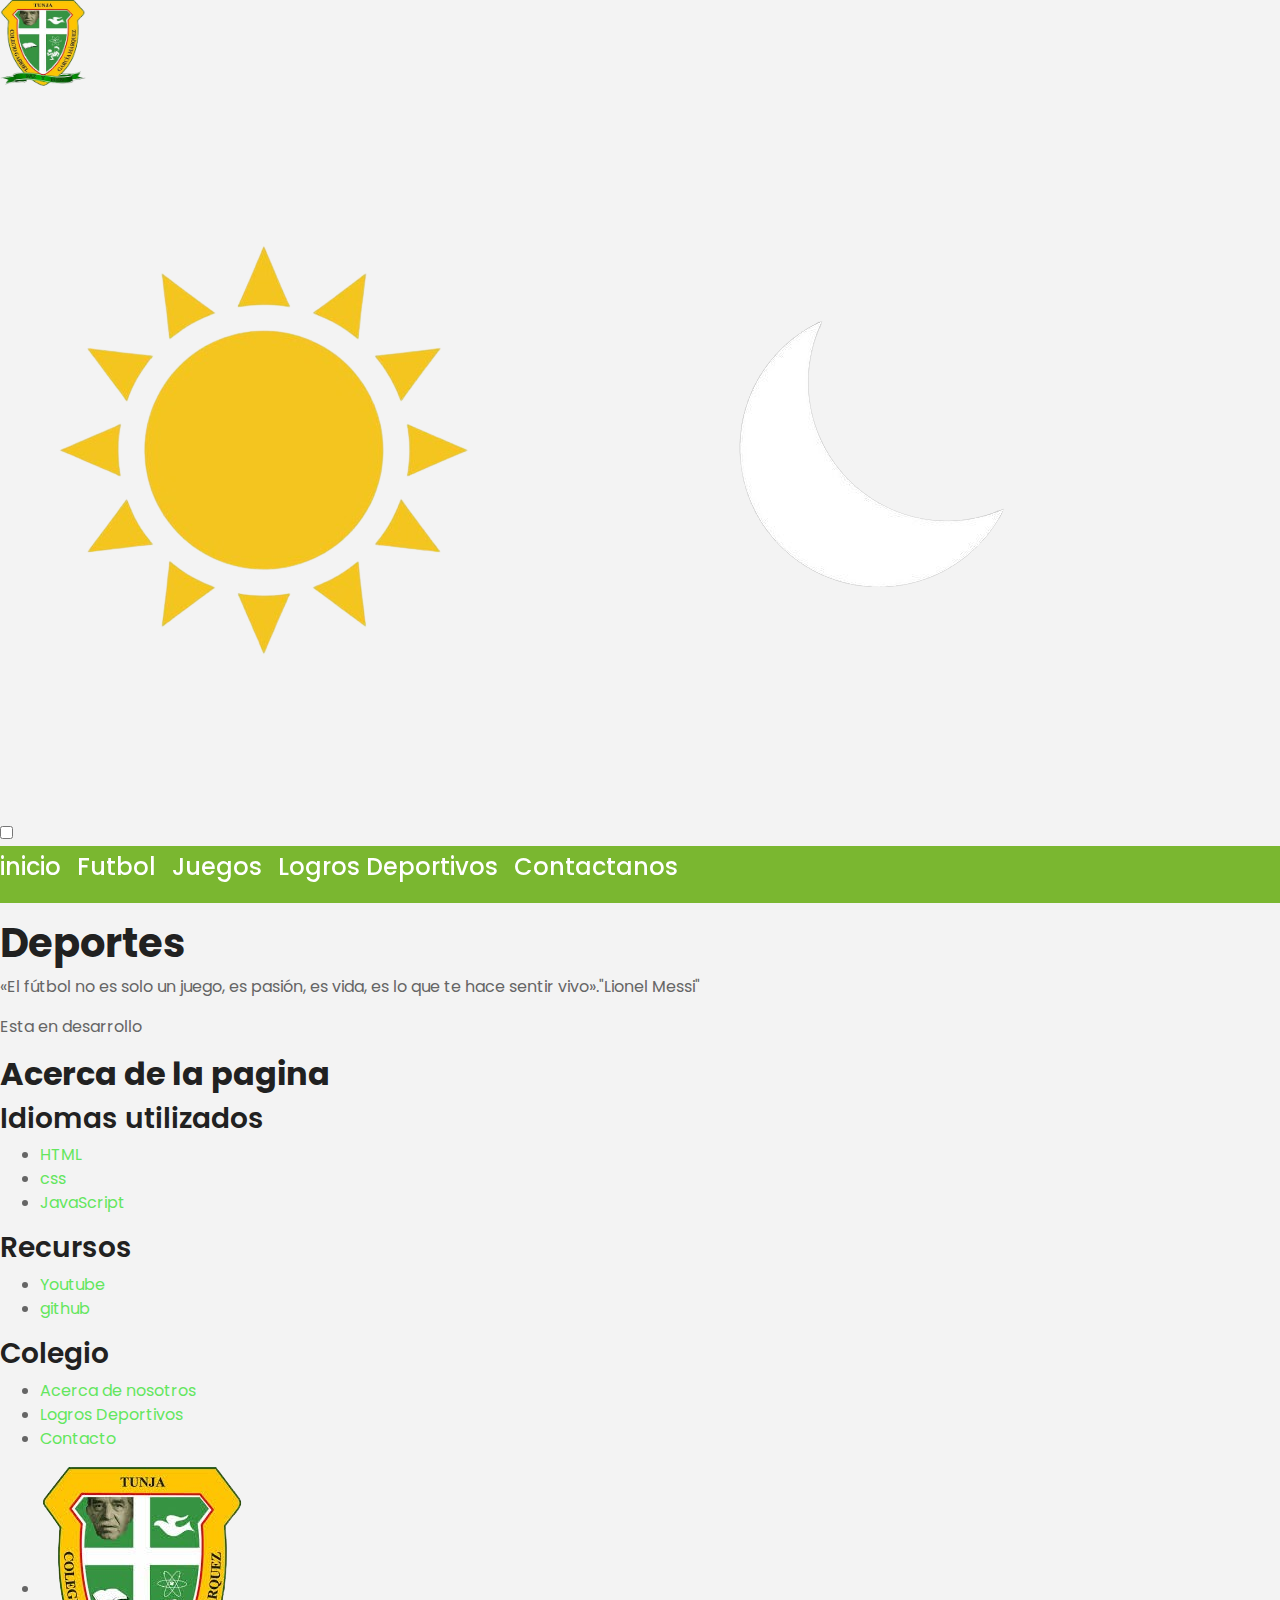
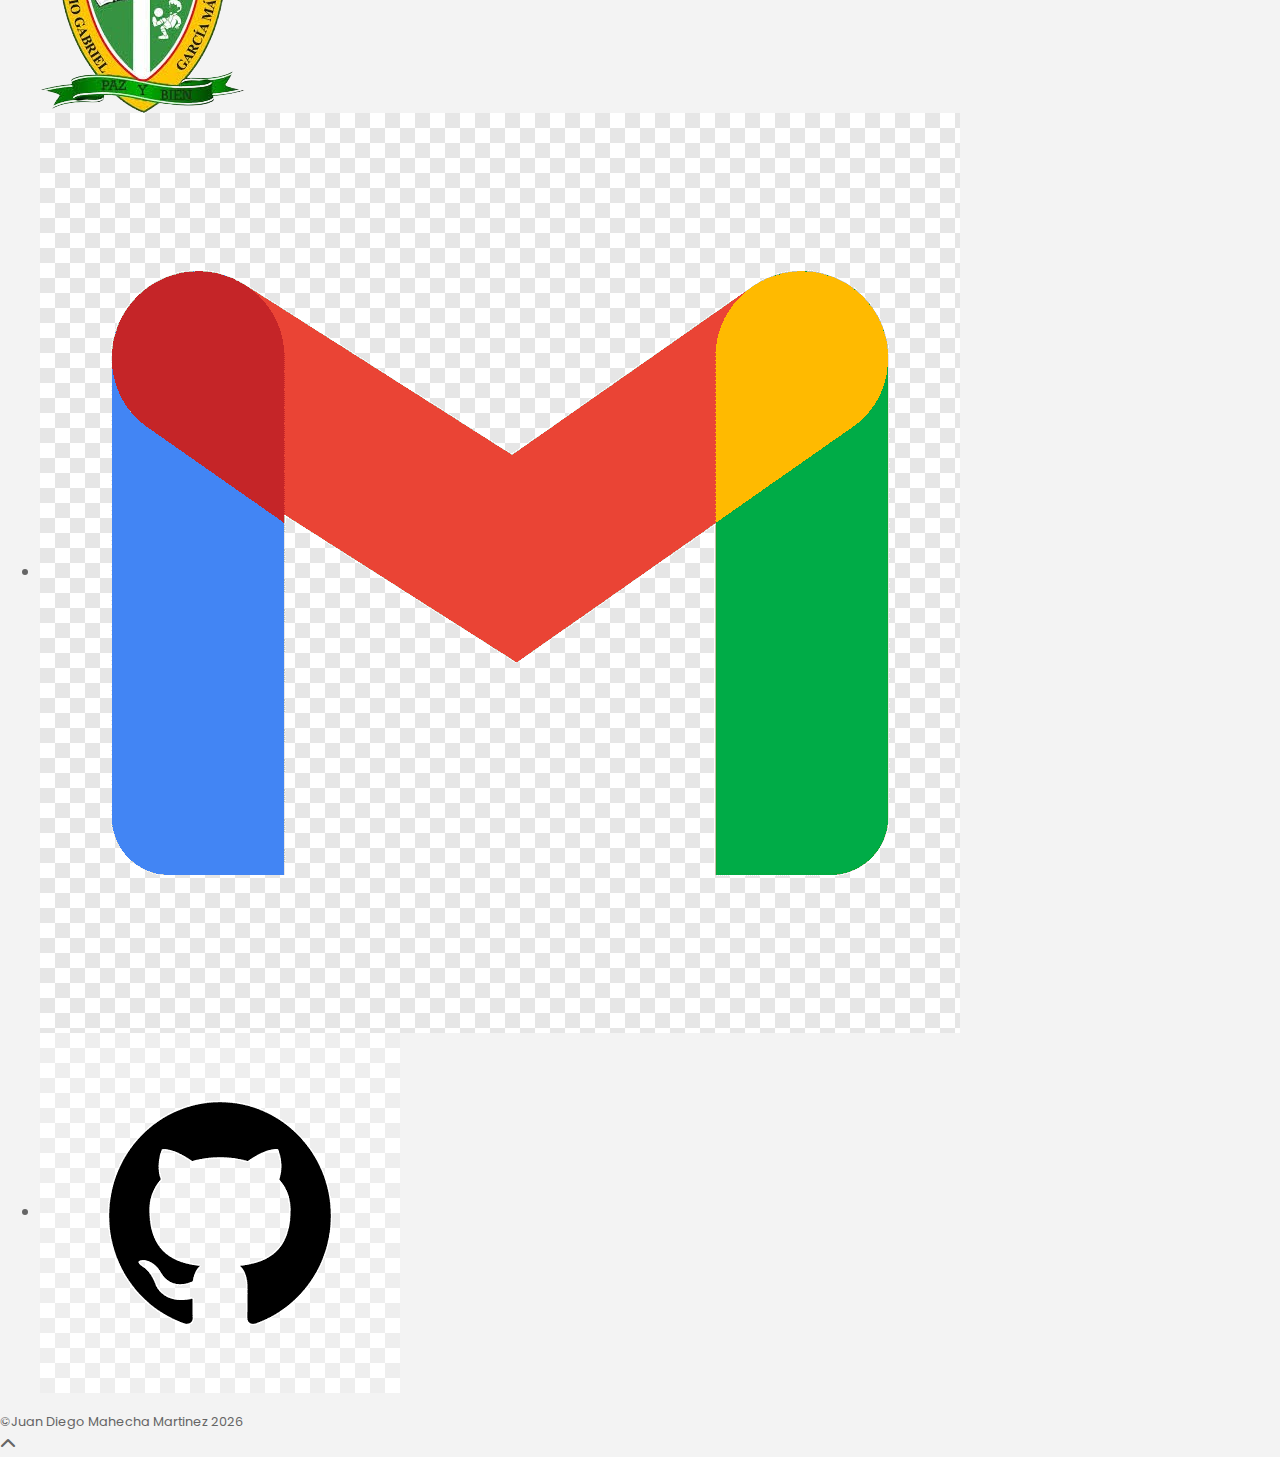
<file: Contacto.html>
<!DOCTYPE html>
<html lang="es" data-tema="dark">

<head>
    <meta charset="UTF-8">
    <meta http-equiv="X-UA-Compatible" content="IE=edge">
    <link rel="style" href="style.css">
    <meta name="viewport" content="width=device-width, initial-scale=1.0">
    <link rel="stylesheet" href="https://cdnjs.cloudflare.com/ajax/libs/font-awesome/6.4.2/css/all.min.css">
    <meta name="viewport" content="width=device-width, initial-scale=1.0">
    <link rel="preconnect" href="https://fonts.googleapis.com">
    <link rel="preconnect" href="https://fonts.gstatic.com" crossorigin>
    <link href="https://fonts.googleapis.com/css2?family=Red+Hat+Display:wght@500&display=swap" rel="stylesheet">
    <link rel="preconnect" href="https://fonts.googleapis.com">
    <link rel="preconnect" href="https://fonts.gstatic.com" crossorigin>
    <link href="https://fonts.googleapis.com/css2?family=Poppins&display=swap" rel="stylesheet">
    <link rel="stylesheet" href="style.css">
    <title>Deportes GGM</title>
</head>

<body>
    <a href="https://www.colggmtunja.com.co/">
        <img class="colggm" src="colegioggm-removebg-preview.png">
    </a>


    <main class="main">

        <div class="main_theme">
            <img class="main_light" src="sol.png">

            <img class="main_dark" src="luna-removebg.png">

        </div>

        <div class="main_switcher">

            <input type="checkbox" class="main_check">
            <div class="main_option"></div>



        </div>




    </main>

    <div class="contenedor">

        <header>
            <div class="category">
                <div class="background">
                    <div class="menu__wrapper">
                        <div class="menu__bar">



                            <ul class="navigation">
                                <li>

                                    <a href="index.html" title="Services">
                                        inicio
                                    </a>
                                </li>
                                <li>
                                    <a href="Futbol.html" title="Services">
                                        Futbol
                                    </a>
                                </li>
                                <li>
                                    <a href="juegos.html" title="Blog">
                                        Juegos
                                    </a>
                                </li>
                                <li>
                                    <a href="Logros.html" title="About">
                                        Logros Deportivos
                                    </a>
                                </li>
                                <li>
                                    <a href="#" title="Contact Us">
                                        Contactanos
                                    </a>
                                </li>
                            </ul>
                        </div>
                    </div>
                </div>


            </div>
            <div class="info">
                <div class="tags">



                </div>
                <section>
                    <h1 class="title">Deportes</h1>
                    <p class="subtitle">«El fútbol no es solo un juego, es pasión, es vida, es lo que te hace sentir
                        vivo»."Lionel Messi"</p>
            </div>
        </header>

        <p>Esta en desarrollo</p>





        <div class="footer-line"></div>
        <div class="footer-wrapper">
            <section class="footer-top">
                <div class="footer-headline">
                    <h2>Acerca de la pagina</h2>

                </div>

            </section>
            <div class="footer-columns">

                <section>
                    <h3>Idiomas utilizados</h3>
                    <ul>
                        <li>
                            <a href="https://developer.mozilla.org/es/docs/Web/HTML" title="API">HTML</a>
                        </li>
                        <li>
                            <a href="https://developer.mozilla.org/es/docs/Web/CSS" title="Pricing">css</a>
                        </li>
                        <li>

                            <a href="https://developer.mozilla.org/es/docs/Web/JavaScript"
                                title="Documentation">JavaScript</a></a>
                        </li>

                    </ul>
                </section>
                <section>
                    <h3>Recursos</h3>
                    <ul>
                        <li>
                            <a href="#" title="Support">Youtube</a>
                        </li>
                        <li>
                            <a href="https://github.com/jdmahecha1/deportesggm.github.io" title="Sitemap">github</a>
                        </li>

                    </ul>
                </section>
                <section>
                    <h3>Colegio</h3>
                    <ul>
                        <li>
                            <a href="#" title="About Us">Acerca de nosotros</a>
                        </li>

                        <li>
                            <a href="#" title="Careers">Logros Deportivos</a>
                        </li>

                        <li>
                            <a href="#" title="Contact">Contacto</a>
                        </li>
                    </ul>
                </section>

            </div>
            <div class="footer-bottom">
                <div class='social-links'>
                    <ul>
                        <li>
                            <a href="#" title="Instagram">
                                <img src="colegioggm-removebg-preview.png" alt='Instagram'>
                            </a>
                        </li>

                        <li>
                            <a href="#" title="Gmail">
                                <img src="gmail.png" alt='Gmail'>
                            </a>
                        </li>
                        <li>
                            <a href="https://github.com/dashboard" title="Github">
                                <img src="github.png" alt='Github'>
                            </a>
                        </li>

                    </ul>
                </div>

                <small>©Juan Diego Mahecha Martinez <span id="year"></span></small>
            </div>
        </div>
        </footer>
        <script>
            document.getElementById("year").innerHTML = new Date().getFullYear();
        </script>

        </article>
        </section>
    </div>
    <div class="go-top-container">
        <div class="go-top-button">
            <i class="fas fa-chevron-up"></i>
        </div>
    </div>


    <script src="script.js"></script>



</body>

</html>
</file>
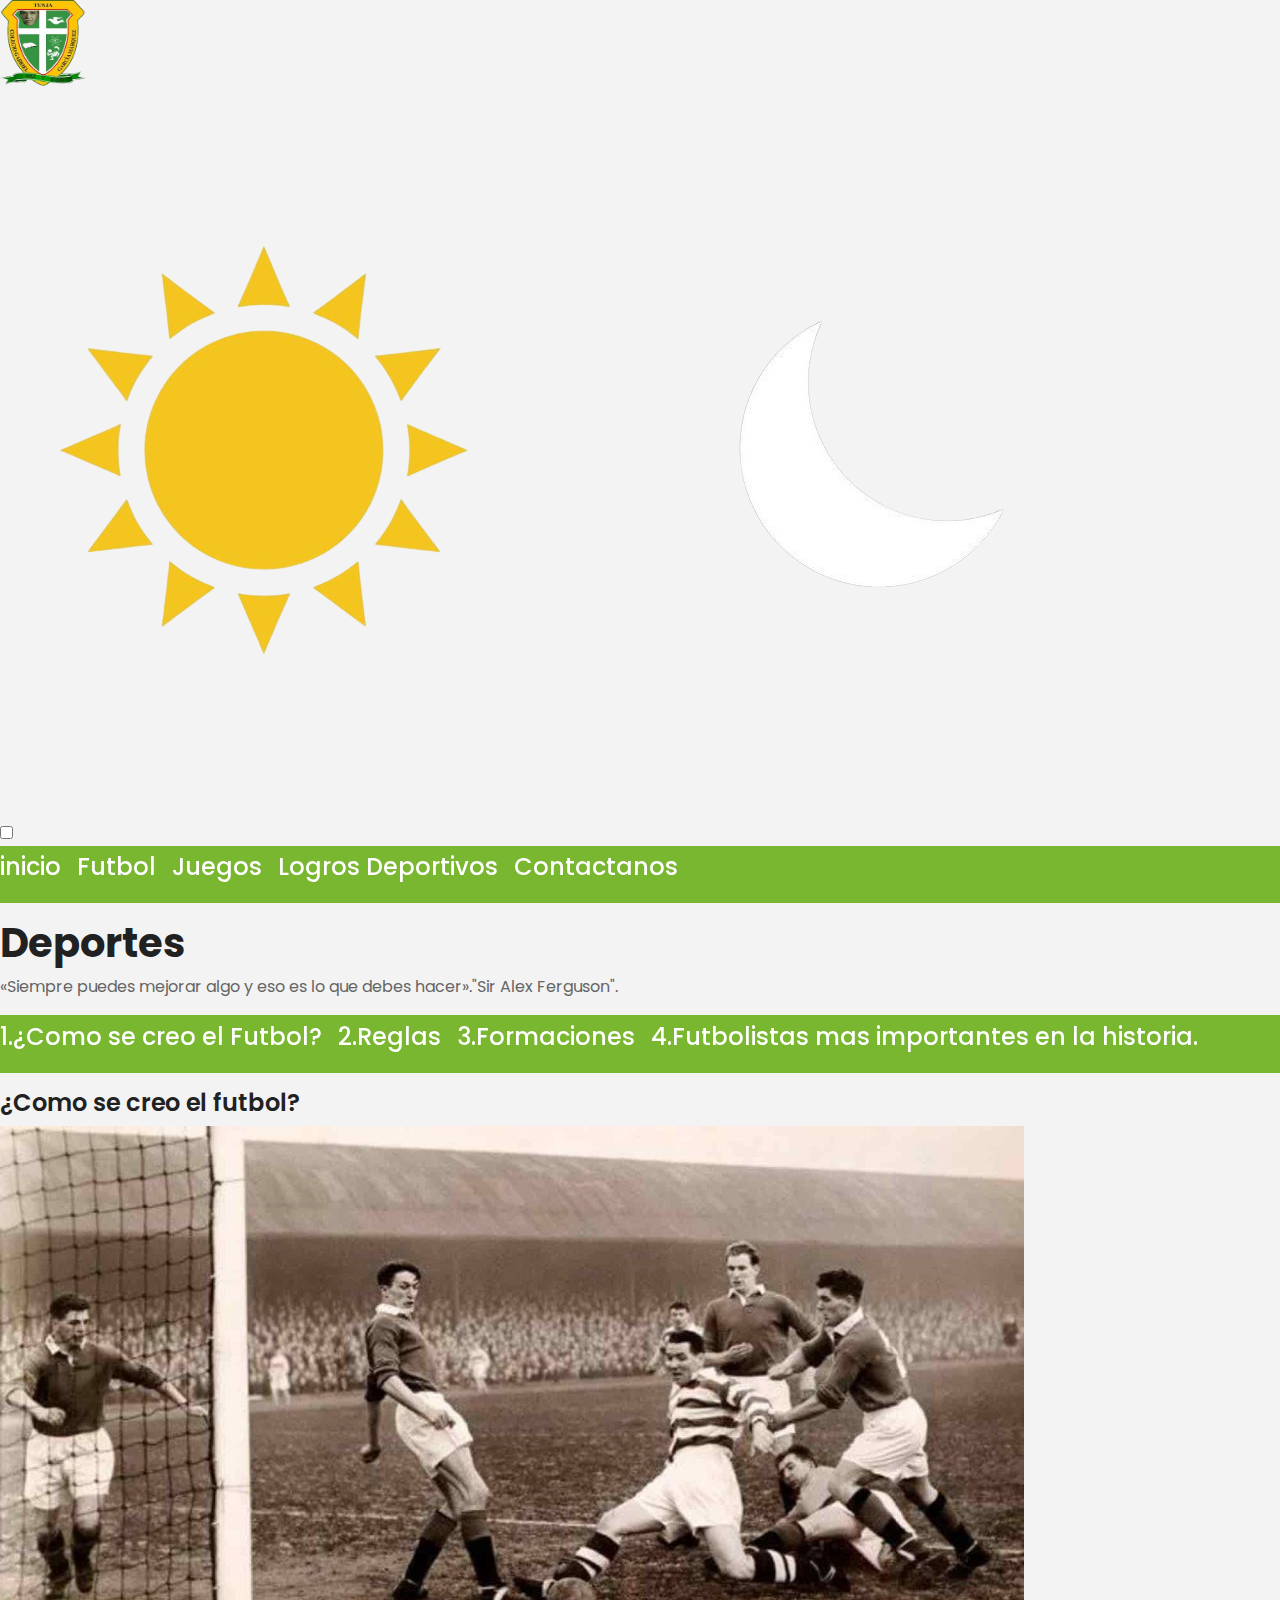
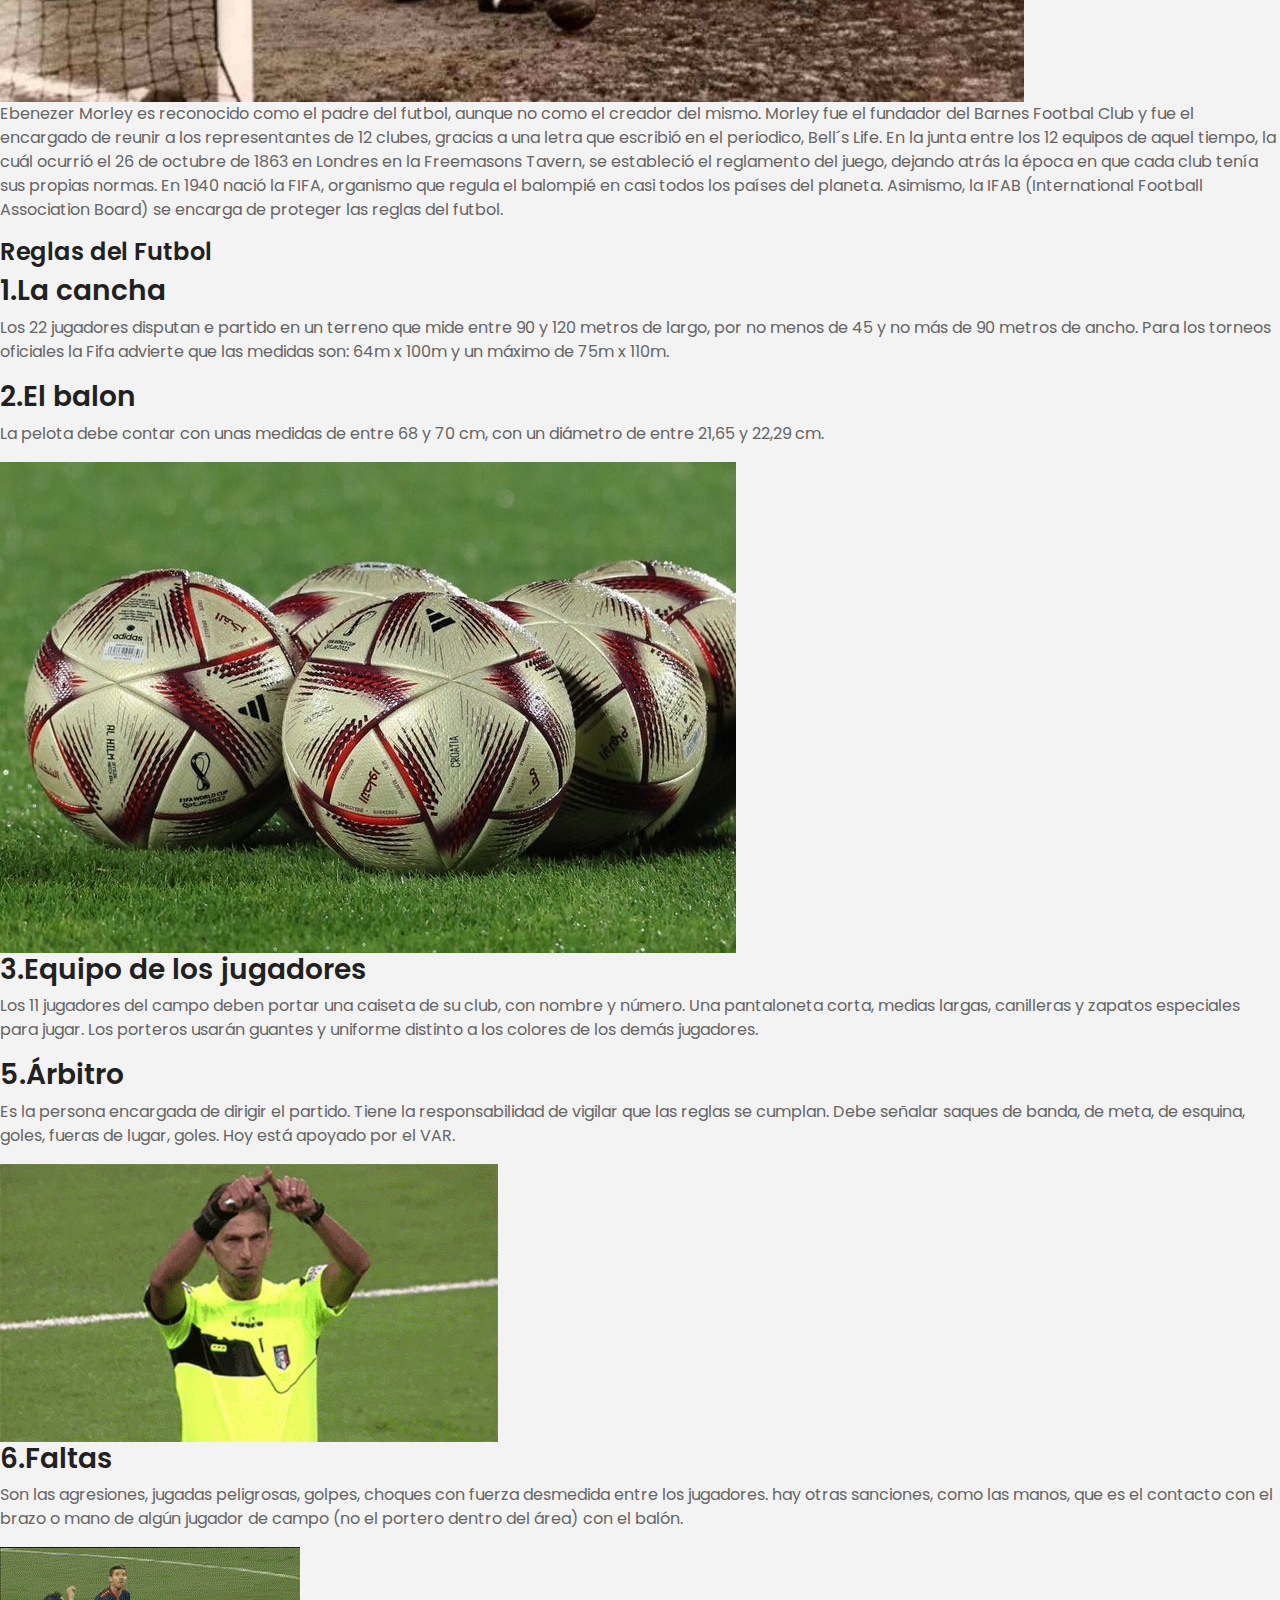
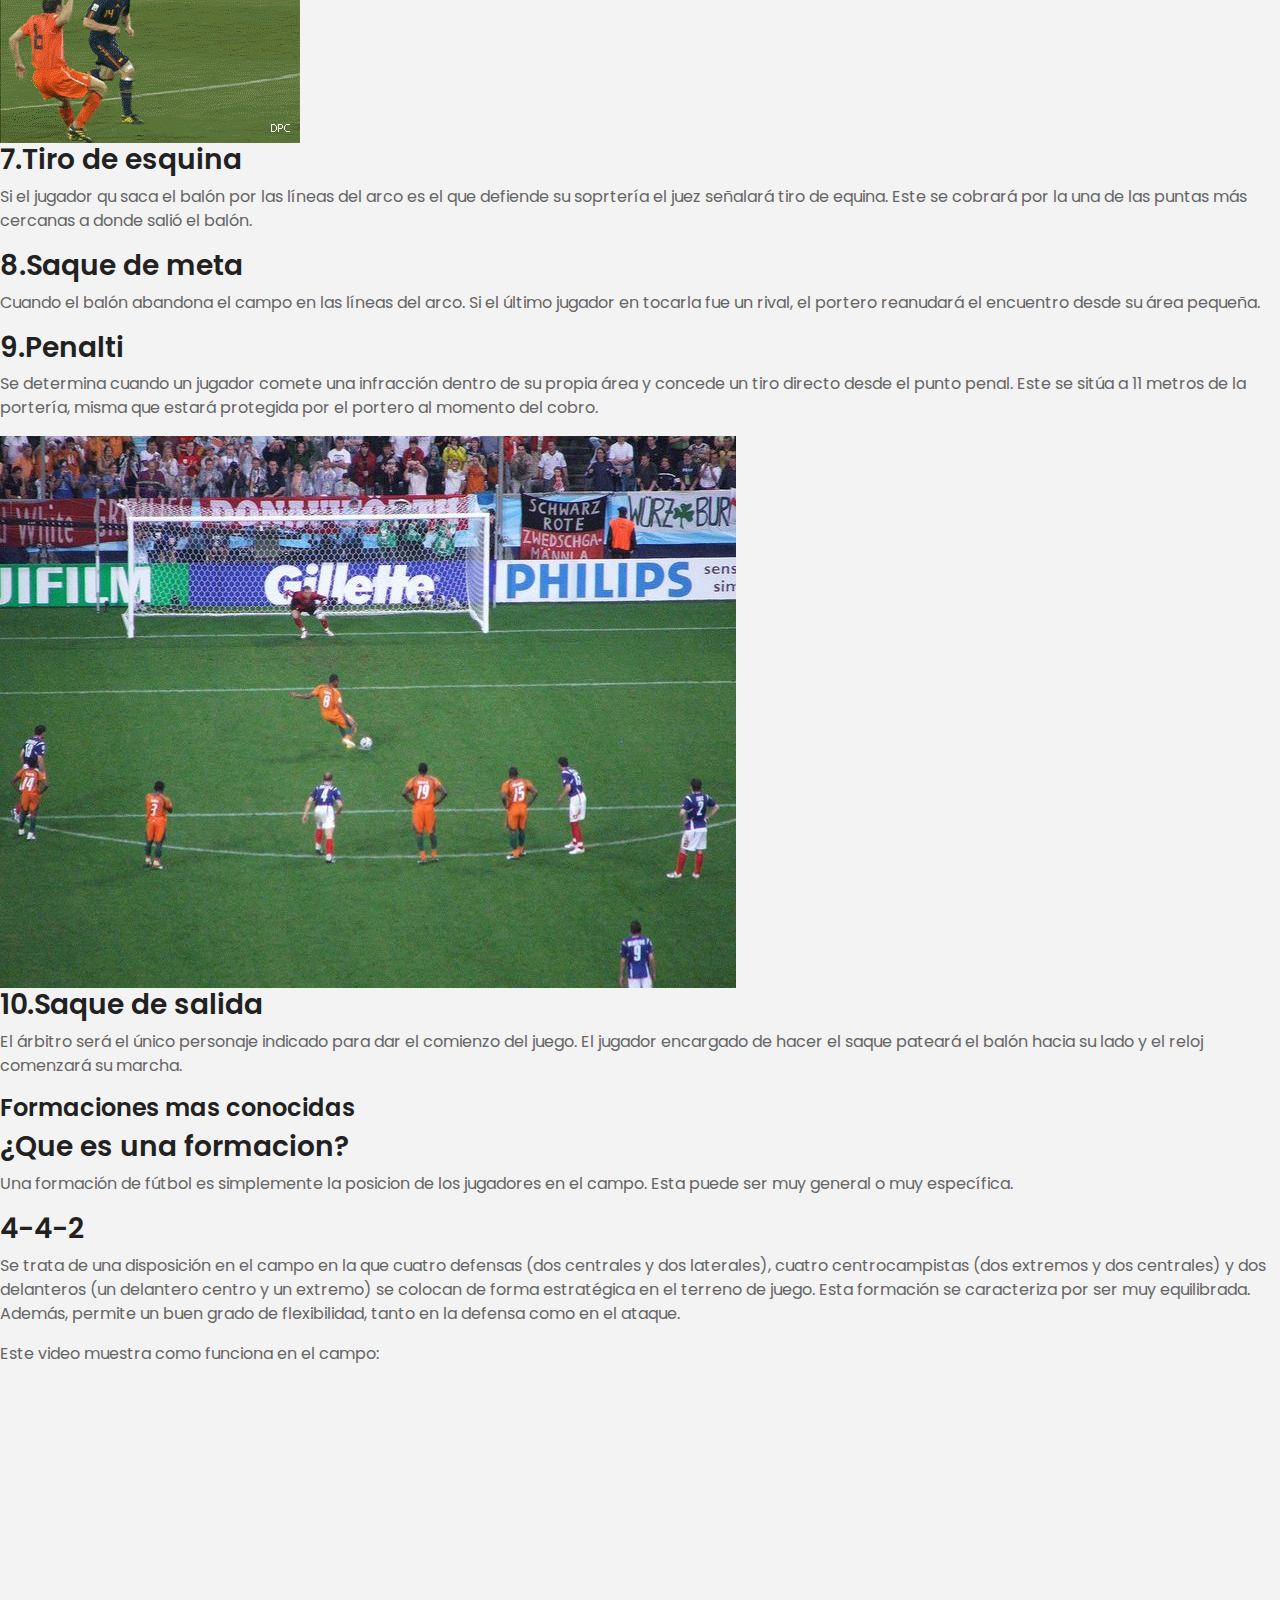
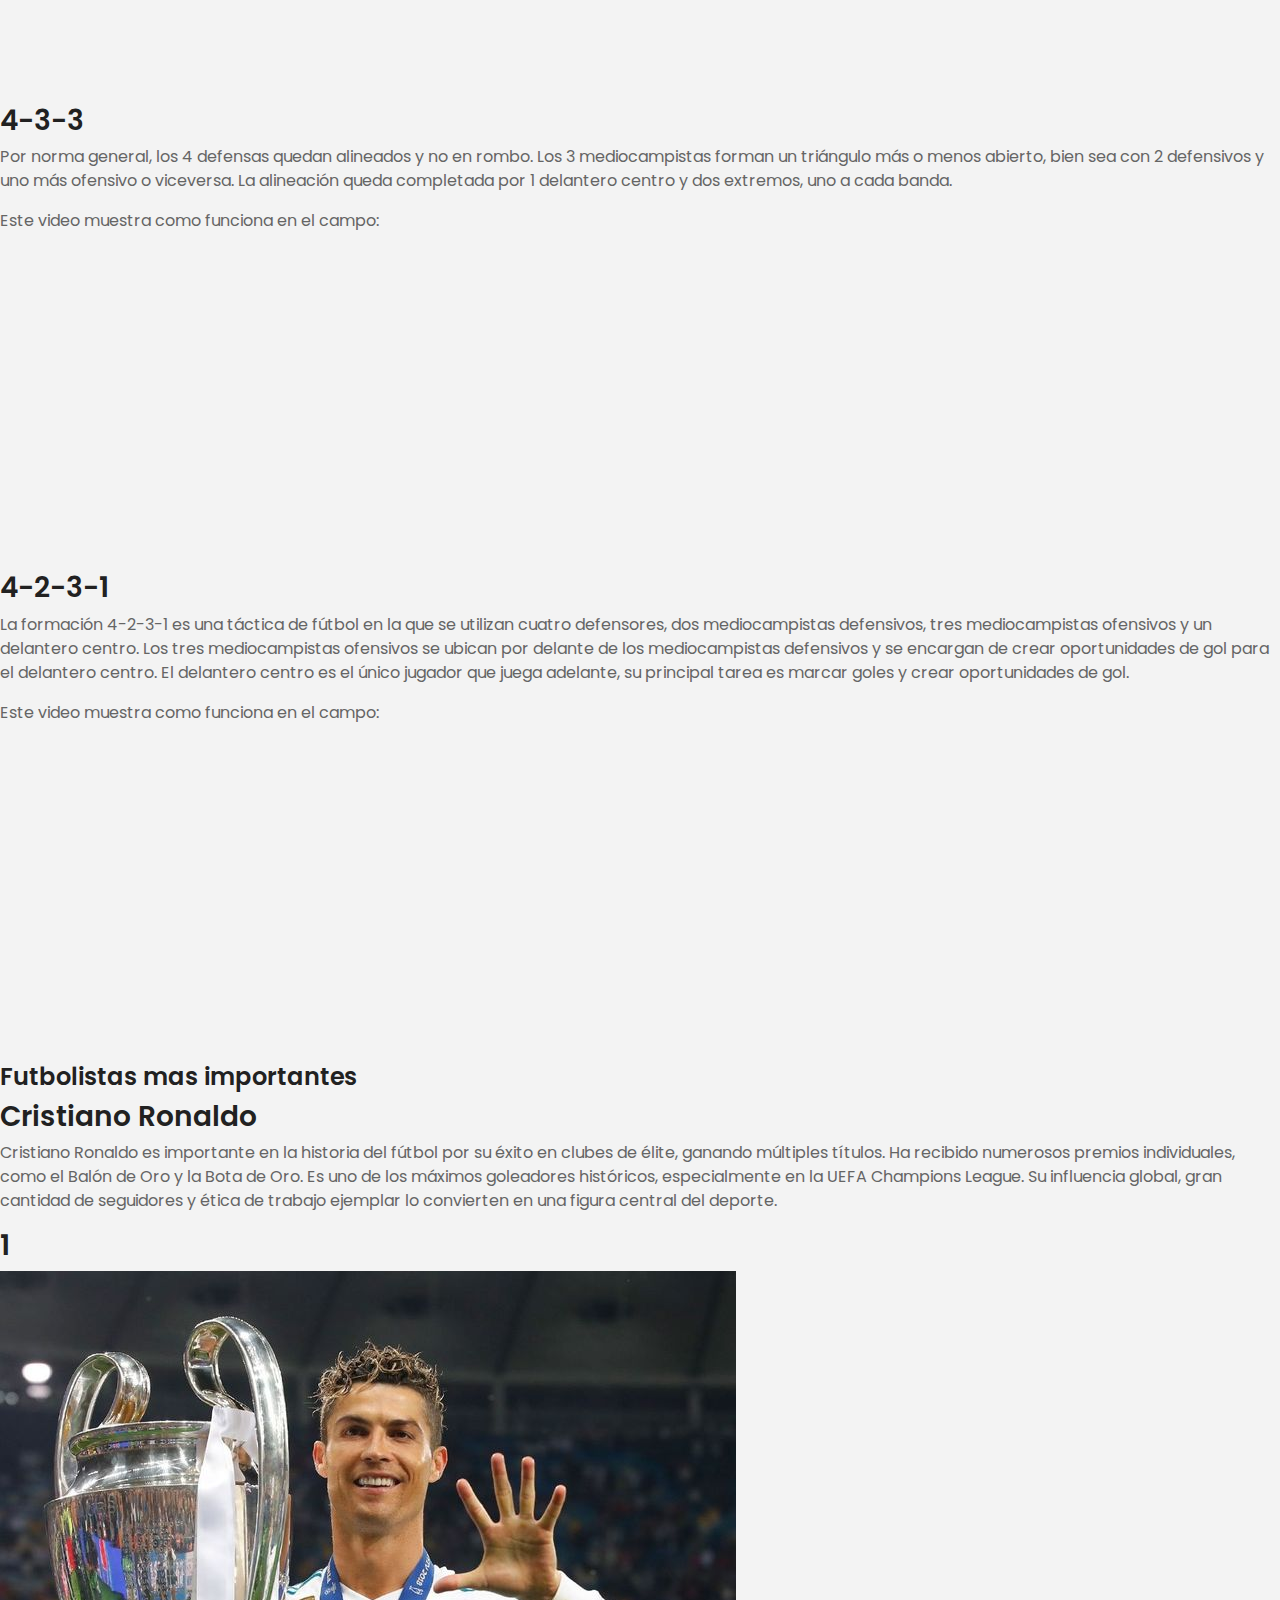
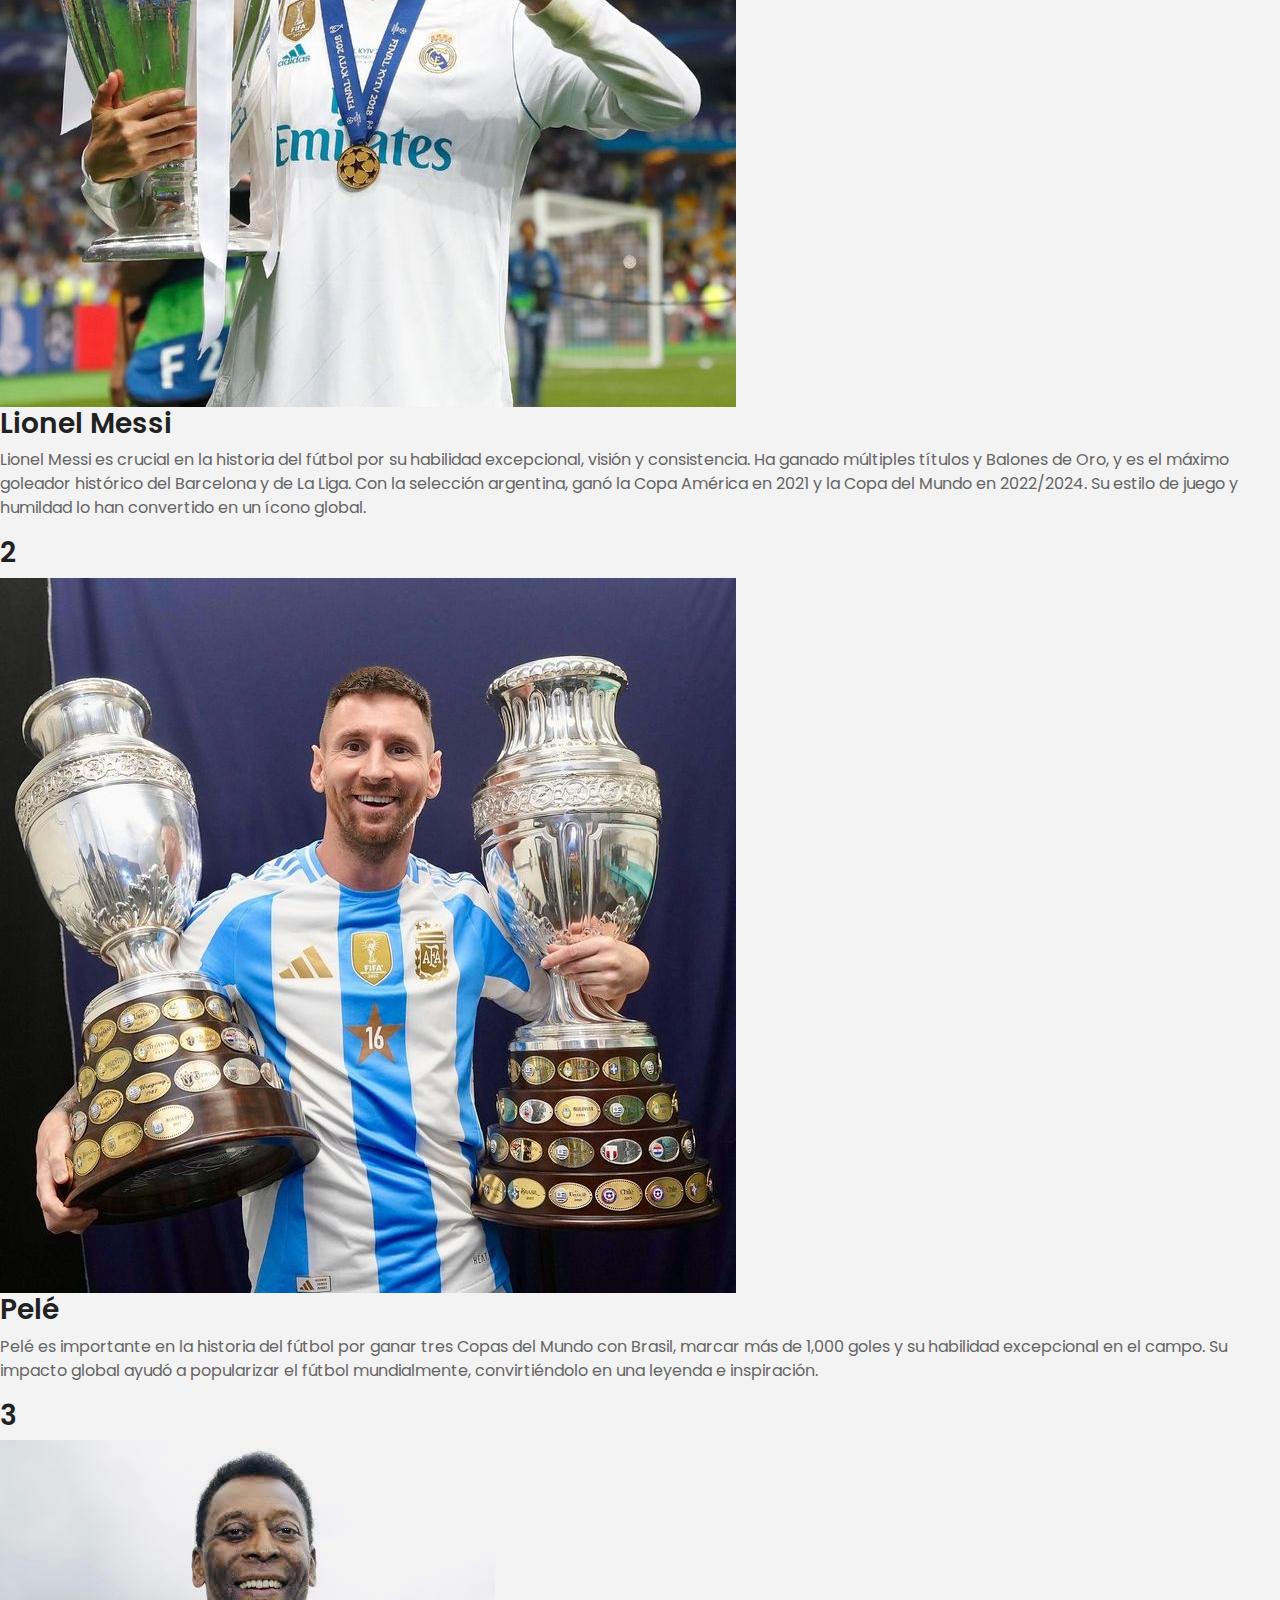
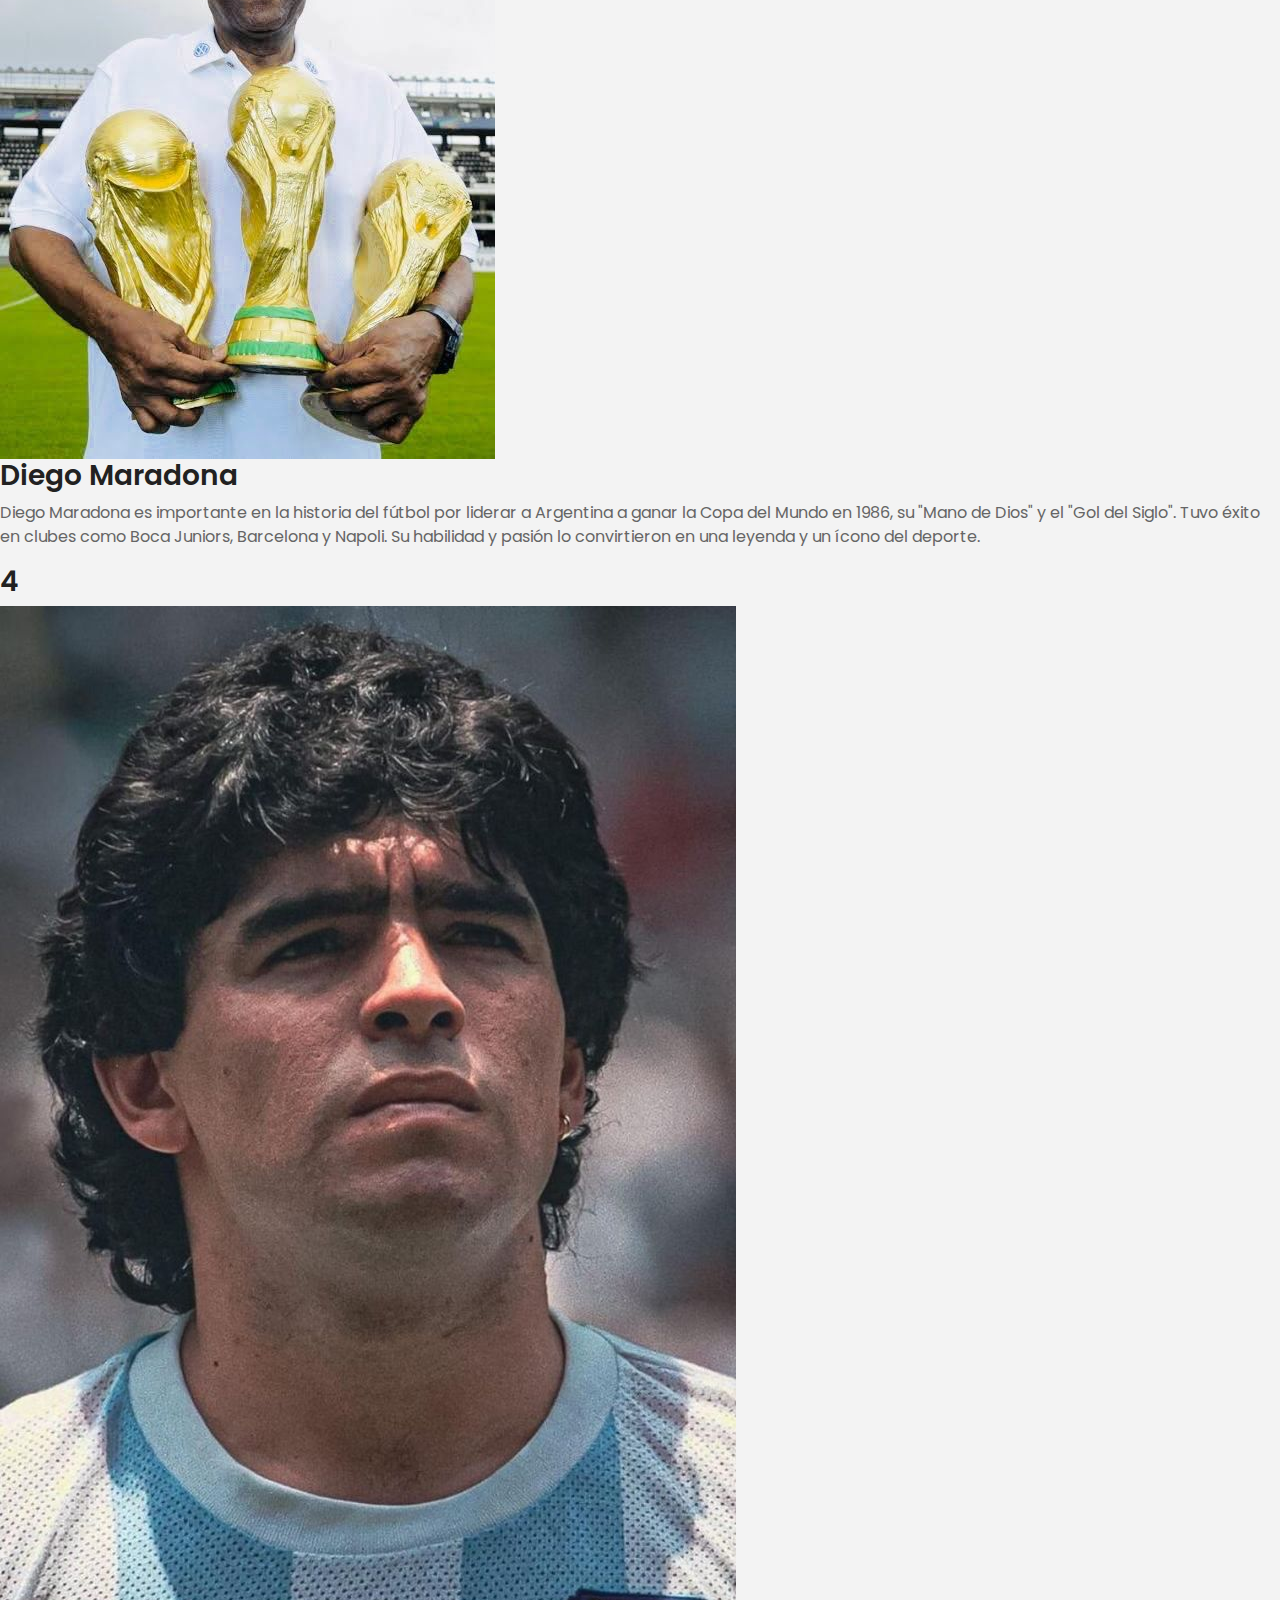
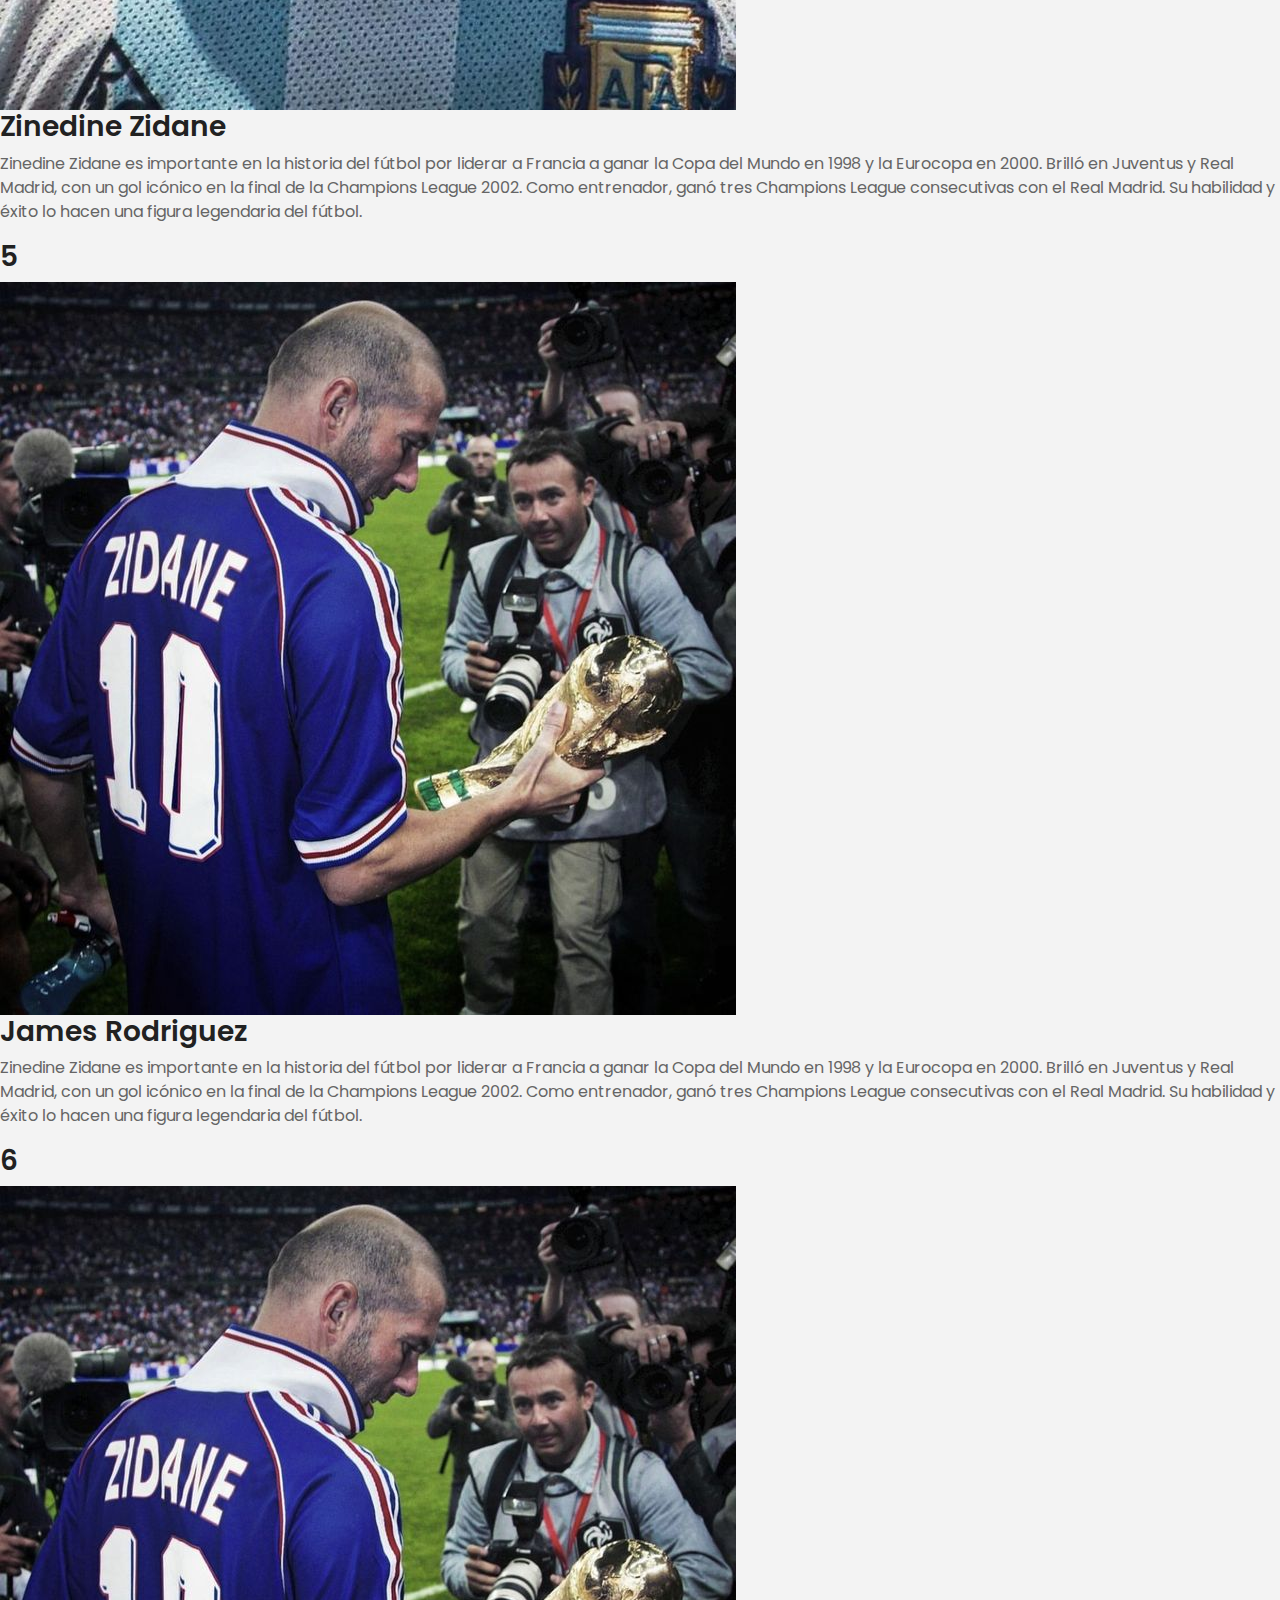
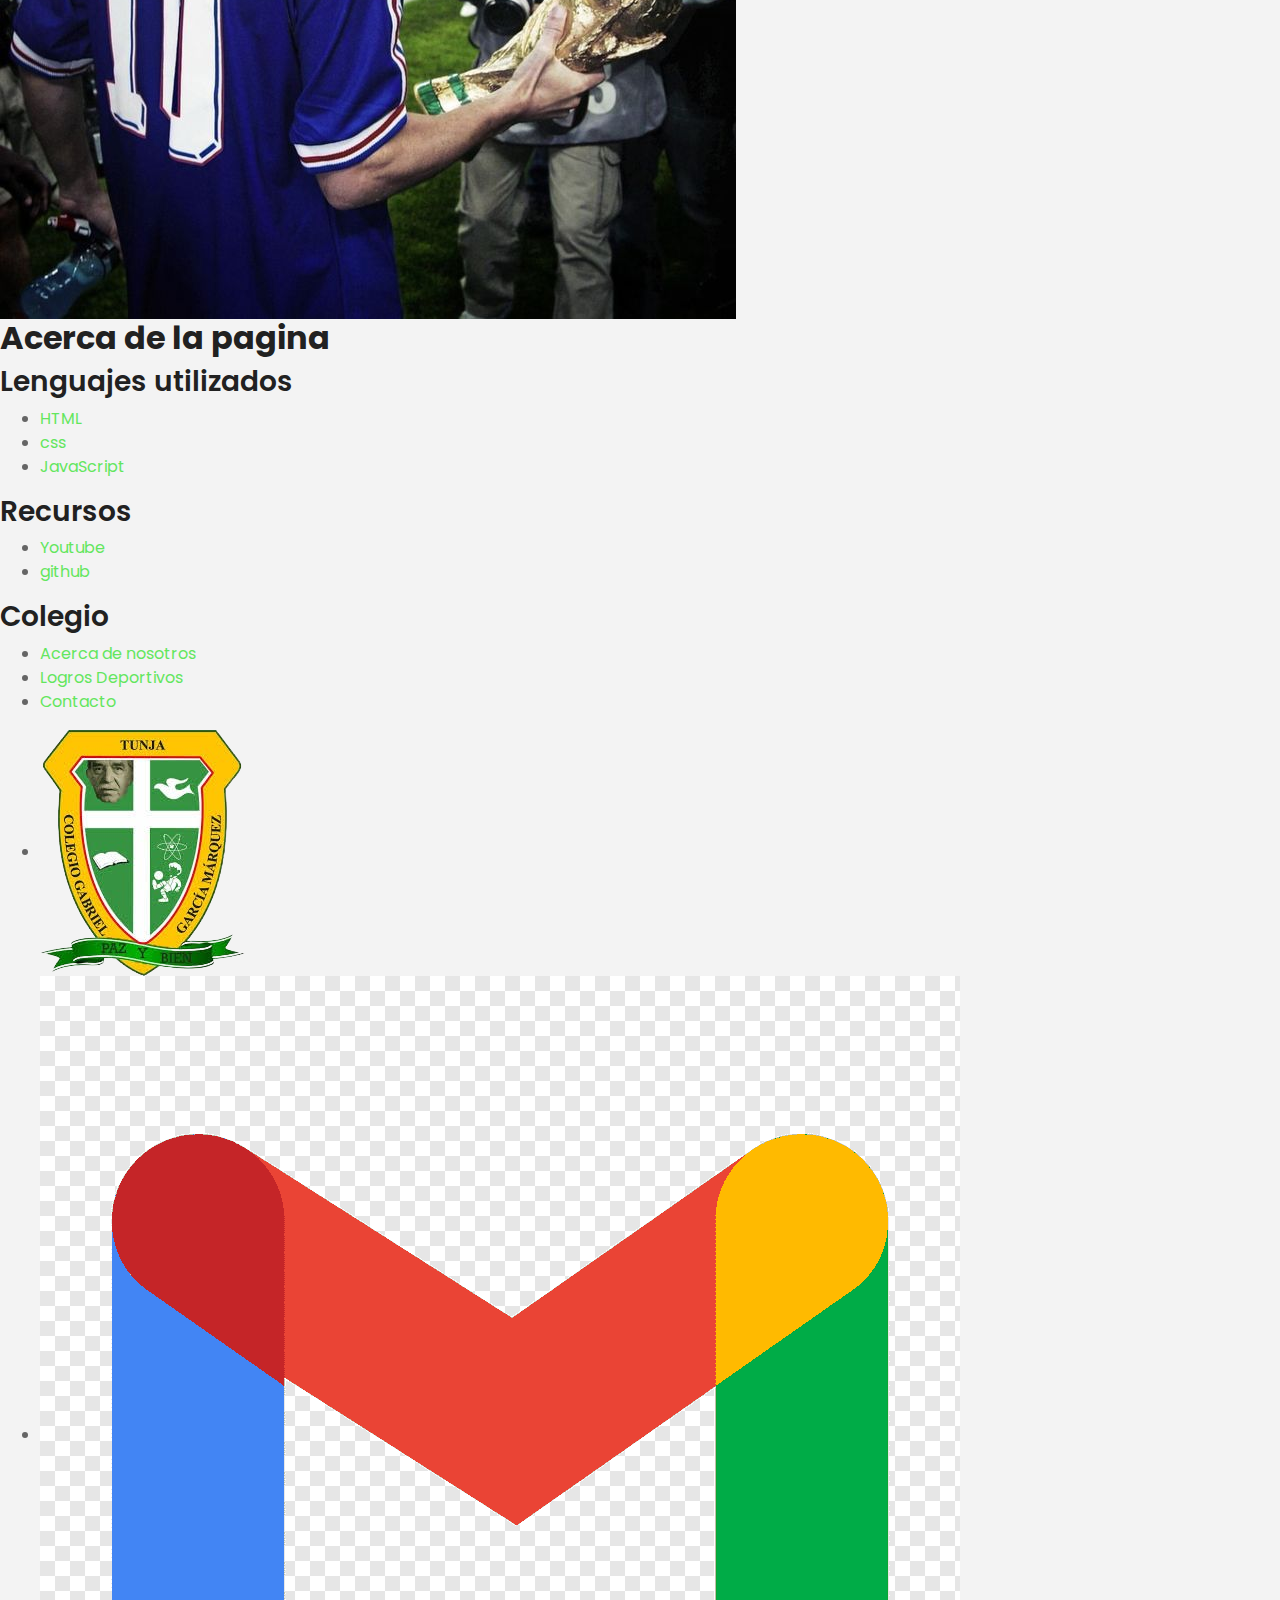
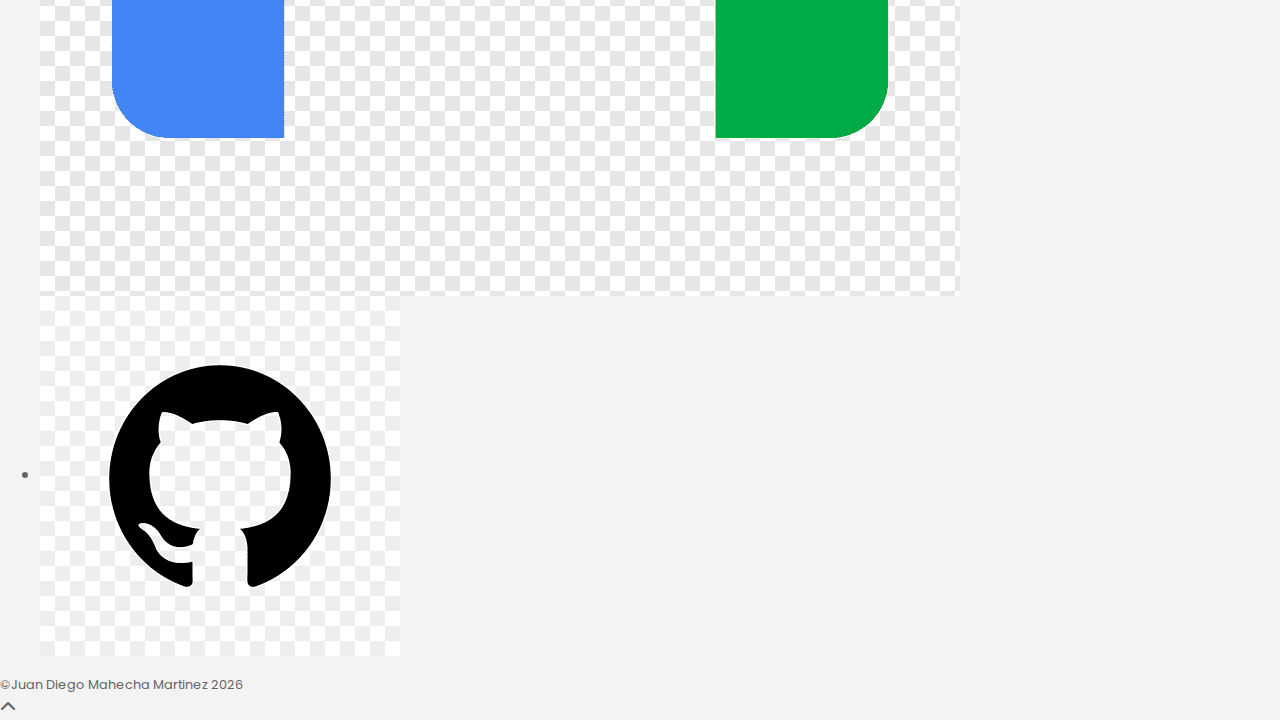
<file: futbol.html>
<!DOCTYPE html>
<html lang="es" data-tema="dark">

<head>
    <meta charset="UTF-8">
    <meta http-equiv="X-UA-Compatible" content="IE=edge">
    <link rel="style" href="style.css">
    <meta name="viewport" content="width=device-width, initial-scale=1.0">
    <link rel="stylesheet" href="https://cdnjs.cloudflare.com/ajax/libs/font-awesome/6.4.2/css/all.min.css">
    <meta name="viewport" content="width=device-width, initial-scale=1.0">
    <link rel="preconnect" href="https://fonts.googleapis.com">
    <link rel="preconnect" href="https://fonts.gstatic.com" crossorigin>
    <link href="https://fonts.googleapis.com/css2?family=Red+Hat+Display:wght@500&display=swap" rel="stylesheet">
    <link rel="preconnect" href="https://fonts.googleapis.com">
    <link rel="preconnect" href="https://fonts.gstatic.com" crossorigin>
    <link href="https://fonts.googleapis.com/css2?family=Poppins&display=swap" rel="stylesheet">
    <link rel="stylesheet" href="style.css">
    <link rel="icon" href="colegioggm-removebg-preview.png">
    <title>Deportes GGM</title>
</head>

<body>
    <a href="https://www.colggmtunja.com.co/">
        <img class="colggm" src="colegioggm-removebg-preview.png">
    </a>


    <main class="main">

        <div class="main_theme">
            <img class="main_light" src="sol.png">

            <img class="main_dark" src="luna-removebg.png">

        </div>

        <div class="main_switcher">

            <input type="checkbox" class="main_check">
            <div class="main_option"></div>



        </div>




    </main>

    <div class="contenedor">

        <header>
            <div class="category">
                <div class="background">
                    <div class="menu__wrapper">
                        <div class="menu__bar">



                            <ul class="navigation">
                                <li>

                                    <a href="index.html" title="Services">
                                        inicio
                                    </a>
                                </li>
                                <li>
                                    <a href="Futbol.html" title="Services">
                                        Futbol
                                    </a>
                                </li>
                                <li>
                                    <a href="juegos.html" title="Blog">
                                        Juegos
                                    </a>
                                </li>
                                <li>
                                    <a href="Logros.html" title="About">
                                        Logros Deportivos
                                    </a>
                                </li>
                                <li>
                                    <a href="#" title="Contact Us">
                                        Contactanos
                                    </a>
                                </li>
                            </ul>
                        </div>
                    </div>
                </div>


            </div>
            <div class="info">
                <div class="tags">



                </div>
                <section>
                    <h1 class="title">Deportes</h1>
                    <p class="subtitle">«Siempre puedes mejorar algo y eso es lo que debes hacer»."Sir Alex Ferguson".
                    <p>
            </div>
        </header>
        <ul class="navigation">
            <section class="details">
                <div class="item">




                    <ul class="navigation">
                        <li>

                            <a href="#Comoes" title="Services">
                                1.¿Como se creo el Futbol?
                            </a>
                        </li>

                        <ul class="navigation">
                            <li>

                                <a href="#yoric" title="Services">
                                    2.Reglas
                                </a>
                            </li>
                            <ul class="navigation">
                                <li>

                                    <a href="#Formaciones" title="Services">
                                        3.Formaciones
                                    </a>
                                </li>
                                <ul class="navigation">
                                    <li>

                                        <a href="#briar" title="Services">
                                            4.Futbolistas mas importantes en la historia.
                                        </a>
                                    </li>




            </section>
        </ul>
        <article>
            <h4 id="Comoes">¿Como se creo el futbol?</h4>
            <div class="atrox">
            <img src="Iniciofutbol.jpeg" class="Iniciofutbol">
            <div class="temo">
            <p>Ebenezer Morley es reconocido como el padre del futbol, aunque no como el creador del mismo. Morley fue el fundador del Barnes Footbal Club y fue el encargado de reunir a los representantes de 12 clubes, gracias a una letra que escribió en el periodico, Bell´s Life. En la junta entre los 12 equipos de aquel tiempo, la cuál ocurrió el 26 de octubre de 1863 en Londres en la Freemasons Tavern, se estableció el reglamento del juego, dejando atrás la época en que cada club tenía sus propias normas.

                En 1940 nació la FIFA, organismo que regula el balompié en casi todos los países del planeta. Asimismo, la IFAB (International Football Association Board) se encarga de proteger las reglas del futbol.</p>
            </div>
            </div>
          
            <h4 id="yoric">Reglas del Futbol</h4>

            <h3>1.La cancha</h3>
            <p>Los 22 jugadores disputan e partido en un terreno que mide  entre 90 y 120 metros de largo, por no menos de 45 y no más de 90 metros de ancho. Para los torneos oficiales la Fifa advierte que las medidas son:  64m x 100m y un máximo de 75m x 110m.</p>

            <h3>2.El balon</h3>
            <p>La pelota debe contar con unas medidas de entre 68 y 70 cm, con un diámetro de entre 21,65 y 22,29 cm.</p>
            <div class="balon">
            <img src="balon.jpg" class="balon">
        </div>

        <h3>3.Equipo de los jugadores</h3>
        <p>Los 11 jugadores del campo deben portar una caiseta de su club, con nombre y número. Una pantaloneta corta, medias largas, canilleras y zapatos especiales para jugar. 
            Los porteros usarán guantes y uniforme distinto a los colores de los demás jugadores. </p>
            <h3>5.Árbitro</h3>
            <p>Es la persona encargada de dirigir el partido. Tiene la responsabilidad de vigilar que las reglas se cumplan. Debe señalar saques de banda, de meta, de esquina, goles, fueras de lugar, goles. Hoy está apoyado por el VAR. </p>
            <img src="arbitro.gif" class="balon">
            <h3>6.Faltas</h3>
            <p>Son las agresiones, jugadas peligrosas, golpes, choques con fuerza desmedida entre los  jugadores.
                hay otras sanciones, como las manos, que es el contacto con el brazo o mano de algún jugador de campo (no el portero dentro del área) con el balón.</p>
                <img src="Falta.gif" class="balon">
                <h3>7.Tiro de esquina</h3>
                <p>Si el jugador qu saca el balón por las líneas del arco es el que defiende su soprtería el juez señalará tiro de equina.
                    Este se cobrará por la una de las puntas más cercanas a donde salió el balón.</p>
                    <h3>8.Saque de meta</h3>
                    <p>Cuando el balón abandona el campo en las líneas del arco. Si el último jugador en tocarla fue un rival, el portero reanudará el encuentro desde su área pequeña. </p>
                    <h3>9.Penalti</h3>
                    <p>Se determina cuando un jugador comete una infracción dentro de su propia área y concede un tiro directo desde el punto penal.
                        Este se sitúa a 11 metros de la portería, misma que estará protegida por el portero al momento del cobro.</p>
                        <img src="Penalti.jpg" class="balon">
                        <h3>10.Saque de salida</h3>
                        <p>El árbitro será el único personaje indicado para dar el comienzo del juego. El jugador encargado de hacer el saque pateará el balón hacia su lado y el reloj comenzará su marcha.</p>
            <h4 id="Formaciones">Formaciones mas conocidas</h4>
            </a>
            <h3>¿Que es una formacion?</h3>
            

            <p>Una formación de fútbol es simplemente la posicion de los jugadores en el campo.
                Esta puede ser muy general o muy específica.</p>

            <h3>4-4-2</h3>
            <p>Se trata de una disposición en el campo en la que cuatro defensas (dos centrales y dos laterales), cuatro centrocampistas (dos extremos y dos centrales) y dos delanteros (un delantero centro y un extremo) se colocan de forma estratégica en el terreno de juego. Esta formación se caracteriza por ser muy equilibrada. Además, permite un buen grado de flexibilidad, tanto en la defensa como en el ataque.</p>
            <p>Este video muestra como funciona en el campo:</p>




            <footer>
                
                <iframe width="560" height="315" src="https://www.youtube.com/embed/bsh8ke96FIg?si=TxvcrXOZvkihGbqL" title="YouTube video player" frameborder="0" allow="accelerometer; autoplay; clipboard-write; encrypted-media; gyroscope; picture-in-picture; web-share" referrerpolicy="strict-origin-when-cross-origin" allowfullscreen></iframe>
                <article>
                    <h3>4-3-3</h3>
                    <p>Por norma general, los 4 defensas quedan alineados y no en rombo.
                        Los 3 mediocampistas forman un triángulo más o menos abierto, bien sea con 2 defensivos y uno más ofensivo o viceversa.
                        La alineación queda completada por 1 delantero centro y dos extremos, uno a cada banda.</p>
                    <p>Este video muestra como funciona en el campo:</p>
                </article>
                
                
                <iframe width="560" height="315" src="https://www.youtube.com/embed/hCJWc4q2Oz4?si=79BHVU368A0Ul83p" title="YouTube video player" frameborder="0" allow="accelerometer; autoplay; clipboard-write; encrypted-media; gyroscope; picture-in-picture; web-share" referrerpolicy="strict-origin-when-cross-origin" allowfullscreen></iframe>

                <article>
                    <h3>4-2-3-1</h3>
                    <p>La formación 4-2-3-1 es una táctica de fútbol en la que se utilizan cuatro defensores, dos mediocampistas defensivos, tres mediocampistas ofensivos y un delantero centro.
                        Los tres mediocampistas ofensivos se ubican por delante de los mediocampistas defensivos y se encargan de crear oportunidades de gol para el delantero centro.
                        El delantero centro es el único jugador que juega adelante, su principal tarea es marcar goles y crear oportunidades de gol.</p>
                    <p>Este video muestra como funciona en el campo:</p>
                </article>



                
                <iframe width="560" height="315" src="https://www.youtube.com/embed/ZrNn7M1ex_0?si=n6ng-ETV656Du6J0" title="YouTube video player" frameborder="0" allow="accelerometer; autoplay; clipboard-write; encrypted-media; gyroscope; picture-in-picture; web-share" referrerpolicy="strict-origin-when-cross-origin" allowfullscreen alt="formacion3"></iframe>


            <h4 id="briar">Futbolistas mas importantes</h4>

            <h3>Cristiano Ronaldo</h3>
            <p>Cristiano Ronaldo es importante en la historia del fútbol por su éxito en clubes de élite, ganando múltiples títulos. Ha recibido numerosos premios individuales, como el Balón de Oro y la Bota de Oro. Es uno de los máximos goleadores históricos, especialmente en la UEFA Champions League. Su influencia global, gran cantidad de seguidores y ética de trabajo ejemplar lo convierten en una figura central del deporte.</p>
            <div class="numerofutbo">
                <h3>1</h3>
            </div>
            <div class="cr7">

                <img src="cr7.jpg" class="cr7">
                
            </div>
            <h3>Lionel Messi</h3>
            <p>Lionel Messi es crucial en la historia del fútbol por su habilidad excepcional, visión y consistencia. Ha ganado múltiples títulos y Balones de Oro, y es el máximo goleador histórico del Barcelona y de La Liga. Con la selección argentina, ganó la Copa América en 2021 y la Copa del Mundo en 2022/2024. Su estilo de juego y humildad lo han convertido en un ícono global.</p>
            <div class="numerofutbo">
                <h3>2</h3>
            </div>
            <div class="cr7">

                <img src="messi.jpg" class="cr7">
                
            </div>

            <h3>Pelé</h3>
            <p>Pelé es importante en la historia del fútbol por ganar tres Copas del Mundo con Brasil, marcar más de 1,000 goles y su habilidad excepcional en el campo. Su impacto global ayudó a popularizar el fútbol mundialmente, convirtiéndolo en una leyenda e inspiración.</p>
            <div class="numerofutbo">
                <h3>3</h3>
            </div>
            <div class="cr7">

                <img src="pele.jpg" class="cr7">
                
            </div>
            <h3>Diego Maradona</h3>
            <p>Diego Maradona es importante en la historia del fútbol por liderar a Argentina a ganar la Copa del Mundo en 1986, su "Mano de Dios" y el "Gol del Siglo". Tuvo éxito en clubes como Boca Juniors, Barcelona y Napoli. Su habilidad y pasión lo convirtieron en una leyenda y un ícono del deporte.</p>
            <div class="numerofutbo">
                <h3>4</h3>
            </div>
            <div class="cr7">

                <img src="Maradona.jpg" class="cr7">
                
            </div>
            <h3>Zinedine Zidane</h3>
            <p>Zinedine Zidane es importante en la historia del fútbol por liderar a Francia a ganar la Copa del Mundo en 1998 y la Eurocopa en 2000. Brilló en Juventus y Real Madrid, con un gol icónico en la final de la Champions League 2002. Como entrenador, ganó tres Champions League consecutivas con el Real Madrid. Su habilidad y éxito lo hacen una figura legendaria del fútbol.</p>
            <div class="numerofutbo">
                <h3>5</h3>
            </div>
            <div class="cr7">

                <img src="Zidane.jpg" class="cr7">
                
            </div>
            <h3>James Rodriguez</h3>
            <p>Zinedine Zidane es importante en la historia del fútbol por liderar a Francia a ganar la Copa del Mundo en 1998 y la Eurocopa en 2000. Brilló en Juventus y Real Madrid, con un gol icónico en la final de la Champions League 2002. Como entrenador, ganó tres Champions League consecutivas con el Real Madrid. Su habilidad y éxito lo hacen una figura legendaria del fútbol.</p>
            <div class="numerofutbo">
                <h3>6</h3>
            </div>
            <div class="cr7">

                <img src="Zidane.jpg" class="cr7">
                
            </div>
                <div class="footer-line"></div>
                <div class="footer-wrapper">
                    <section class="footer-top">
                        <div class="footer-headline">
                            <h2>Acerca de la pagina</h2>

                        </div>

                    </section>
                    <div class="footer-columns">

                        <section>
                            <h3>Lenguajes utilizados</h3>
                            <ul>
                                <li>
                                    <a href="https://developer.mozilla.org/es/docs/Web/HTML" title="API">HTML</a>
                                </li>
                                <li>
                                    <a href="https://developer.mozilla.org/es/docs/Web/CSS" title="Pricing">css</a>
                                </li>
                                <li>

                                    <a href="https://developer.mozilla.org/es/docs/Web/JavaScript"
                                        title="Documentation">JavaScript</a></a>
                                </li>

                            </ul>
                        </section>
                        <section>
                            <h3>Recursos</h3>
                            <ul>
                                <li>
                                    <a href="#" title="Support">Youtube</a>
                                </li>
                                <li>
                                    <a href="https://github.com/jdmahecha1/deportesggm.github.io"
                                        title="Sitemap">github</a>
                                </li>

                            </ul>
                        </section>
                        <section>
                            <h3>Colegio</h3>
                            <ul>
                                <li>
                                    <a href="#" title="About Us">Acerca de nosotros</a>
                                </li>

                                <li>
                                    <a href="#" title="Careers">Logros Deportivos</a>
                                </li>

                                <li>
                                    <a href="#" title="Contact">Contacto</a>
                                </li>
                            </ul>
                        </section>

                    </div>
                    <div class="footer-bottom">
                        <div class='social-links'>
                            <ul>
                                <li>
                                    <a href="#" title="Instagram">
                                        <img src="colegioggm-removebg-preview.png" alt='Instagram'>
                                    </a>
                                </li>

                                <li>
                                    <a href="#" title="Gmail">
                                        <img src="gmail.png" alt='Gmail'>
                                    </a>
                                </li>
                                <li>
                                    <a href="https://github.com/dashboard" title="Github">
                                        <img src="github.png" alt='Github'>
                                    </a>
                                </li>

                            </ul>
                        </div>

                        <small>©Juan Diego Mahecha Martinez <span id="year"></span></small>
                    </div>
                </div>
            </footer>
            <script>
                document.getElementById("year").innerHTML = new Date().getFullYear();
            </script>

        </article>
        </section>
    </div>

    <div class="go-top-container">
        <div class="go-top-button">
            <i class="fas fa-chevron-up"></i>
        </div>
    </div>


    <script src="script.js"></script>



</body>

</html>
</file>
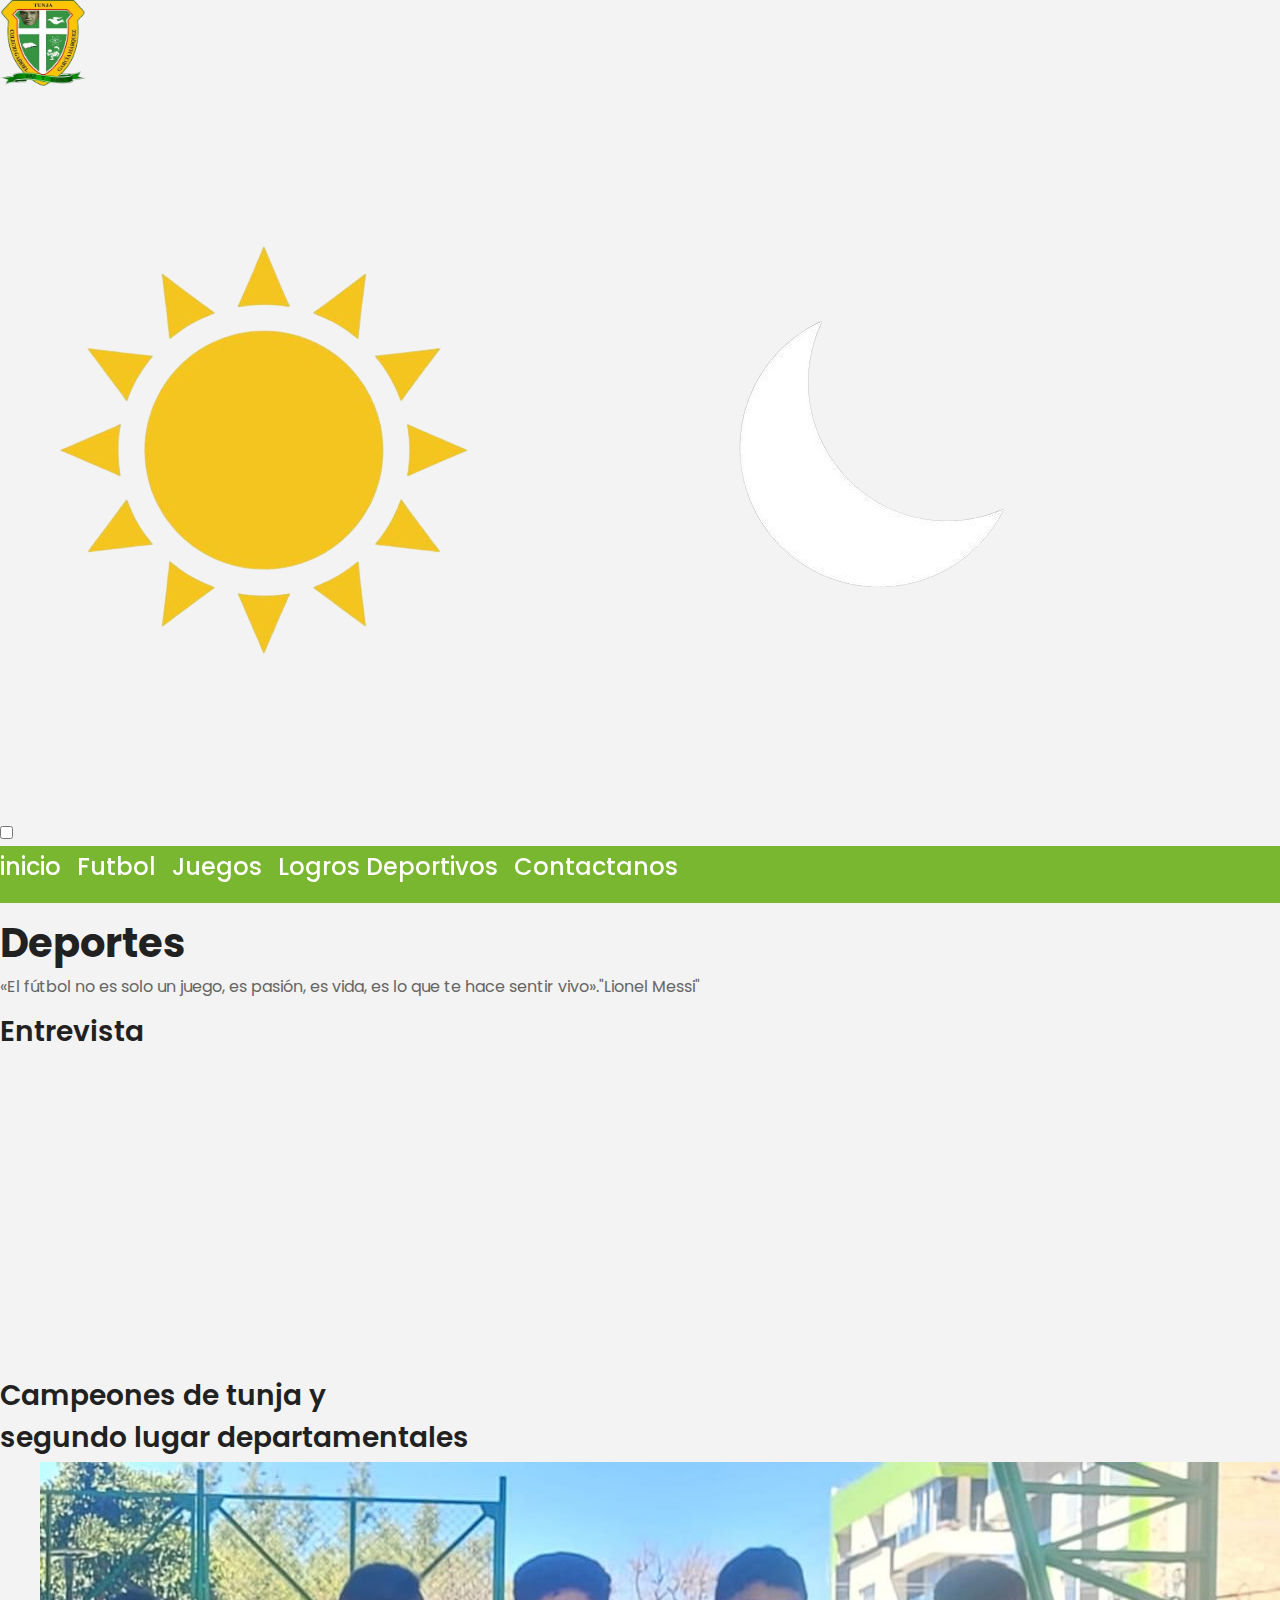
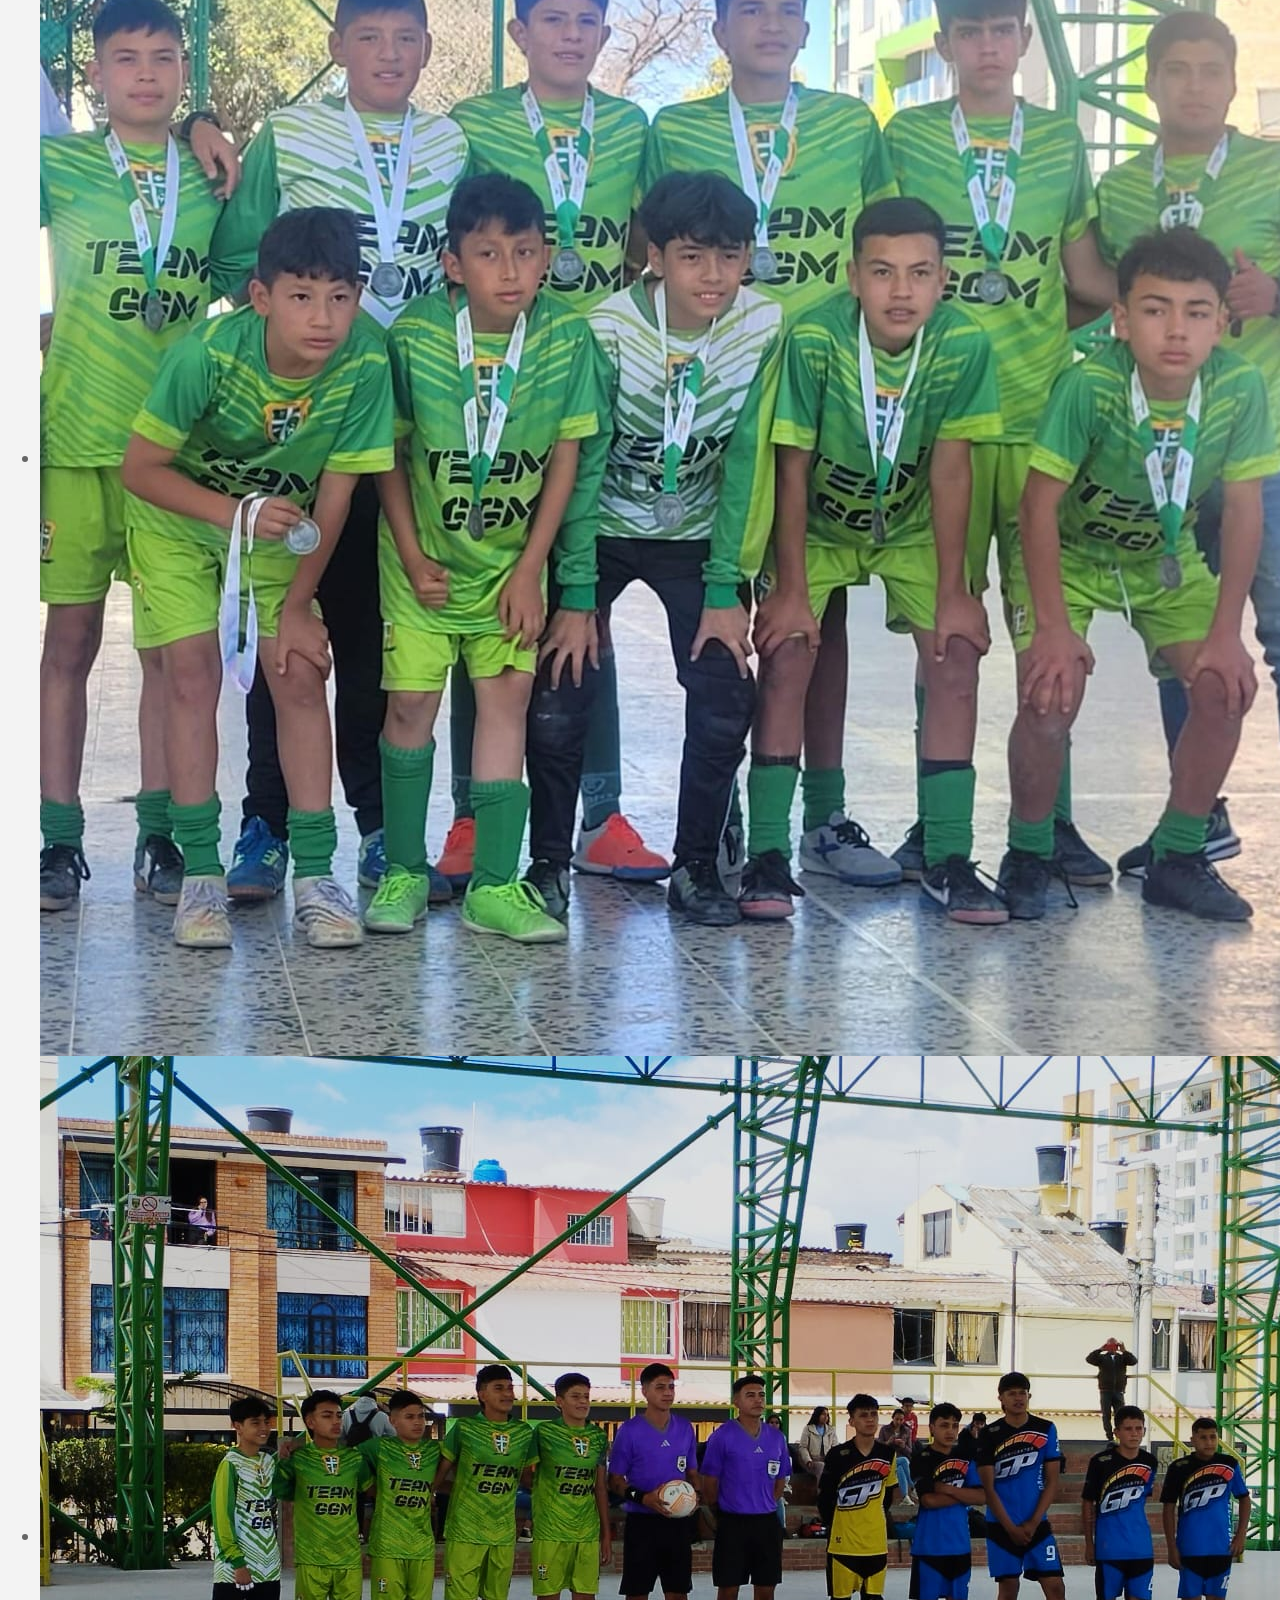
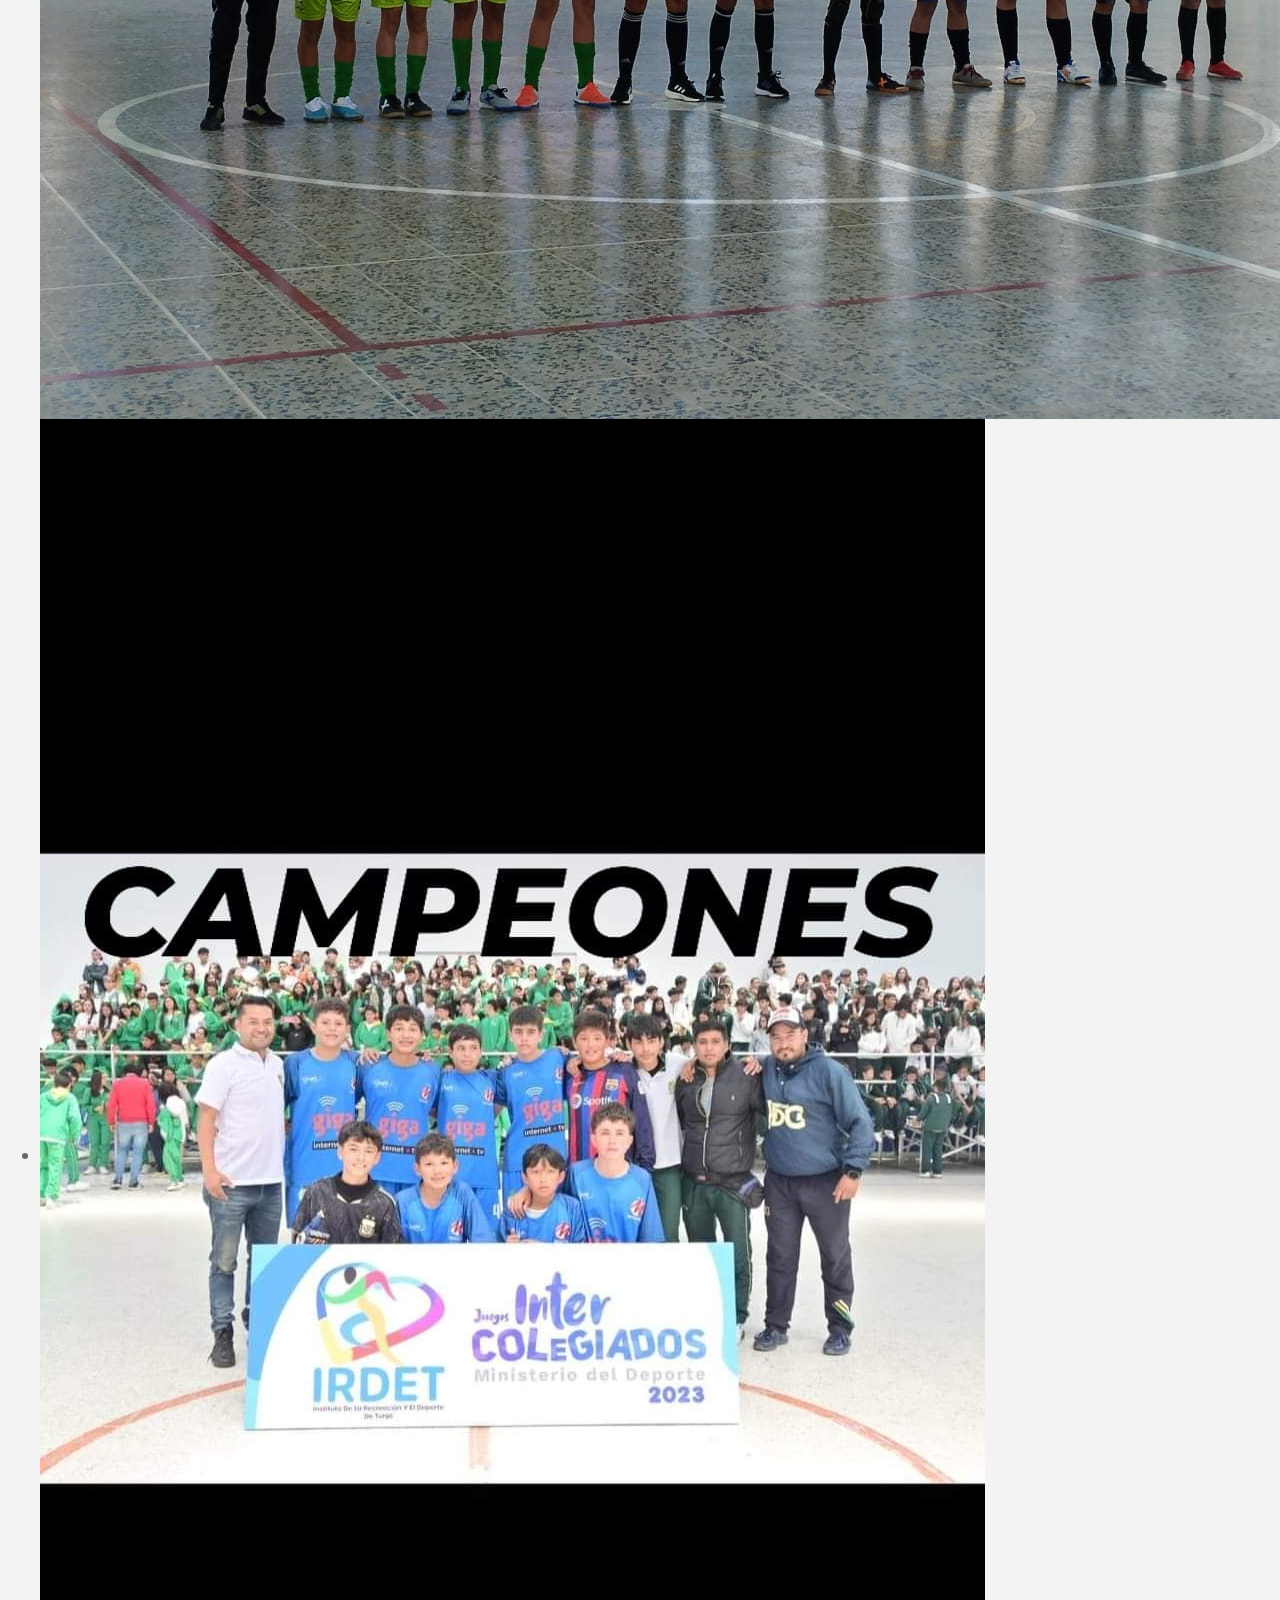
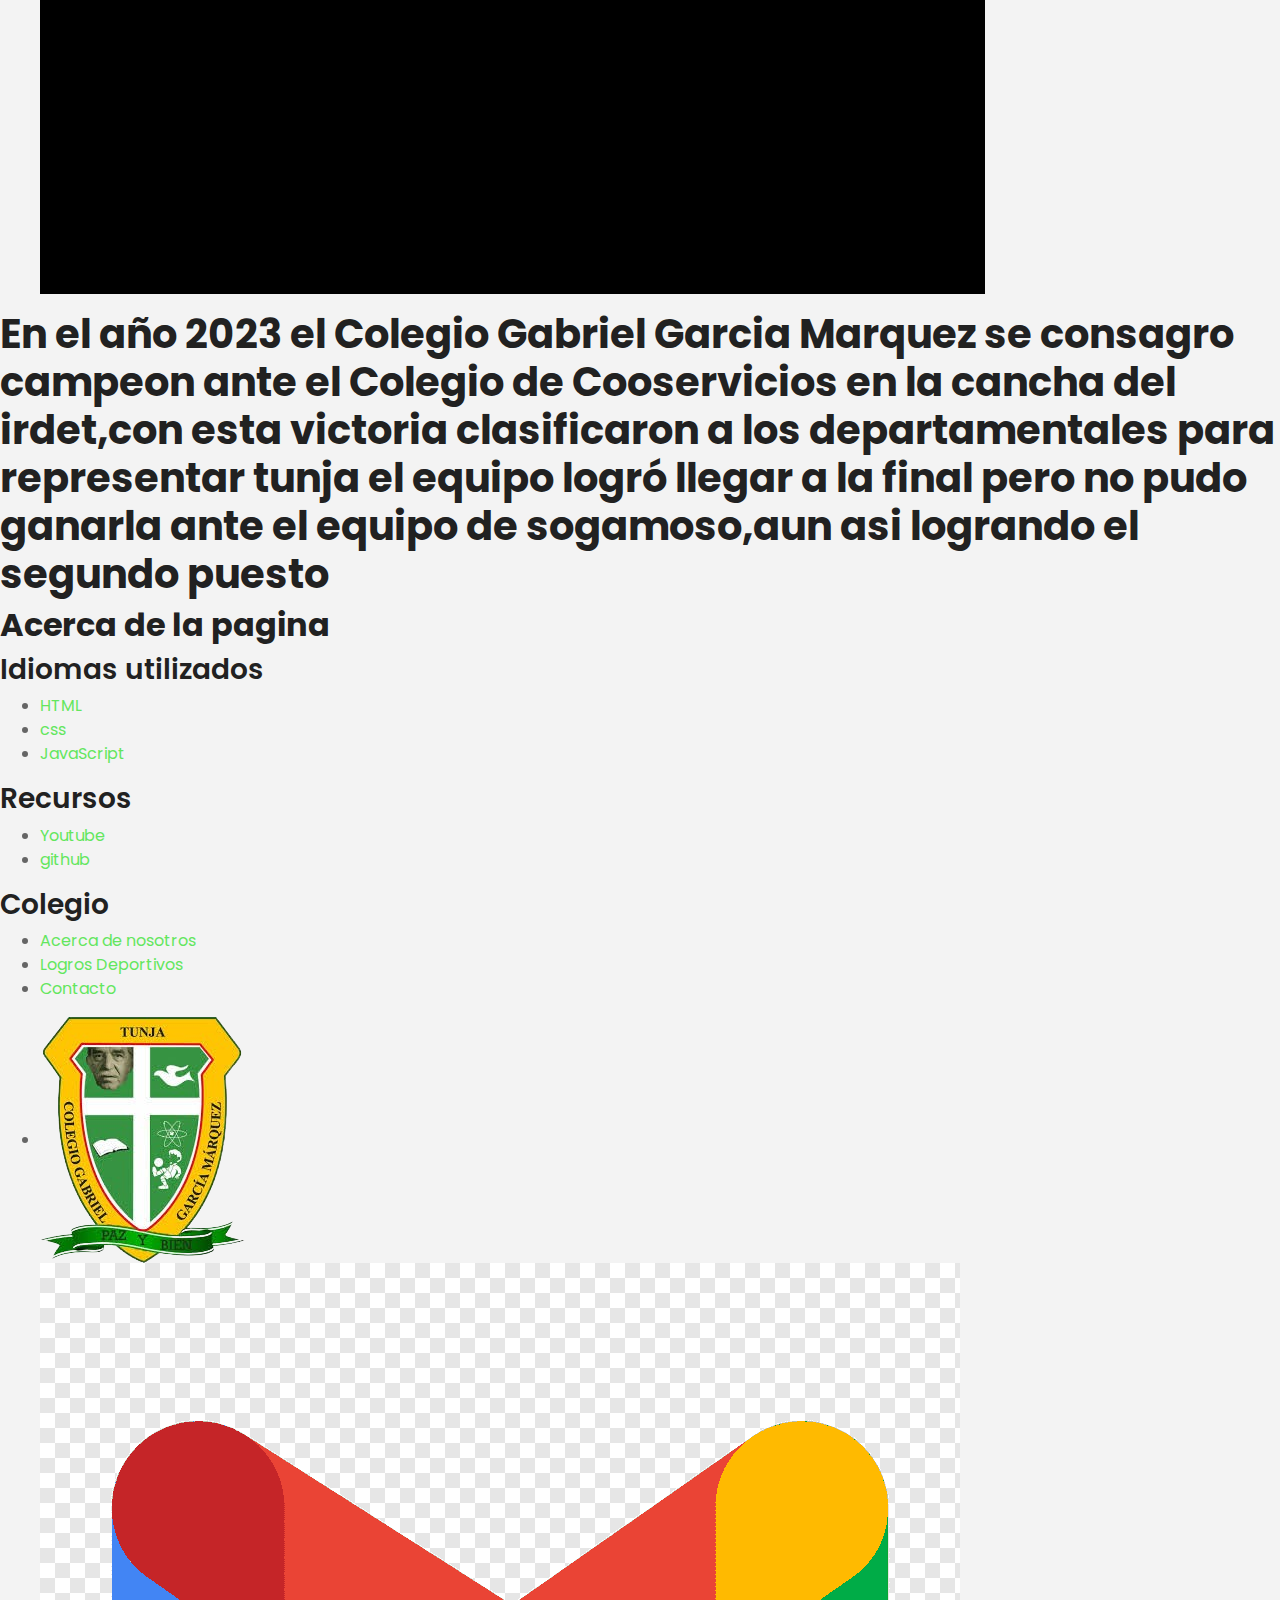
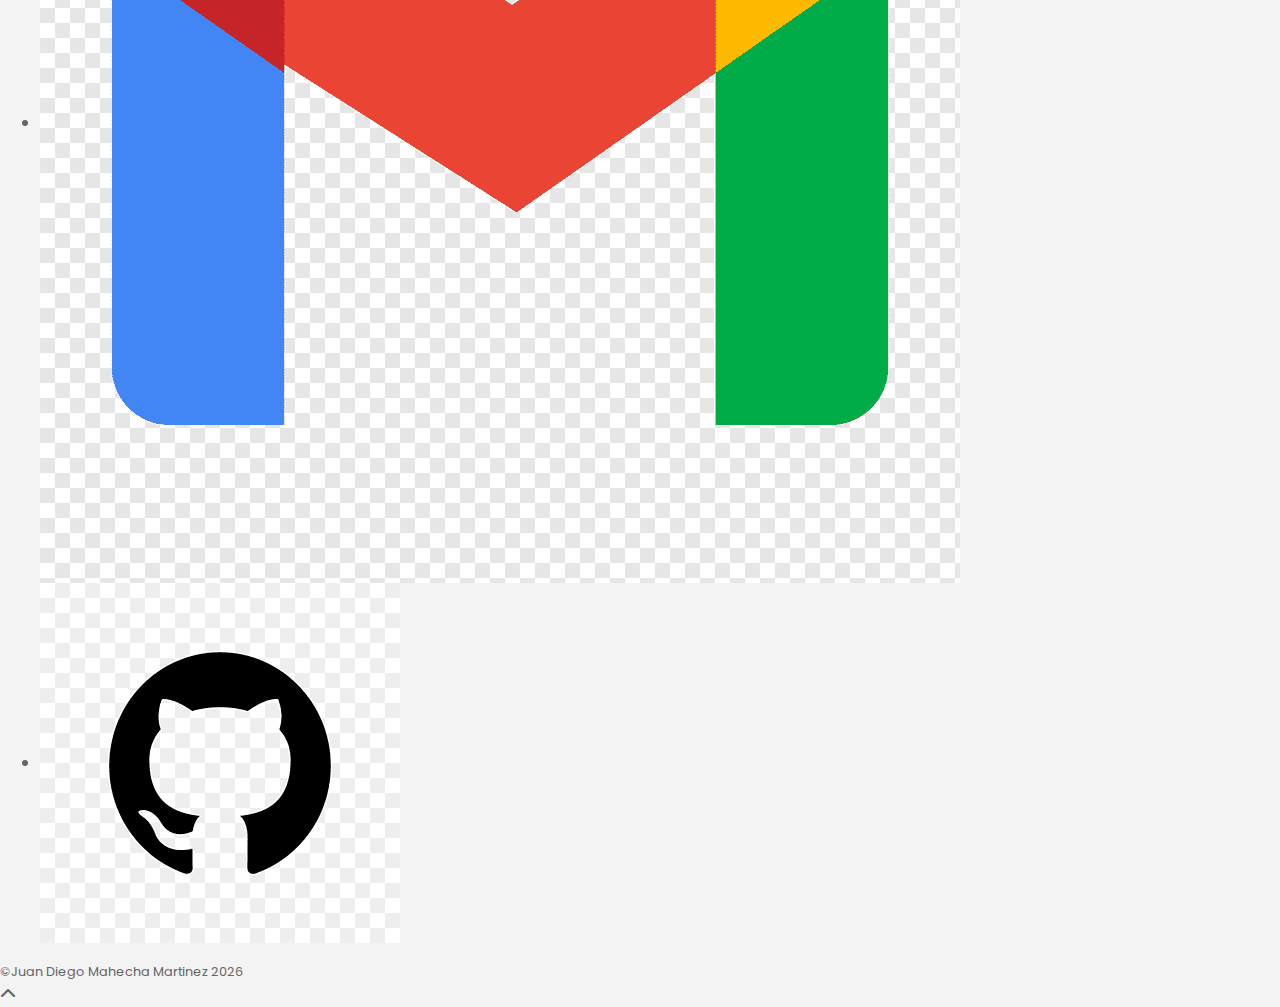
<file: Logros.html>
<!DOCTYPE html>
<html lang="es" data-tema="dark">

<head>
    <meta charset="UTF-8">
    <meta http-equiv="X-UA-Compatible" content="IE=edge">
    <link rel="style" href="style.css">
    <meta name="viewport" content="width=device-width, initial-scale=1.0">
    <link rel="stylesheet" href="https://cdnjs.cloudflare.com/ajax/libs/font-awesome/6.4.2/css/all.min.css">
    <meta name="viewport" content="width=device-width, initial-scale=1.0">
    <link rel="preconnect" href="https://fonts.googleapis.com">
    <link rel="preconnect" href="https://fonts.gstatic.com" crossorigin>
    <link href="https://fonts.googleapis.com/css2?family=Red+Hat+Display:wght@500&display=swap" rel="stylesheet">
    <link rel="preconnect" href="https://fonts.googleapis.com">
    <link rel="preconnect" href="https://fonts.gstatic.com" crossorigin>
    <link href="https://fonts.googleapis.com/css2?family=Poppins&display=swap" rel="stylesheet">
    <link rel="stylesheet" href="style.css">
    <title>Deportes GGM</title>
</head>

<body>
    <a href="https://www.colggmtunja.com.co/">
        <img class="colggm" src="colegioggm-removebg-preview.png">
    </a>


    <main class="main">

        <div class="main_theme">
            <img class="main_light" src="sol.png">

            <img class="main_dark" src="luna-removebg.png">

        </div>

        <div class="main_switcher">

            <input type="checkbox" class="main_check">
            <div class="main_option"></div>



        </div>




    </main>



    <div class="contenedor">

        <header>
            <div class="category">
                <div class="background">
                    <div class="menu__wrapper">
                        <div class="menu__bar">



                            <ul class="navigation">
                                <li>

                                    <a href="index.html" title="Services">
                                        inicio
                                    </a>
                                </li>
                                <li>
                                    <a href="Futbol.html" title="Services">
                                        Futbol
                                    </a>
                                </li>
                                <li>
                                    <a href="juegos.html" title="Blog">
                                        Juegos
                                    </a>
                                </li>
                                <li>
                                    <a href="Logros.html" title="About">
                                        Logros Deportivos
                                    </a>
                                </li>
                                <li>
                                    <a href="#" title="Contact Us">
                                        Contactanos
                                    </a>
                                </li>
                            </ul>
                        </div>
                    </div>
                </div>


            </div>
            <div class="info">
                <div class="tags">



                </div>
                <section>
                    <h1 class="title">Deportes</h1>
                    <p class="subtitle">«El fútbol no es solo un juego, es pasión, es vida, es lo que te hace sentir
                        vivo»."Lionel Messi"</p>
            </div>
        </header>
        <section class="entrevista">
            <h3 class="neon-text">Entrevista</h3>
        </section>

        <footer>

        <iframe width="560" height="315" src="https://www.youtube.com/embed/51rBEMvIAWQ?si=K5G1Ie8RuZVbaQgp" title="YouTube video player" frameborder="0" allow="accelerometer; autoplay; clipboard-write; encrypted-media; gyroscope; picture-in-picture; web-share" referrerpolicy="strict-origin-when-cross-origin" allowfullscreen></iframe>

    </footer>
    <h3 class="arthur">Campeones de tunja y </h3>
    <h3 class="arthur"> segundo lugar departamentales</h3>
<footer>
    <div class="slider-box">

        <ul>
            <li>
                <img src="intercolegiados (1).jpeg">

            </li>
            <li>
                <img src="intercolegiados (2).jpeg">
                
            </li>
            <li>
                <img src="WhatsApp Image 2024-07-31 at 11.28.43 AM.jpeg">
                
            </li>
        </ul>

    </div>
    <h1>En el año 2023 el Colegio Gabriel Garcia Marquez se consagro campeon ante el Colegio de Cooservicios en la cancha del irdet,con esta victoria clasificaron a los departamentales para representar tunja el equipo logró llegar a la final pero no pudo ganarla ante el equipo de sogamoso,aun asi logrando el segundo puesto </h1>
</footer>



        <footer>
            <div class="footer-line"></div>
            <div class="footer-wrapper">
                <section class="footer-top">
                    <div class="footer-headline">
                        <h2>Acerca de la pagina</h2>

                    </div>

                </section>
                <div class="footer-columns">

                    <section>
                        <h3>Idiomas utilizados</h3>
                        <ul>
                            <li>
                                <a href="https://developer.mozilla.org/es/docs/Web/HTML" title="API">HTML</a>
                            </li>
                            <li>
                                <a href="https://developer.mozilla.org/es/docs/Web/CSS" title="Pricing">css</a>
                            </li>
                            <li>

                                <a href="https://developer.mozilla.org/es/docs/Web/JavaScript"
                                    title="Documentation">JavaScript</a></a>
                            </li>

                        </ul>
                    </section>
                    <section>
                        <h3>Recursos</h3>
                        <ul>
                            <li>
                                <a href="#" title="Support">Youtube</a>
                            </li>
                            <li>
                                <a href="https://github.com/jdmahecha1/deportesggm.github.io" title="Sitemap">github</a>
                            </li>

                        </ul>
                    </section>
                    <section>
                        <h3>Colegio</h3>
                        <ul>
                            <li>
                                <a href="#" title="About Us">Acerca de nosotros</a>
                            </li>

                            <li>
                                <a href="#" title="Careers">Logros Deportivos</a>
                            </li>

                            <li>
                                <a href="juandiegomahechamartinez@gmail.com" title="Contact">Contacto</a>
                            </li>
                        </ul>
                    </section>

                </div>
                <div class="footer-bottom">
                    <div class='social-links'>
                        <ul>
                            <li>
                                <a href="#" title="Instagram">
                                    <img src="colegioggm-removebg-preview.png" alt='Instagram'>
                                </a>
                            </li>

                            <li>
                                <a href="#" title="Gmail">
                                    <img src="gmail.png" alt='Gmail'>
                                </a>
                            </li>
                            <li>
                                <a href="https://github.com/dashboard" title="Github">
                                    <img src="github.png" alt='Github'>
                                </a>
                            </li>

                        </ul>
                    </div>

                    <small>©Juan Diego Mahecha Martinez <span id="year"></span></small>
                </div>
            </div>
        </footer>
        <script>
            document.getElementById("year").innerHTML = new Date().getFullYear();
        </script>

        </article>
        </section>
    </div>

    <div class="go-top-container">
        <div class="go-top-button">
            <i class="fas fa-chevron-up"></i>
        </div>
    </div>

    <script src="script.js"></script>



</body>

</html>
</file>
<file: style.css>
:root {
  --blue: #007bff;
  --indigo: #6610f2;
  --purple: #6f42c1;
  --pink: #e83e8c;
  --red: #dc3545;
  --orange: #fd7e14;
  --yellow: #ffc107;
  --green: #28a745;
  --teal: #20c997;
  --cyan: #17a2b8;
  --white: #fff;
  --gray: #6c757d;
  --gray-dark: #343a40;
  --primary: #7AB730;
  --secondary: #f4faec;
  --success: #28a745;
  --info: #17a2b8;
  --warning: #ffc107;
  --danger: #dc3545;
  --light: #FFFFFF;
  --dark: #212121;
  --breakpoint-xs: 0;
  --breakpoint-sm: 576px;
  --breakpoint-md: 768px;
  --breakpoint-lg: 992px;
  --breakpoint-xl: 1200px;
  --font-family-sans-serif: "Poppins", sans-serif;
  --font-family-monospace: SFMono-Regular, Menlo, Monaco, Consolas, "Liberation Mono", "Courier New", monospace;
}

*,
*::before,
*::after {
  box-sizing: border-box;
}

html {
  font-family: sans-serif;
  line-height: 1.15;
  -webkit-text-size-adjust: 100%;
  -webkit-tap-highlight-color: rgba(0, 0, 0, 0);
}

article, aside, figcaption, figure, footer, header, hgroup, main, nav, section {
  display: block;
}

body {
  margin: 0;
  font-family: "Poppins", sans-serif;
  font-size: 1rem;
  font-weight: 400;
  line-height: 1.5;
  color: #656565;
  text-align: left;
  background-color: #F3F3F3;
}

[tabindex="-1"]:focus:not(:focus-visible) {
  outline: 0 !important;
}

hr {
  box-sizing: content-box;
  height: 0;
  overflow: visible;
}

h1, h2, h3, h4, h5, h6 {
  margin-top: 0;
  margin-bottom: 0.5rem;
}

p {
  margin-top: 0;
  margin-bottom: 1rem;
}

abbr[title],
abbr[data-original-title] {
  text-decoration: underline;
  text-decoration: underline dotted;
  cursor: help;
  border-bottom: 0;
  text-decoration-skip-ink: none;
}

address {
  margin-bottom: 1rem;
  font-style: normal;
  line-height: inherit;
}

ol,
ul,
dl {
  margin-top: 0;
  margin-bottom: 1rem;
}

ol ol,
ul ul,
ol ul,
ul ol {
  margin-bottom: 0;
}

dt {
  font-weight: 700;
}

dd {
  margin-bottom: .5rem;
  margin-left: 0;
}

blockquote {
  margin: 0 0 1rem;
}

b,
strong {
  font-weight: bolder;
}

small {
  font-size: 80%;
}

sub,
sup {
  position: relative;
  font-size: 75%;
  line-height: 0;
  vertical-align: baseline;
}

sub {
  bottom: -.25em;
}

sup {
  top: -.5em;
}

a {
  color: #63e65e;
  text-decoration: none;
  background-color: transparent;
}

a:hover {
  color: #63e65e;
  text-decoration: underline;
}

a:not([href]):not([class]) {
  color: inherit;
  text-decoration: none;
}

a:not([href]):not([class]):hover {
  color: inherit;
  text-decoration: none;
}

pre,
code,
kbd,
samp {
  font-family: SFMono-Regular, Menlo, Monaco, Consolas, "Liberation Mono", "Courier New", monospace;
  font-size: 1em;
}

pre {
  margin-top: 0;
  margin-bottom: 1rem;
  overflow: auto;
  -ms-overflow-style: scrollbar;
}

figure {
  margin: 0 0 1rem;
}

img {
  vertical-align: middle;
  border-style: none;
}

svg {
  overflow: hidden;
  vertical-align: middle;
}

table {
  border-collapse: collapse;
}

caption {
  padding-top: 0.75rem;
  padding-bottom: 0.75rem;
  color: #6c757d;
  text-align: left;
  caption-side: bottom;
}

th {
  text-align: inherit;
  text-align: -webkit-match-parent;
}

label {
  display: inline-block;
  margin-bottom: 0.5rem;
}

button {
  border-radius: 0;
}

button:focus {
  outline: 1px dotted;
  outline: 5px auto -webkit-focus-ring-color;
}

input,
button,
select,
optgroup,
textarea {
  margin: 0;
  font-family: inherit;
  font-size: inherit;
  line-height: inherit;
}

button,
input {
  overflow: visible;
}

button,
select {
  text-transform: none;
}

[role="button"] {
  cursor: pointer;
}

select {
  word-wrap: normal;
}

button,
[type="button"],
[type="reset"],
[type="submit"] {
  -webkit-appearance: button;
}

button:not(:disabled),
[type="button"]:not(:disabled),
[type="reset"]:not(:disabled),
[type="submit"]:not(:disabled) {
  cursor: pointer;
}

button::-moz-focus-inner,
[type="button"]::-moz-focus-inner,
[type="reset"]::-moz-focus-inner,
[type="submit"]::-moz-focus-inner {
  padding: 0;
  border-style: none;
}

input[type="radio"],
input[type="checkbox"] {
  box-sizing: border-box;
  padding: 0;
}

textarea {
  overflow: auto;
  resize: vertical;
}

fieldset {
  min-width: 0;
  padding: 0;
  margin: 0;
  border: 0;
}

legend {
  display: block;
  width: 100%;
  max-width: 100%;
  padding: 0;
  margin-bottom: .5rem;
  font-size: 1.5rem;
  line-height: inherit;
  color: inherit;
  white-space: normal;
}

@media (max-width: 1200px) {
  legend {
    font-size: calc(1.275rem + 0.3vw) ;
  }
}

progress {
  vertical-align: baseline;
}

[type="number"]::-webkit-inner-spin-button,
[type="number"]::-webkit-outer-spin-button {
  height: auto;
}

[type="search"] {
  outline-offset: -2px;
  -webkit-appearance: none;
}

[type="search"]::-webkit-search-decoration {
  -webkit-appearance: none;
}

::-webkit-file-upload-button {
  font: inherit;
  -webkit-appearance: button;
}

output {
  display: inline-block;
}

summary {
  display: list-item;
  cursor: pointer;
}

template {
  display: none;
}

[hidden] {
  display: none !important;
}

h1, h2, h3, h4, h5, h6,
.h1, .h2, .h3, .h4, .h5, .h6 {
  margin-bottom: 0.5rem;
  font-weight: 500;
  line-height: 1.2;
  color: #212121;
}

h1, .h1 {
  font-size: 2.5rem;
}

@media (max-width: 1200px) {
  h1, .h1 {
    font-size: calc(1.375rem + 1.5vw) ;
  }
}

h2, .h2 {
  font-size: 2rem;
}

@media (max-width: 1200px) {
  h2, .h2 {
    font-size: calc(1.325rem + 0.9vw) ;
  }
}

h3, .h3 {
  font-size: 1.75rem;
}

@media (max-width: 1200px) {
  h3, .h3 {
    font-size: calc(1.3rem + 0.6vw) ;
  }
}

h4, .h4 {
  font-size: 1.5rem;
}

@media (max-width: 1200px) {
  h4, .h4 {
    font-size: calc(1.275rem + 0.3vw) ;
  }
}

h5, .h5 {
  font-size: 1.25rem;
}

h6, .h6 {
  font-size: 1rem;
}

.lead {
  font-size: 1.25rem;
  font-weight: 300;
}

.display-1 {
  font-size: 6rem;
  font-weight: 300;
  line-height: 1.2;
}

@media (max-width: 1200px) {
  .display-1 {
    font-size: calc(1.725rem + 5.7vw) ;
  }
}

.display-2 {
  font-size: 5.5rem;
  font-weight: 300;
  line-height: 1.2;
}

@media (max-width: 1200px) {
  .display-2 {
    font-size: calc(1.675rem + 5.1vw) ;
  }
}

.display-3 {
  font-size: 4.5rem;
  font-weight: 300;
  line-height: 1.2;
}

@media (max-width: 1200px) {
  .display-3 {
    font-size: calc(1.575rem + 3.9vw) ;
  }
}

.display-4 {
  font-size: 3.5rem;
  font-weight: 300;
  line-height: 1.2;
}

@media (max-width: 1200px) {
  .display-4 {
    font-size: calc(1.475rem + 2.7vw) ;
  }
}

hr {
  margin-top: 1rem;
  margin-bottom: 1rem;
  border: 0;
  border-top: 1px solid rgba(0, 0, 0, 0.1);
}

small,
.small {
  font-size: 80%;
  font-weight: 400;
}

mark,
.mark {
  padding: 0.2em;
  background-color: #fcf8e3;
}

.list-unstyled {
  padding-left: 0;
  list-style: none;
}

.list-inline {
  padding-left: 0;
  list-style: none;
}

.list-inline-item {
  display: inline-block;
}

.list-inline-item:not(:last-child) {
  margin-right: 0.5rem;
}

.initialism {
  font-size: 90%;
  text-transform: uppercase;
}

.blockquote {
  margin-bottom: 1rem;
  font-size: 1.25rem;
}

.blockquote-footer {
  display: block;
  font-size: 80%;
  color: #6c757d;
}

.blockquote-footer::before {
  content: "\2014\00A0";
}

.img-fluid {
  max-width: 100%;
  height: auto;
}

.img-thumbnail {
  padding: 0.25rem;
  background-color: #F3F3F3;
  border: 1px solid #dee2e6;
  max-width: 100%;
  height: auto;
}

.figure {
  display: inline-block;
}

.figure-img {
  margin-bottom: 0.5rem;
  line-height: 1;
}

.figure-caption {
  font-size: 90%;
  color: #6c757d;
}

code {
  font-size: 87.5%;
  color: #e83e8c;
  word-wrap: break-word;
}

a > code {
  color: inherit;
}

kbd {
  padding: 0.2rem 0.4rem;
  font-size: 87.5%;
  color: #fff;
  background-color: #212529;
}

kbd kbd {
  padding: 0;
  font-size: 100%;
  font-weight: 700;
}

pre {
  display: block;
  font-size: 87.5%;
  color: #212529;
}

pre code {
  font-size: inherit;
  color: inherit;
  word-break: normal;
}

.pre-scrollable {
  max-height: 340px;
  overflow-y: scroll;
}

.container,
.container-fluid,
.container-sm,
.container-md,
.container-lg,
.container-xl {
  width: 100%;
  padding-right: 15px;
  padding-left: 15px;
  margin-right: auto;
  margin-left: auto;
}

@media (min-width: 576px) {
  .container, .container-sm {
    max-width: 540px;
  }
}

@media (min-width: 768px) {
  .container, .container-sm, .container-md {
    max-width: 720px;
  }
}

@media (min-width: 992px) {
  .container, .container-sm, .container-md, .container-lg {
    max-width: 960px;
  }
}

@media (min-width: 1200px) {
  .container, .container-sm, .container-md, .container-lg, .container-xl {
    max-width: 1140px;
  }
}

.row {
  display: flex;
  flex-wrap: wrap;
  margin-right: -15px;
  margin-left: -15px;
}

.no-gutters {
  margin-right: 0;
  margin-left: 0;
}

.no-gutters > .col,
.no-gutters > [class*="col-"] {
  padding-right: 0;
  padding-left: 0;
}

.col-1, .col-2, .col-3, .col-4, .col-5, .col-6, .col-7, .col-8, .col-9, .col-10, .col-11, .col-12, .col,
.col-auto, .col-sm-1, .col-sm-2, .col-sm-3, .col-sm-4, .col-sm-5, .col-sm-6, .col-sm-7, .col-sm-8, .col-sm-9, .col-sm-10, .col-sm-11, .col-sm-12, .col-sm,
.col-sm-auto, .col-md-1, .col-md-2, .col-md-3, .col-md-4, .col-md-5, .col-md-6, .col-md-7, .col-md-8, .col-md-9, .col-md-10, .col-md-11, .col-md-12, .col-md,
.col-md-auto, .col-lg-1, .col-lg-2, .col-lg-3, .col-lg-4, .col-lg-5, .col-lg-6, .col-lg-7, .col-lg-8, .col-lg-9, .col-lg-10, .col-lg-11, .col-lg-12, .col-lg,
.col-lg-auto, .col-xl-1, .col-xl-2, .col-xl-3, .col-xl-4, .col-xl-5, .col-xl-6, .col-xl-7, .col-xl-8, .col-xl-9, .col-xl-10, .col-xl-11, .col-xl-12, .col-xl,
.col-xl-auto {
  position: relative;
  width: 100%;
  padding-right: 15px;
  padding-left: 15px;
}

.col {
  flex-basis: 0;
  flex-grow: 1;
  max-width: 100%;
}

.row-cols-1 > * {
  flex: 0 0 100%;
  max-width: 100%;
}

.row-cols-2 > * {
  flex: 0 0 50%;
  max-width: 50%;
}

.row-cols-3 > * {
  flex: 0 0 33.33333%;
  max-width: 33.33333%;
}

.row-cols-4 > * {
  flex: 0 0 25%;
  max-width: 25%;
}

.row-cols-5 > * {
  flex: 0 0 20%;
  max-width: 20%;
}

.row-cols-6 > * {
  flex: 0 0 16.66667%;
  max-width: 16.66667%;
}

.col-auto {
  flex: 0 0 auto;
  width: auto;
  max-width: 100%;
}

.col-1 {
  flex: 0 0 8.33333%;
  max-width: 8.33333%;
}

.col-2 {
  flex: 0 0 16.66667%;
  max-width: 16.66667%;
}

.col-3 {
  flex: 0 0 25%;
  max-width: 25%;
}

.col-4 {
  flex: 0 0 33.33333%;
  max-width: 33.33333%;
}

.col-5 {
  flex: 0 0 41.66667%;
  max-width: 41.66667%;
}

.col-6 {
  flex: 0 0 50%;
  max-width: 50%;
}

.col-7 {
  flex: 0 0 58.33333%;
  max-width: 58.33333%;
}

.col-8 {
  flex: 0 0 66.66667%;
  max-width: 66.66667%;
}

.col-9 {
  flex: 0 0 75%;
  max-width: 75%;
}

.col-10 {
  flex: 0 0 83.33333%;
  max-width: 83.33333%;
}

.col-11 {
  flex: 0 0 91.66667%;
  max-width: 91.66667%;
}

.col-12 {
  flex: 0 0 100%;
  max-width: 100%;
}

.order-first {
  order: -1;
}

.order-last {
  order: 13;
}

.order-0 {
  order: 0;
}

.order-1 {
  order: 1;
}

.order-2 {
  order: 2;
}

.order-3 {
  order: 3;
}

.order-4 {
  order: 4;
}

.order-5 {
  order: 5;
}

.order-6 {
  order: 6;
}

.order-7 {
  order: 7;
}

.order-8 {
  order: 8;
}

.order-9 {
  order: 9;
}

.order-10 {
  order: 10;
}

.order-11 {
  order: 11;
}

.order-12 {
  order: 12;
}

.offset-1 {
  margin-left: 8.33333%;
}

.offset-2 {
  margin-left: 16.66667%;
}

.offset-3 {
  margin-left: 25%;
}

.offset-4 {
  margin-left: 33.33333%;
}

.offset-5 {
  margin-left: 41.66667%;
}

.offset-6 {
  margin-left: 50%;
}

.offset-7 {
  margin-left: 58.33333%;
}

.offset-8 {
  margin-left: 66.66667%;
}

.offset-9 {
  margin-left: 75%;
}

.offset-10 {
  margin-left: 83.33333%;
}

.offset-11 {
  margin-left: 91.66667%;
}

@media (min-width: 576px) {
  .col-sm {
    flex-basis: 0;
    flex-grow: 1;
    max-width: 100%;
  }
  .row-cols-sm-1 > * {
    flex: 0 0 100%;
    max-width: 100%;
  }
  .row-cols-sm-2 > * {
    flex: 0 0 50%;
    max-width: 50%;
  }
  .row-cols-sm-3 > * {
    flex: 0 0 33.33333%;
    max-width: 33.33333%;
  }
  .row-cols-sm-4 > * {
    flex: 0 0 25%;
    max-width: 25%;
  }
  .row-cols-sm-5 > * {
    flex: 0 0 20%;
    max-width: 20%;
  }
  .row-cols-sm-6 > * {
    flex: 0 0 16.66667%;
    max-width: 16.66667%;
  }
  .col-sm-auto {
    flex: 0 0 auto;
    width: auto;
    max-width: 100%;
  }
  .col-sm-1 {
    flex: 0 0 8.33333%;
    max-width: 8.33333%;
  }
  .col-sm-2 {
    flex: 0 0 16.66667%;
    max-width: 16.66667%;
  }
  .col-sm-3 {
    flex: 0 0 25%;
    max-width: 25%;
  }
  .col-sm-4 {
    flex: 0 0 33.33333%;
    max-width: 33.33333%;
  }
  .col-sm-5 {
    flex: 0 0 41.66667%;
    max-width: 41.66667%;
  }
  .col-sm-6 {
    flex: 0 0 50%;
    max-width: 50%;
  }
  .col-sm-7 {
    flex: 0 0 58.33333%;
    max-width: 58.33333%;
  }
  .col-sm-8 {
    flex: 0 0 66.66667%;
    max-width: 66.66667%;
  }
  .col-sm-9 {
    flex: 0 0 75%;
    max-width: 75%;
  }
  .col-sm-10 {
    flex: 0 0 83.33333%;
    max-width: 83.33333%;
  }
  .col-sm-11 {
    flex: 0 0 91.66667%;
    max-width: 91.66667%;
  }
  .col-sm-12 {
    flex: 0 0 100%;
    max-width: 100%;
  }
  .order-sm-first {
    order: -1;
  }
  .order-sm-last {
    order: 13;
  }
  .order-sm-0 {
    order: 0;
  }
  .order-sm-1 {
    order: 1;
  }
  .order-sm-2 {
    order: 2;
  }
  .order-sm-3 {
    order: 3;
  }
  .order-sm-4 {
    order: 4;
  }
  .order-sm-5 {
    order: 5;
  }
  .order-sm-6 {
    order: 6;
  }
  .order-sm-7 {
    order: 7;
  }
  .order-sm-8 {
    order: 8;
  }
  .order-sm-9 {
    order: 9;
  }
  .order-sm-10 {
    order: 10;
  }
  .order-sm-11 {
    order: 11;
  }
  .order-sm-12 {
    order: 12;
  }
  .offset-sm-0 {
    margin-left: 0;
  }
  .offset-sm-1 {
    margin-left: 8.33333%;
  }
  .offset-sm-2 {
    margin-left: 16.66667%;
  }
  .offset-sm-3 {
    margin-left: 25%;
  }
  .offset-sm-4 {
    margin-left: 33.33333%;
  }
  .offset-sm-5 {
    margin-left: 41.66667%;
  }
  .offset-sm-6 {
    margin-left: 50%;
  }
  .offset-sm-7 {
    margin-left: 58.33333%;
  }
  .offset-sm-8 {
    margin-left: 66.66667%;
  }
  .offset-sm-9 {
    margin-left: 75%;
  }
  .offset-sm-10 {
    margin-left: 83.33333%;
  }
  .offset-sm-11 {
    margin-left: 91.66667%;
  }
}

@media (min-width: 768px) {
  .col-md {
    flex-basis: 0;
    flex-grow: 1;
    max-width: 100%;
  }
  .row-cols-md-1 > * {
    flex: 0 0 100%;
    max-width: 100%;
  }
  .row-cols-md-2 > * {
    flex: 0 0 50%;
    max-width: 50%;
  }
  .row-cols-md-3 > * {
    flex: 0 0 33.33333%;
    max-width: 33.33333%;
  }
  .row-cols-md-4 > * {
    flex: 0 0 25%;
    max-width: 25%;
  }
  .row-cols-md-5 > * {
    flex: 0 0 20%;
    max-width: 20%;
  }
  .row-cols-md-6 > * {
    flex: 0 0 16.66667%;
    max-width: 16.66667%;
  }
  .col-md-auto {
    flex: 0 0 auto;
    width: auto;
    max-width: 100%;
  }
  .col-md-1 {
    flex: 0 0 8.33333%;
    max-width: 8.33333%;
  }
  .col-md-2 {
    flex: 0 0 16.66667%;
    max-width: 16.66667%;
  }
  .col-md-3 {
    flex: 0 0 25%;
    max-width: 25%;
  }
  .col-md-4 {
    flex: 0 0 33.33333%;
    max-width: 33.33333%;
  }
  .col-md-5 {
    flex: 0 0 41.66667%;
    max-width: 41.66667%;
  }
  .col-md-6 {
    flex: 0 0 50%;
    max-width: 50%;
  }
  .col-md-7 {
    flex: 0 0 58.33333%;
    max-width: 58.33333%;
  }
  .col-md-8 {
    flex: 0 0 66.66667%;
    max-width: 66.66667%;
  }
  .col-md-9 {
    flex: 0 0 75%;
    max-width: 75%;
  }
  .col-md-10 {
    flex: 0 0 83.33333%;
    max-width: 83.33333%;
  }
  .col-md-11 {
    flex: 0 0 91.66667%;
    max-width: 91.66667%;
  }
  .col-md-12 {
    flex: 0 0 100%;
    max-width: 100%;
  }
  .order-md-first {
    order: -1;
  }
  .order-md-last {
    order: 13;
  }
  .order-md-0 {
    order: 0;
  }
  .order-md-1 {
    order: 1;
  }
  .order-md-2 {
    order: 2;
  }
  .order-md-3 {
    order: 3;
  }
  .order-md-4 {
    order: 4;
  }
  .order-md-5 {
    order: 5;
  }
  .order-md-6 {
    order: 6;
  }
  .order-md-7 {
    order: 7;
  }
  .order-md-8 {
    order: 8;
  }
  .order-md-9 {
    order: 9;
  }
  .order-md-10 {
    order: 10;
  }
  .order-md-11 {
    order: 11;
  }
  .order-md-12 {
    order: 12;
  }
  .offset-md-0 {
    margin-left: 0;
  }
  .offset-md-1 {
    margin-left: 8.33333%;
  }
  .offset-md-2 {
    margin-left: 16.66667%;
  }
  .offset-md-3 {
    margin-left: 25%;
  }
  .offset-md-4 {
    margin-left: 33.33333%;
  }
  .offset-md-5 {
    margin-left: 41.66667%;
  }
  .offset-md-6 {
    margin-left: 50%;
  }
  .offset-md-7 {
    margin-left: 58.33333%;
  }
  .offset-md-8 {
    margin-left: 66.66667%;
  }
  .offset-md-9 {
    margin-left: 75%;
  }
  .offset-md-10 {
    margin-left: 83.33333%;
  }
  .offset-md-11 {
    margin-left: 91.66667%;
  }
}

@media (min-width: 992px) {
  .col-lg {
    flex-basis: 0;
    flex-grow: 1;
    max-width: 100%;
  }
  .row-cols-lg-1 > * {
    flex: 0 0 100%;
    max-width: 100%;
  }
  .row-cols-lg-2 > * {
    flex: 0 0 50%;
    max-width: 50%;
  }
  .row-cols-lg-3 > * {
    flex: 0 0 33.33333%;
    max-width: 33.33333%;
  }
  .row-cols-lg-4 > * {
    flex: 0 0 25%;
    max-width: 25%;
  }
  .row-cols-lg-5 > * {
    flex: 0 0 20%;
    max-width: 20%;
  }
  .row-cols-lg-6 > * {
    flex: 0 0 16.66667%;
    max-width: 16.66667%;
  }
  .col-lg-auto {
    flex: 0 0 auto;
    width: auto;
    max-width: 100%;
  }
  .col-lg-1 {
    flex: 0 0 8.33333%;
    max-width: 8.33333%;
  }
  .col-lg-2 {
    flex: 0 0 16.66667%;
    max-width: 16.66667%;
  }
  .col-lg-3 {
    flex: 0 0 25%;
    max-width: 25%;
  }
  .col-lg-4 {
    flex: 0 0 33.33333%;
    max-width: 33.33333%;
  }
  .col-lg-5 {
    flex: 0 0 41.66667%;
    max-width: 41.66667%;
  }
  .col-lg-6 {
    flex: 0 0 50%;
    max-width: 50%;
  }
  .col-lg-7 {
    flex: 0 0 58.33333%;
    max-width: 58.33333%;
  }
  .col-lg-8 {
    flex: 0 0 66.66667%;
    max-width: 66.66667%;
  }
  .col-lg-9 {
    flex: 0 0 75%;
    max-width: 75%;
  }
  .col-lg-10 {
    flex: 0 0 83.33333%;
    max-width: 83.33333%;
  }
  .col-lg-11 {
    flex: 0 0 91.66667%;
    max-width: 91.66667%;
  }
  .col-lg-12 {
    flex: 0 0 100%;
    max-width: 100%;
  }
  .order-lg-first {
    order: -1;
  }
  .order-lg-last {
    order: 13;
  }
  .order-lg-0 {
    order: 0;
  }
  .order-lg-1 {
    order: 1;
  }
  .order-lg-2 {
    order: 2;
  }
  .order-lg-3 {
    order: 3;
  }
  .order-lg-4 {
    order: 4;
  }
  .order-lg-5 {
    order: 5;
  }
  .order-lg-6 {
    order: 6;
  }
  .order-lg-7 {
    order: 7;
  }
  .order-lg-8 {
    order: 8;
  }
  .order-lg-9 {
    order: 9;
  }
  .order-lg-10 {
    order: 10;
  }
  .order-lg-11 {
    order: 11;
  }
  .order-lg-12 {
    order: 12;
  }
  .offset-lg-0 {
    margin-left: 0;
  }
  .offset-lg-1 {
    margin-left: 8.33333%;
  }
  .offset-lg-2 {
    margin-left: 16.66667%;
  }
  .offset-lg-3 {
    margin-left: 25%;
  }
  .offset-lg-4 {
    margin-left: 33.33333%;
  }
  .offset-lg-5 {
    margin-left: 41.66667%;
  }
  .offset-lg-6 {
    margin-left: 50%;
  }
  .offset-lg-7 {
    margin-left: 58.33333%;
  }
  .offset-lg-8 {
    margin-left: 66.66667%;
  }
  .offset-lg-9 {
    margin-left: 75%;
  }
  .offset-lg-10 {
    margin-left: 83.33333%;
  }
  .offset-lg-11 {
    margin-left: 91.66667%;
  }
}

@media (min-width: 1200px) {
  .col-xl {
    flex-basis: 0;
    flex-grow: 1;
    max-width: 100%;
  }
  .row-cols-xl-1 > * {
    flex: 0 0 100%;
    max-width: 100%;
  }
  .row-cols-xl-2 > * {
    flex: 0 0 50%;
    max-width: 50%;
  }
  .row-cols-xl-3 > * {
    flex: 0 0 33.33333%;
    max-width: 33.33333%;
  }
  .row-cols-xl-4 > * {
    flex: 0 0 25%;
    max-width: 25%;
  }
  .row-cols-xl-5 > * {
    flex: 0 0 20%;
    max-width: 20%;
  }
  .row-cols-xl-6 > * {
    flex: 0 0 16.66667%;
    max-width: 16.66667%;
  }
  .col-xl-auto {
    flex: 0 0 auto;
    width: auto;
    max-width: 100%;
  }
  .col-xl-1 {
    flex: 0 0 8.33333%;
    max-width: 8.33333%;
  }
  .col-xl-2 {
    flex: 0 0 16.66667%;
    max-width: 16.66667%;
  }
  .col-xl-3 {
    flex: 0 0 25%;
    max-width: 25%;
  }
  .col-xl-4 {
    flex: 0 0 33.33333%;
    max-width: 33.33333%;
  }
  .col-xl-5 {
    flex: 0 0 41.66667%;
    max-width: 41.66667%;
  }
  .col-xl-6 {
    flex: 0 0 50%;
    max-width: 50%;
  }
  .col-xl-7 {
    flex: 0 0 58.33333%;
    max-width: 58.33333%;
  }
  .col-xl-8 {
    flex: 0 0 66.66667%;
    max-width: 66.66667%;
  }
  .col-xl-9 {
    flex: 0 0 75%;
    max-width: 75%;
  }
  .col-xl-10 {
    flex: 0 0 83.33333%;
    max-width: 83.33333%;
  }
  .col-xl-11 {
    flex: 0 0 91.66667%;
    max-width: 91.66667%;
  }
  .col-xl-12 {
    flex: 0 0 100%;
    max-width: 100%;
  }
  .order-xl-first {
    order: -1;
  }
  .order-xl-last {
    order: 13;
  }
  .order-xl-0 {
    order: 0;
  }
  .order-xl-1 {
    order: 1;
  }
  .order-xl-2 {
    order: 2;
  }
  .order-xl-3 {
    order: 3;
  }
  .order-xl-4 {
    order: 4;
  }
  .order-xl-5 {
    order: 5;
  }
  .order-xl-6 {
    order: 6;
  }
  .order-xl-7 {
    order: 7;
  }
  .order-xl-8 {
    order: 8;
  }
  .order-xl-9 {
    order: 9;
  }
  .order-xl-10 {
    order: 10;
  }
  .order-xl-11 {
    order: 11;
  }
  .order-xl-12 {
    order: 12;
  }
  .offset-xl-0 {
    margin-left: 0;
  }
  .offset-xl-1 {
    margin-left: 8.33333%;
  }
  .offset-xl-2 {
    margin-left: 16.66667%;
  }
  .offset-xl-3 {
    margin-left: 25%;
  }
  .offset-xl-4 {
    margin-left: 33.33333%;
  }
  .offset-xl-5 {
    margin-left: 41.66667%;
  }
  .offset-xl-6 {
    margin-left: 50%;
  }
  .offset-xl-7 {
    margin-left: 58.33333%;
  }
  .offset-xl-8 {
    margin-left: 66.66667%;
  }
  .offset-xl-9 {
    margin-left: 75%;
  }
  .offset-xl-10 {
    margin-left: 83.33333%;
  }
  .offset-xl-11 {
    margin-left: 91.66667%;
  }
}

.table {
  width: 100%;
  margin-bottom: 1rem;
  color: #656565;
}

.table th,
.table td {
  padding: 0.75rem;
  vertical-align: top;
  border-top: 1px solid #dee2e6;
}

.table thead th {
  vertical-align: bottom;
  border-bottom: 2px solid #dee2e6;
}

.table tbody + tbody {
  border-top: 2px solid #dee2e6;
}

.table-sm th,
.table-sm td {
  padding: 0.3rem;
}

.table-bordered {
  border: 1px solid #dee2e6;
}

.table-bordered th,
.table-bordered td {
  border: 1px solid #dee2e6;
}

.table-bordered thead th,
.table-bordered thead td {
  border-bottom-width: 2px;
}

.table-borderless th,
.table-borderless td,
.table-borderless thead th,
.table-borderless tbody + tbody {
  border: 0;
}

.table-striped tbody tr:nth-of-type(odd) {
  background-color: rgba(0, 0, 0, 0.05);
}

.table-hover tbody tr:hover {
  color: #656565;
  background-color: rgba(0, 0, 0, 0.075);
}

.table-primary,
.table-primary > th,
.table-primary > td {
  background-color: #daebc5;
}

.table-primary th,
.table-primary td,
.table-primary thead th,
.table-primary tbody + tbody {
  border-color: #bada93;
}

.table-hover .table-primary:hover {
  background-color: #cee4b2;
}

.table-hover .table-primary:hover > td,
.table-hover .table-primary:hover > th {
  background-color: #cee4b2;
}

.table-secondary,
.table-secondary > th,
.table-secondary > td {
  background-color: #fcfefa;
}

.table-secondary th,
.table-secondary td,
.table-secondary thead th,
.table-secondary tbody + tbody {
  border-color: #f9fcf5;
}

.table-hover .table-secondary:hover {
  background-color: #effae5;
}

.table-hover .table-secondary:hover > td,
.table-hover .table-secondary:hover > th {
  background-color: #effae5;
}

.table-success,
.table-success > th,
.table-success > td {
  background-color: #c3e6cb;
}

.table-success th,
.table-success td,
.table-success thead th,
.table-success tbody + tbody {
  border-color: #8fd19e;
}

.table-hover .table-success:hover {
  background-color: #b1dfbb;
}

.table-hover .table-success:hover > td,
.table-hover .table-success:hover > th {
  background-color: #b1dfbb;
}

.table-info,
.table-info > th,
.table-info > td {
  background-color: #bee5eb;
}

.table-info th,
.table-info td,
.table-info thead th,
.table-info tbody + tbody {
  border-color: #86cfda;
}

.table-hover .table-info:hover {
  background-color: #abdde5;
}

.table-hover .table-info:hover > td,
.table-hover .table-info:hover > th {
  background-color: #abdde5;
}

.table-warning,
.table-warning > th,
.table-warning > td {
  background-color: #ffeeba;
}

.table-warning th,
.table-warning td,
.table-warning thead th,
.table-warning tbody + tbody {
  border-color: #ffdf7e;
}

.table-hover .table-warning:hover {
  background-color: #ffe8a1;
}

.table-hover .table-warning:hover > td,
.table-hover .table-warning:hover > th {
  background-color: #ffe8a1;
}

.table-danger,
.table-danger > th,
.table-danger > td {
  background-color: #f5c6cb;
}

.table-danger th,
.table-danger td,
.table-danger thead th,
.table-danger tbody + tbody {
  border-color: #ed969e;
}

.table-hover .table-danger:hover {
  background-color: #f1b0b7;
}

.table-hover .table-danger:hover > td,
.table-hover .table-danger:hover > th {
  background-color: #f1b0b7;
}

.table-light,
.table-light > th,
.table-light > td {
  background-color: white;
}

.table-light th,
.table-light td,
.table-light thead th,
.table-light tbody + tbody {
  border-color: white;
}

.table-hover .table-light:hover {
  background-color: #f2f2f2;
}

.table-hover .table-light:hover > td,
.table-hover .table-light:hover > th {
  background-color: #f2f2f2;
}

.table-dark,
.table-dark > th,
.table-dark > td {
  background-color: #c1c1c1;
}

.table-dark th,
.table-dark td,
.table-dark thead th,
.table-dark tbody + tbody {
  border-color: #8c8c8c;
}

.table-hover .table-dark:hover {
  background-color: #b4b4b4;
}

.table-hover .table-dark:hover > td,
.table-hover .table-dark:hover > th {
  background-color: #b4b4b4;
}

.table-active,
.table-active > th,
.table-active > td {
  background-color: rgba(0, 0, 0, 0.075);
}

.table-hover .table-active:hover {
  background-color: rgba(0, 0, 0, 0.075);
}

.table-hover .table-active:hover > td,
.table-hover .table-active:hover > th {
  background-color: rgba(0, 0, 0, 0.075);
}

.table .thead-dark th {
  color: #fff;
  background-color: #343a40;
  border-color: #454d55;
}

.table .thead-light th {
  color: #495057;
  background-color: #e9ecef;
  border-color: #dee2e6;
}

.table-dark {
  color: #fff;
  background-color: #343a40;
}

.table-dark th,
.table-dark td,
.table-dark thead th {
  border-color: #454d55;
}

.table-dark.table-bordered {
  border: 0;
}

.table-dark.table-striped tbody tr:nth-of-type(odd) {
  background-color: rgba(255, 255, 255, 0.05);
}

.table-dark.table-hover tbody tr:hover {
  color: #fff;
  background-color: rgba(255, 255, 255, 0.075);
}

@media (max-width: 575.98px) {
  .table-responsive-sm {
    display: block;
    width: 100%;
    overflow-x: auto;
    -webkit-overflow-scrolling: touch;
  }
  .table-responsive-sm > .table-bordered {
    border: 0;
  }
}

@media (max-width: 767.98px) {
  .table-responsive-md {
    display: block;
    width: 100%;
    overflow-x: auto;
    -webkit-overflow-scrolling: touch;
  }
  .table-responsive-md > .table-bordered {
    border: 0;
  }
}

@media (max-width: 991.98px) {
  .table-responsive-lg {
    display: block;
    width: 100%;
    overflow-x: auto;
    -webkit-overflow-scrolling: touch;
  }
  .table-responsive-lg > .table-bordered {
    border: 0;
  }
}

@media (max-width: 1199.98px) {
  .table-responsive-xl {
    display: block;
    width: 100%;
    overflow-x: auto;
    -webkit-overflow-scrolling: touch;
  }
  .table-responsive-xl > .table-bordered {
    border: 0;
  }
}

.table-responsive {
  display: block;
  width: 100%;
  overflow-x: auto;
  -webkit-overflow-scrolling: touch;
}

.table-responsive > .table-bordered {
  border: 0;
}

.form-control {
  display: block;
  width: 100%;
  height: calc(1.5em + 0.75rem + 2px);
  padding: 0.375rem 0.75rem;
  font-size: 1rem;
  font-weight: 400;
  line-height: 1.5;
  color: #495057;
  background-color: #fff;
  background-clip: padding-box;
  border: 1px solid #ced4da;
  border-radius: 0;
  transition: border-color 0.15s ease-in-out, box-shadow 0.15s ease-in-out;
}

@media (prefers-reduced-motion: reduce) {
  .form-control {
    transition: none;
  }
}

.form-control::-ms-expand {
  background-color: transparent;
  border: 0;
}

.form-control:-moz-focusring {
  color: transparent;
  text-shadow: 0 0 0 #495057;
}

.form-control:focus {
  color: #495057;
  background-color: #fff;
  border-color: #b8e087;
  outline: 0;
  box-shadow: 0 0 0 0.2rem rgba(122, 183, 48, 0.25);
}

.form-control::placeholder {
  color: #6c757d;
  opacity: 1;
}

.form-control:disabled, .form-control[readonly] {
  background-color: #e9ecef;
  opacity: 1;
}

input[type="date"].form-control,
input[type="time"].form-control,
input[type="datetime-local"].form-control,
input[type="month"].form-control {
  appearance: none;
}

select.form-control:focus::-ms-value {
  color: #495057;
  background-color: #fff;
}

.form-control-file,
.form-control-range {
  display: block;
  width: 100%;
}

.col-form-label {
  padding-top: calc(0.375rem + 1px);
  padding-bottom: calc(0.375rem + 1px);
  margin-bottom: 0;
  font-size: inherit;
  line-height: 1.5;
}

.col-form-label-lg {
  padding-top: calc(0.5rem + 1px);
  padding-bottom: calc(0.5rem + 1px);
  font-size: 1.25rem;
  line-height: 1.5;
}

.col-form-label-sm {
  padding-top: calc(0.25rem + 1px);
  padding-bottom: calc(0.25rem + 1px);
  font-size: 0.875rem;
  line-height: 1.5;
}

.form-control-plaintext {
  display: block;
  width: 100%;
  padding: 0.375rem 0;
  margin-bottom: 0;
  font-size: 1rem;
  line-height: 1.5;
  color: #656565;
  background-color: transparent;
  border: solid transparent;
  border-width: 1px 0;
}

.form-control-plaintext.form-control-sm, .form-control-plaintext.form-control-lg {
  padding-right: 0;
  padding-left: 0;
}

.form-control-sm {
  height: calc(1.5em + 0.5rem + 2px);
  padding: 0.25rem 0.5rem;
  font-size: 0.875rem;
  line-height: 1.5;
}

.form-control-lg {
  height: calc(1.5em + 1rem + 2px);
  padding: 0.5rem 1rem;
  font-size: 1.25rem;
  line-height: 1.5;
}

select.form-control[size], select.form-control[multiple] {
  height: auto;
}

textarea.form-control {
  height: auto;
}

.form-group {
  margin-bottom: 1rem;
}

.form-text {
  display: block;
  margin-top: 0.25rem;
}

.form-row {
  display: flex;
  flex-wrap: wrap;
  margin-right: -5px;
  margin-left: -5px;
}

.form-row > .col,
.form-row > [class*="col-"] {
  padding-right: 5px;
  padding-left: 5px;
}

.form-check {
  position: relative;
  display: block;
  padding-left: 1.25rem;
}

.form-check-input {
  position: absolute;
  margin-top: 0.3rem;
  margin-left: -1.25rem;
}

.form-check-input[disabled] ~ .form-check-label,
.form-check-input:disabled ~ .form-check-label {
  color: #6c757d;
}

.form-check-label {
  margin-bottom: 0;
}

.form-check-inline {
  display: inline-flex;
  align-items: center;
  padding-left: 0;
  margin-right: 0.75rem;
}

.form-check-inline .form-check-input {
  position: static;
  margin-top: 0;
  margin-right: 0.3125rem;
  margin-left: 0;
}

.valid-feedback {
  display: none;
  width: 100%;
  margin-top: 0.25rem;
  font-size: 80%;
  color: #28a745;
}

.valid-tooltip {
  position: absolute;
  top: 100%;
  left: 0;
  z-index: 5;
  display: none;
  max-width: 100%;
  padding: 0.25rem 0.5rem;
  margin-top: .1rem;
  font-size: 0.875rem;
  line-height: 1.5;
  color: #fff;
  background-color: rgba(40, 167, 69, 0.9);
}

.was-validated :valid ~ .valid-feedback,
.was-validated :valid ~ .valid-tooltip,
.is-valid ~ .valid-feedback,
.is-valid ~ .valid-tooltip {
  display: block;
}

.was-validated .form-control:valid, .form-control.is-valid {
  border-color: #28a745;
  padding-right: calc(1.5em + 0.75rem);
  background-image: url("data:image/svg+xml,%3csvg xmlns='http://www.w3.org/2000/svg' width='8' height='8' viewBox='0 0 8 8'%3e%3cpath fill='%2328a745' d='M2.3 6.73L.6 4.53c-.4-1.04.46-1.4 1.1-.8l1.1 1.4 3.4-3.8c.6-.63 1.6-.27 1.2.7l-4 4.6c-.43.5-.8.4-1.1.1z'/%3e%3c/svg%3e");
  background-repeat: no-repeat;
  background-position: right calc(0.375em + 0.1875rem) center;
  background-size: calc(0.75em + 0.375rem) calc(0.75em + 0.375rem);
}

.was-validated .form-control:valid:focus, .form-control.is-valid:focus {
  border-color: #28a745;
  box-shadow: 0 0 0 0.2rem rgba(40, 167, 69, 0.25);
}

.was-validated textarea.form-control:valid, textarea.form-control.is-valid {
  padding-right: calc(1.5em + 0.75rem);
  background-position: top calc(0.375em + 0.1875rem) right calc(0.375em + 0.1875rem);
}

.was-validated .custom-select:valid, .custom-select.is-valid {
  border-color: #28a745;
  padding-right: calc(0.75em + 2.3125rem);
  background: url("data:image/svg+xml,%3csvg xmlns='http://www.w3.org/2000/svg' width='4' height='5' viewBox='0 0 4 5'%3e%3cpath fill='%23343a40' d='M2 0L0 2h4zm0 5L0 3h4z'/%3e%3c/svg%3e") no-repeat right 0.75rem center/8px 10px, url("data:image/svg+xml,%3csvg xmlns='http://www.w3.org/2000/svg' width='8' height='8' viewBox='0 0 8 8'%3e%3cpath fill='%2328a745' d='M2.3 6.73L.6 4.53c-.4-1.04.46-1.4 1.1-.8l1.1 1.4 3.4-3.8c.6-.63 1.6-.27 1.2.7l-4 4.6c-.43.5-.8.4-1.1.1z'/%3e%3c/svg%3e") #fff no-repeat center right 1.75rem/calc(0.75em + 0.375rem) calc(0.75em + 0.375rem);
}

.was-validated .custom-select:valid:focus, .custom-select.is-valid:focus {
  border-color: #28a745;
  box-shadow: 0 0 0 0.2rem rgba(40, 167, 69, 0.25);
}

.was-validated .form-check-input:valid ~ .form-check-label, .form-check-input.is-valid ~ .form-check-label {
  color: #28a745;
}

.was-validated .form-check-input:valid ~ .valid-feedback,
.was-validated .form-check-input:valid ~ .valid-tooltip, .form-check-input.is-valid ~ .valid-feedback,
.form-check-input.is-valid ~ .valid-tooltip {
  display: block;
}

.was-validated .custom-control-input:valid ~ .custom-control-label, .custom-control-input.is-valid ~ .custom-control-label {
  color: #28a745;
}

.was-validated .custom-control-input:valid ~ .custom-control-label::before, .custom-control-input.is-valid ~ .custom-control-label::before {
  border-color: #28a745;
}

.was-validated .custom-control-input:valid:checked ~ .custom-control-label::before, .custom-control-input.is-valid:checked ~ .custom-control-label::before {
  border-color: #34ce57;
  background-color: #34ce57;
}

.was-validated .custom-control-input:valid:focus ~ .custom-control-label::before, .custom-control-input.is-valid:focus ~ .custom-control-label::before {
  box-shadow: 0 0 0 0.2rem rgba(40, 167, 69, 0.25);
}

.was-validated .custom-control-input:valid:focus:not(:checked) ~ .custom-control-label::before, .custom-control-input.is-valid:focus:not(:checked) ~ .custom-control-label::before {
  border-color: #28a745;
}

.was-validated .custom-file-input:valid ~ .custom-file-label, .custom-file-input.is-valid ~ .custom-file-label {
  border-color: #28a745;
}

.was-validated .custom-file-input:valid:focus ~ .custom-file-label, .custom-file-input.is-valid:focus ~ .custom-file-label {
  border-color: #28a745;
  box-shadow: 0 0 0 0.2rem rgba(40, 167, 69, 0.25);
}

.invalid-feedback {
  display: none;
  width: 100%;
  margin-top: 0.25rem;
  font-size: 80%;
  color: #dc3545;
}

.invalid-tooltip {
  position: absolute;
  top: 100%;
  left: 0;
  z-index: 5;
  display: none;
  max-width: 100%;
  padding: 0.25rem 0.5rem;
  margin-top: .1rem;
  font-size: 0.875rem;
  line-height: 1.5;
  color: #fff;
  background-color: rgba(220, 53, 69, 0.9);
}

.was-validated :invalid ~ .invalid-feedback,
.was-validated :invalid ~ .invalid-tooltip,
.is-invalid ~ .invalid-feedback,
.is-invalid ~ .invalid-tooltip {
  display: block;
}

.was-validated .form-control:invalid, .form-control.is-invalid {
  border-color: #dc3545;
  padding-right: calc(1.5em + 0.75rem);
  background-image: url("data:image/svg+xml,%3csvg xmlns='http://www.w3.org/2000/svg' width='12' height='12' fill='none' stroke='%23dc3545' viewBox='0 0 12 12'%3e%3ccircle cx='6' cy='6' r='4.5'/%3e%3cpath stroke-linejoin='round' d='M5.8 3.6h.4L6 6.5z'/%3e%3ccircle cx='6' cy='8.2' r='.6' fill='%23dc3545' stroke='none'/%3e%3c/svg%3e");
  background-repeat: no-repeat;
  background-position: right calc(0.375em + 0.1875rem) center;
  background-size: calc(0.75em + 0.375rem) calc(0.75em + 0.375rem);
}

.was-validated .form-control:invalid:focus, .form-control.is-invalid:focus {
  border-color: #dc3545;
  box-shadow: 0 0 0 0.2rem rgba(220, 53, 69, 0.25);
}

.was-validated textarea.form-control:invalid, textarea.form-control.is-invalid {
  padding-right: calc(1.5em + 0.75rem);
  background-position: top calc(0.375em + 0.1875rem) right calc(0.375em + 0.1875rem);
}

.was-validated .custom-select:invalid, .custom-select.is-invalid {
  border-color: #dc3545;
  padding-right: calc(0.75em + 2.3125rem);
  background: url("data:image/svg+xml,%3csvg xmlns='http://www.w3.org/2000/svg' width='4' height='5' viewBox='0 0 4 5'%3e%3cpath fill='%23343a40' d='M2 0L0 2h4zm0 5L0 3h4z'/%3e%3c/svg%3e") no-repeat right 0.75rem center/8px 10px, url("data:image/svg+xml,%3csvg xmlns='http://www.w3.org/2000/svg' width='12' height='12' fill='none' stroke='%23dc3545' viewBox='0 0 12 12'%3e%3ccircle cx='6' cy='6' r='4.5'/%3e%3cpath stroke-linejoin='round' d='M5.8 3.6h.4L6 6.5z'/%3e%3ccircle cx='6' cy='8.2' r='.6' fill='%23dc3545' stroke='none'/%3e%3c/svg%3e") #fff no-repeat center right 1.75rem/calc(0.75em + 0.375rem) calc(0.75em + 0.375rem);
}

.was-validated .custom-select:invalid:focus, .custom-select.is-invalid:focus {
  border-color: #dc3545;
  box-shadow: 0 0 0 0.2rem rgba(220, 53, 69, 0.25);
}

.was-validated .form-check-input:invalid ~ .form-check-label, .form-check-input.is-invalid ~ .form-check-label {
  color: #dc3545;
}

.was-validated .form-check-input:invalid ~ .invalid-feedback,
.was-validated .form-check-input:invalid ~ .invalid-tooltip, .form-check-input.is-invalid ~ .invalid-feedback,
.form-check-input.is-invalid ~ .invalid-tooltip {
  display: block;
}

.was-validated .custom-control-input:invalid ~ .custom-control-label, .custom-control-input.is-invalid ~ .custom-control-label {
  color: #dc3545;
}

.was-validated .custom-control-input:invalid ~ .custom-control-label::before, .custom-control-input.is-invalid ~ .custom-control-label::before {
  border-color: #dc3545;
}

.was-validated .custom-control-input:invalid:checked ~ .custom-control-label::before, .custom-control-input.is-invalid:checked ~ .custom-control-label::before {
  border-color: #e4606d;
  background-color: #e4606d;
}

.was-validated .custom-control-input:invalid:focus ~ .custom-control-label::before, .custom-control-input.is-invalid:focus ~ .custom-control-label::before {
  box-shadow: 0 0 0 0.2rem rgba(220, 53, 69, 0.25);
}

.was-validated .custom-control-input:invalid:focus:not(:checked) ~ .custom-control-label::before, .custom-control-input.is-invalid:focus:not(:checked) ~ .custom-control-label::before {
  border-color: #dc3545;
}

.was-validated .custom-file-input:invalid ~ .custom-file-label, .custom-file-input.is-invalid ~ .custom-file-label {
  border-color: #dc3545;
}

.was-validated .custom-file-input:invalid:focus ~ .custom-file-label, .custom-file-input.is-invalid:focus ~ .custom-file-label {
  border-color: #dc3545;
  box-shadow: 0 0 0 0.2rem rgba(220, 53, 69, 0.25);
}

.form-inline {
  display: flex;
  flex-flow: row wrap;
  align-items: center;
}

.form-inline .form-check {
  width: 100%;
}

@media (min-width: 576px) {
  .form-inline label {
    display: flex;
    align-items: center;
    justify-content: center;
    margin-bottom: 0;
  }
  .form-inline .form-group {
    display: flex;
    flex: 0 0 auto;
    flex-flow: row wrap;
    align-items: center;
    margin-bottom: 0;
  }
  .form-inline .form-control {
    display: inline-block;
    width: auto;
    vertical-align: middle;
  }
  .form-inline .form-control-plaintext {
    display: inline-block;
  }
  .form-inline .input-group,
  .form-inline .custom-select {
    width: auto;
  }
  .form-inline .form-check {
    display: flex;
    align-items: center;
    justify-content: center;
    width: auto;
    padding-left: 0;
  }
  .form-inline .form-check-input {
    position: relative;
    flex-shrink: 0;
    margin-top: 0;
    margin-right: 0.25rem;
    margin-left: 0;
  }
  .form-inline .custom-control {
    align-items: center;
    justify-content: center;
  }
  .form-inline .custom-control-label {
    margin-bottom: 0;
  }
}

.btn {
  display: inline-block;
  font-weight: 400;
  color: #656565;
  text-align: center;
  vertical-align: middle;
  user-select: none;
  background-color: transparent;
  border: 1px solid transparent;
  padding: 0.375rem 0.75rem;
  font-size: 1rem;
  line-height: 1.5;
  border-radius: 0;
  transition: color 0.15s ease-in-out, background-color 0.15s ease-in-out, border-color 0.15s ease-in-out, box-shadow 0.15s ease-in-out;
}

@media (prefers-reduced-motion: reduce) {
  .btn {
    transition: none;
  }
}

.btn:hover {
  color: #656565;
  text-decoration: none;
}

.btn:focus, .btn.focus {
  outline: 0;
  box-shadow: 0 0 0 0.2rem rgba(122, 183, 48, 0.25);
}

.btn.disabled, .btn:disabled {
  opacity: 0.65;
}

.btn:not(:disabled):not(.disabled) {
  cursor: pointer;
}

a.btn.disabled,
fieldset:disabled a.btn {
  pointer-events: none;
}

.btn-primary {
  color: #fff;
  background-color: #7AB730;
  border-color: #7AB730;
}

.btn-primary:hover {
  color: #fff;
  background-color: #669928;
  border-color: #5f8f25;
}

.btn-primary:focus, .btn-primary.focus {
  color: #fff;
  background-color: #669928;
  border-color: #5f8f25;
  box-shadow: 0 0 0 0.2rem rgba(142, 194, 79, 0.5);
}

.btn-primary.disabled, .btn-primary:disabled {
  color: #fff;
  background-color: #7AB730;
  border-color: #7AB730;
}

.btn-primary:not(:disabled):not(.disabled):active, .btn-primary:not(:disabled):not(.disabled).active,
.show > .btn-primary.dropdown-toggle {
  color: #fff;
  background-color: #5f8f25;
  border-color: #588423;
}

.btn-primary:not(:disabled):not(.disabled):active:focus, .btn-primary:not(:disabled):not(.disabled).active:focus,
.show > .btn-primary.dropdown-toggle:focus {
  box-shadow: 0 0 0 0.2rem rgba(142, 194, 79, 0.5);
}

.btn-secondary {
  color: #212529;
  background-color: #f4faec;
  border-color: #f4faec;
}

.btn-secondary:hover {
  color: #212529;
  background-color: #e2f2ce;
  border-color: #dcefc4;
}

.btn-secondary:focus, .btn-secondary.focus {
  color: #212529;
  background-color: #e2f2ce;
  border-color: #dcefc4;
  box-shadow: 0 0 0 0.2rem rgba(212, 218, 207, 0.5);
}

.btn-secondary.disabled, .btn-secondary:disabled {
  color: #212529;
  background-color: #f4faec;
  border-color: #f4faec;
}

.btn-secondary:not(:disabled):not(.disabled):active, .btn-secondary:not(:disabled):not(.disabled).active,
.show > .btn-secondary.dropdown-toggle {
  color: #212529;
  background-color: #dcefc4;
  border-color: #d6edb9;
}

.btn-secondary:not(:disabled):not(.disabled):active:focus, .btn-secondary:not(:disabled):not(.disabled).active:focus,
.show > .btn-secondary.dropdown-toggle:focus {
  box-shadow: 0 0 0 0.2rem rgba(212, 218, 207, 0.5);
}

.btn-success {
  color: #fff;
  background-color: #28a745;
  border-color: #28a745;
}

.btn-success:hover {
  color: #fff;
  background-color: #218838;
  border-color: #1e7e34;
}

.btn-success:focus, .btn-success.focus {
  color: #fff;
  background-color: #218838;
  border-color: #1e7e34;
  box-shadow: 0 0 0 0.2rem rgba(72, 180, 97, 0.5);
}

.btn-success.disabled, .btn-success:disabled {
  color: #fff;
  background-color: #28a745;
  border-color: #28a745;
}

.btn-success:not(:disabled):not(.disabled):active, .btn-success:not(:disabled):not(.disabled).active,
.show > .btn-success.dropdown-toggle {
  color: #fff;
  background-color: #1e7e34;
  border-color: #1c7430;
}

.btn-success:not(:disabled):not(.disabled):active:focus, .btn-success:not(:disabled):not(.disabled).active:focus,
.show > .btn-success.dropdown-toggle:focus {
  box-shadow: 0 0 0 0.2rem rgba(72, 180, 97, 0.5);
}

.btn-info {
  color: #fff;
  background-color: #17a2b8;
  border-color: #17a2b8;
}

.btn-info:hover {
  color: #fff;
  background-color: #138496;
  border-color: #117a8b;
}

.btn-info:focus, .btn-info.focus {
  color: #fff;
  background-color: #138496;
  border-color: #117a8b;
  box-shadow: 0 0 0 0.2rem rgba(58, 176, 195, 0.5);
}

.btn-info.disabled, .btn-info:disabled {
  color: #fff;
  background-color: #17a2b8;
  border-color: #17a2b8;
}

.btn-info:not(:disabled):not(.disabled):active, .btn-info:not(:disabled):not(.disabled).active,
.show > .btn-info.dropdown-toggle {
  color: #fff;
  background-color: #117a8b;
  border-color: #10707f;
}

.btn-info:not(:disabled):not(.disabled):active:focus, .btn-info:not(:disabled):not(.disabled).active:focus,
.show > .btn-info.dropdown-toggle:focus {
  box-shadow: 0 0 0 0.2rem rgba(58, 176, 195, 0.5);
}

.btn-warning {
  color: #212529;
  background-color: #ffc107;
  border-color: #ffc107;
}

.btn-warning:hover {
  color: #212529;
  background-color: #e0a800;
  border-color: #d39e00;
}

.btn-warning:focus, .btn-warning.focus {
  color: #212529;
  background-color: #e0a800;
  border-color: #d39e00;
  box-shadow: 0 0 0 0.2rem rgba(222, 170, 12, 0.5);
}

.btn-warning.disabled, .btn-warning:disabled {
  color: #212529;
  background-color: #ffc107;
  border-color: #ffc107;
}

.btn-warning:not(:disabled):not(.disabled):active, .btn-warning:not(:disabled):not(.disabled).active,
.show > .btn-warning.dropdown-toggle {
  color: #212529;
  background-color: #d39e00;
  border-color: #c69500;
}

.btn-warning:not(:disabled):not(.disabled):active:focus, .btn-warning:not(:disabled):not(.disabled).active:focus,
.show > .btn-warning.dropdown-toggle:focus {
  box-shadow: 0 0 0 0.2rem rgba(222, 170, 12, 0.5);
}

.btn-danger {
  color: #fff;
  background-color: #dc3545;
  border-color: #dc3545;
}

.btn-danger:hover {
  color: #fff;
  background-color: #c82333;
  border-color: #bd2130;
}

.btn-danger:focus, .btn-danger.focus {
  color: #fff;
  background-color: #c82333;
  border-color: #bd2130;
  box-shadow: 0 0 0 0.2rem rgba(225, 83, 97, 0.5);
}

.btn-danger.disabled, .btn-danger:disabled {
  color: #fff;
  background-color: #dc3545;
  border-color: #dc3545;
}

.btn-danger:not(:disabled):not(.disabled):active, .btn-danger:not(:disabled):not(.disabled).active,
.show > .btn-danger.dropdown-toggle {
  color: #fff;
  background-color: #bd2130;
  border-color: #b21f2d;
}

.btn-danger:not(:disabled):not(.disabled):active:focus, .btn-danger:not(:disabled):not(.disabled).active:focus,
.show > .btn-danger.dropdown-toggle:focus {
  box-shadow: 0 0 0 0.2rem rgba(225, 83, 97, 0.5);
}

.btn-light {
  color: #212529;
  background-color: #FFFFFF;
  border-color: #FFFFFF;
}

.btn-light:hover {
  color: #212529;
  background-color: #ececec;
  border-color: #e6e6e6;
}

.btn-light:focus, .btn-light.focus {
  color: #212529;
  background-color: #ececec;
  border-color: #e6e6e6;
  box-shadow: 0 0 0 0.2rem rgba(222, 222, 223, 0.5);
}

.btn-light.disabled, .btn-light:disabled {
  color: #212529;
  background-color: #FFFFFF;
  border-color: #FFFFFF;
}

.btn-light:not(:disabled):not(.disabled):active, .btn-light:not(:disabled):not(.disabled).active,
.show > .btn-light.dropdown-toggle {
  color: #212529;
  background-color: #e6e6e6;
  border-color: #dfdfdf;
}

.btn-light:not(:disabled):not(.disabled):active:focus, .btn-light:not(:disabled):not(.disabled).active:focus,
.show > .btn-light.dropdown-toggle:focus {
  box-shadow: 0 0 0 0.2rem rgba(222, 222, 223, 0.5);
}

.btn-dark {
  color: #fff;
  background-color: #212121;
  border-color: #212121;
}

.btn-dark:hover {
  color: #fff;
  background-color: #0e0e0e;
  border-color: #080808;
}

.btn-dark:focus, .btn-dark.focus {
  color: #fff;
  background-color: #0e0e0e;
  border-color: #080808;
  box-shadow: 0 0 0 0.2rem rgba(66, 66, 66, 0.5);
}

.btn-dark.disabled, .btn-dark:disabled {
  color: #fff;
  background-color: #212121;
  border-color: #212121;
}

.btn-dark:not(:disabled):not(.disabled):active, .btn-dark:not(:disabled):not(.disabled).active,
.show > .btn-dark.dropdown-toggle {
  color: #fff;
  background-color: #080808;
  border-color: #010101;
}

.btn-dark:not(:disabled):not(.disabled):active:focus, .btn-dark:not(:disabled):not(.disabled).active:focus,
.show > .btn-dark.dropdown-toggle:focus {
  box-shadow: 0 0 0 0.2rem rgba(66, 66, 66, 0.5);
}

.btn-outline-primary {
  color: #7AB730;
  border-color: #7AB730;
}

.btn-outline-primary:hover {
  color: #fff;
  background-color: #7AB730;
  border-color: #7AB730;
}

.btn-outline-primary:focus, .btn-outline-primary.focus {
  box-shadow: 0 0 0 0.2rem rgba(122, 183, 48, 0.5);
}

.btn-outline-primary.disabled, .btn-outline-primary:disabled {
  color: #7AB730;
  background-color: transparent;
}

.btn-outline-primary:not(:disabled):not(.disabled):active, .btn-outline-primary:not(:disabled):not(.disabled).active,
.show > .btn-outline-primary.dropdown-toggle {
  color: #fff;
  background-color: #7AB730;
  border-color: #7AB730;
}

.btn-outline-primary:not(:disabled):not(.disabled):active:focus, .btn-outline-primary:not(:disabled):not(.disabled).active:focus,
.show > .btn-outline-primary.dropdown-toggle:focus {
  box-shadow: 0 0 0 0.2rem rgba(122, 183, 48, 0.5);
}

.btn-outline-secondary {
  color: #f4faec;
  border-color: #f4faec;
}

.btn-outline-secondary:hover {
  color: #212529;
  background-color: #f4faec;
  border-color: #f4faec;
}

.btn-outline-secondary:focus, .btn-outline-secondary.focus {
  box-shadow: 0 0 0 0.2rem rgba(244, 250, 236, 0.5);
}

.btn-outline-secondary.disabled, .btn-outline-secondary:disabled {
  color: #f4faec;
  background-color: transparent;
}

.btn-outline-secondary:not(:disabled):not(.disabled):active, .btn-outline-secondary:not(:disabled):not(.disabled).active,
.show > .btn-outline-secondary.dropdown-toggle {
  color: #212529;
  background-color: #f4faec;
  border-color: #f4faec;
}

.btn-outline-secondary:not(:disabled):not(.disabled):active:focus, .btn-outline-secondary:not(:disabled):not(.disabled).active:focus,
.show > .btn-outline-secondary.dropdown-toggle:focus {
  box-shadow: 0 0 0 0.2rem rgba(244, 250, 236, 0.5);
}

.btn-outline-success {
  color: #28a745;
  border-color: #28a745;
}

.btn-outline-success:hover {
  color: #fff;
  background-color: #28a745;
  border-color: #28a745;
}

.btn-outline-success:focus, .btn-outline-success.focus {
  box-shadow: 0 0 0 0.2rem rgba(40, 167, 69, 0.5);
}

.btn-outline-success.disabled, .btn-outline-success:disabled {
  color: #28a745;
  background-color: transparent;
}

.btn-outline-success:not(:disabled):not(.disabled):active, .btn-outline-success:not(:disabled):not(.disabled).active,
.show > .btn-outline-success.dropdown-toggle {
  color: #fff;
  background-color: #28a745;
  border-color: #28a745;
}

.btn-outline-success:not(:disabled):not(.disabled):active:focus, .btn-outline-success:not(:disabled):not(.disabled).active:focus,
.show > .btn-outline-success.dropdown-toggle:focus {
  box-shadow: 0 0 0 0.2rem rgba(40, 167, 69, 0.5);
}

.btn-outline-info {
  color: #17a2b8;
  border-color: #17a2b8;
}

.btn-outline-info:hover {
  color: #fff;
  background-color: #17a2b8;
  border-color: #17a2b8;
}

.btn-outline-info:focus, .btn-outline-info.focus {
  box-shadow: 0 0 0 0.2rem rgba(23, 162, 184, 0.5);
}

.btn-outline-info.disabled, .btn-outline-info:disabled {
  color: #17a2b8;
  background-color: transparent;
}

.btn-outline-info:not(:disabled):not(.disabled):active, .btn-outline-info:not(:disabled):not(.disabled).active,
.show > .btn-outline-info.dropdown-toggle {
  color: #fff;
  background-color: #17a2b8;
  border-color: #17a2b8;
}

.btn-outline-info:not(:disabled):not(.disabled):active:focus, .btn-outline-info:not(:disabled):not(.disabled).active:focus,
.show > .btn-outline-info.dropdown-toggle:focus {
  box-shadow: 0 0 0 0.2rem rgba(23, 162, 184, 0.5);
}

.btn-outline-warning {
  color: #ffc107;
  border-color: #ffc107;
}

.btn-outline-warning:hover {
  color: #212529;
  background-color: #ffc107;
  border-color: #ffc107;
}

.btn-outline-warning:focus, .btn-outline-warning.focus {
  box-shadow: 0 0 0 0.2rem rgba(255, 193, 7, 0.5);
}

.btn-outline-warning.disabled, .btn-outline-warning:disabled {
  color: #ffc107;
  background-color: transparent;
}

.btn-outline-warning:not(:disabled):not(.disabled):active, .btn-outline-warning:not(:disabled):not(.disabled).active,
.show > .btn-outline-warning.dropdown-toggle {
  color: #212529;
  background-color: #ffc107;
  border-color: #ffc107;
}

.btn-outline-warning:not(:disabled):not(.disabled):active:focus, .btn-outline-warning:not(:disabled):not(.disabled).active:focus,
.show > .btn-outline-warning.dropdown-toggle:focus {
  box-shadow: 0 0 0 0.2rem rgba(255, 193, 7, 0.5);
}

.btn-outline-danger {
  color: #dc3545;
  border-color: #dc3545;
}

.btn-outline-danger:hover {
  color: #fff;
  background-color: #dc3545;
  border-color: #dc3545;
}

.btn-outline-danger:focus, .btn-outline-danger.focus {
  box-shadow: 0 0 0 0.2rem rgba(220, 53, 69, 0.5);
}

.btn-outline-danger.disabled, .btn-outline-danger:disabled {
  color: #dc3545;
  background-color: transparent;
}

.btn-outline-danger:not(:disabled):not(.disabled):active, .btn-outline-danger:not(:disabled):not(.disabled).active,
.show > .btn-outline-danger.dropdown-toggle {
  color: #fff;
  background-color: #dc3545;
  border-color: #dc3545;
}

.btn-outline-danger:not(:disabled):not(.disabled):active:focus, .btn-outline-danger:not(:disabled):not(.disabled).active:focus,
.show > .btn-outline-danger.dropdown-toggle:focus {
  box-shadow: 0 0 0 0.2rem rgba(220, 53, 69, 0.5);
}

.btn-outline-light {
  color: #FFFFFF;
  border-color: #FFFFFF;
}

.btn-outline-light:hover {
  color: #212529;
  background-color: #FFFFFF;
  border-color: #FFFFFF;
}

.btn-outline-light:focus, .btn-outline-light.focus {
  box-shadow: 0 0 0 0.2rem rgba(255, 255, 255, 0.5);
}

.btn-outline-light.disabled, .btn-outline-light:disabled {
  color: #FFFFFF;
  background-color: transparent;
}

.btn-outline-light:not(:disabled):not(.disabled):active, .btn-outline-light:not(:disabled):not(.disabled).active,
.show > .btn-outline-light.dropdown-toggle {
  color: #212529;
  background-color: #FFFFFF;
  border-color: #FFFFFF;
}

.btn-outline-light:not(:disabled):not(.disabled):active:focus, .btn-outline-light:not(:disabled):not(.disabled).active:focus,
.show > .btn-outline-light.dropdown-toggle:focus {
  box-shadow: 0 0 0 0.2rem rgba(255, 255, 255, 0.5);
}

.btn-outline-dark {
  color: #212121;
  border-color: #212121;
}

.btn-outline-dark:hover {
  color: #fff;
  background-color: #212121;
  border-color: #212121;
}

.btn-outline-dark:focus, .btn-outline-dark.focus {
  box-shadow: 0 0 0 0.2rem rgba(33, 33, 33, 0.5);
}

.btn-outline-dark.disabled, .btn-outline-dark:disabled {
  color: #212121;
  background-color: transparent;
}

.btn-outline-dark:not(:disabled):not(.disabled):active, .btn-outline-dark:not(:disabled):not(.disabled).active,
.show > .btn-outline-dark.dropdown-toggle {
  color: #fff;
  background-color: #212121;
  border-color: #212121;
}

.btn-outline-dark:not(:disabled):not(.disabled):active:focus, .btn-outline-dark:not(:disabled):not(.disabled).active:focus,
.show > .btn-outline-dark.dropdown-toggle:focus {
  box-shadow: 0 0 0 0.2rem rgba(33, 33, 33, 0.5);
}

.btn-link {
  font-weight: 400;
  color: #7AB730;
  text-decoration: none;
}

.btn-link:hover {
  color: #527a20;
  text-decoration: underline;
}

.btn-link:focus, .btn-link.focus {
  text-decoration: underline;
}

.btn-link:disabled, .btn-link.disabled {
  color: #6c757d;
  pointer-events: none;
}

.btn-lg, .btn-group-lg > .btn {
  padding: 0.5rem 1rem;
  font-size: 1.25rem;
  line-height: 1.5;
  border-radius: 0;
}

.btn-sm, .btn-group-sm > .btn {
  padding: 0.25rem 0.5rem;
  font-size: 0.875rem;
  line-height: 1.5;
  border-radius: 0;
}

.btn-block {
  display: block;
  width: 100%;
}

.btn-block + .btn-block {
  margin-top: 0.5rem;
}

input[type="submit"].btn-block,
input[type="reset"].btn-block,
input[type="button"].btn-block {
  width: 100%;
}

.fade {
  transition: opacity 0.15s linear;
}

@media (prefers-reduced-motion: reduce) {
  .fade {
    transition: none;
  }
}

.fade:not(.show) {
  opacity: 0;
}

.collapse:not(.show) {
  display: none;
}

.collapsing {
  position: relative;
  height: 0;
  overflow: hidden;
  transition: height 0.35s ease;
}

@media (prefers-reduced-motion: reduce) {
  .collapsing {
    transition: none;
  }
}

.dropup,
.dropright,
.dropdown,
.dropleft {
  position: relative;
}

.dropdown-toggle {
  white-space: nowrap;
}

.dropdown-toggle::after {
  display: inline-block;
  margin-left: 0.255em;
  vertical-align: 0.255em;
  content: "";
  border-top: 0.3em solid;
  border-right: 0.3em solid transparent;
  border-bottom: 0;
  border-left: 0.3em solid transparent;
}

.dropdown-toggle:empty::after {
  margin-left: 0;
}

.dropdown-menu {
  position: absolute;
  top: 100%;
  left: 0;
  z-index: 1000;
  display: none;
  float: left;
  min-width: 10rem;
  padding: 0.5rem 0;
  margin: 0.125rem 0 0;
  font-size: 1rem;
  color: #656565;
  text-align: left;
  list-style: none;
  background-color: #fff;
  background-clip: padding-box;
  border: 1px solid rgba(0, 0, 0, 0.15);
}

.dropdown-menu-left {
  right: auto;
  left: 0;
}

.dropdown-menu-right {
  right: 0;
  left: auto;
}

@media (min-width: 576px) {
  .dropdown-menu-sm-left {
    right: auto;
    left: 0;
  }
  .dropdown-menu-sm-right {
    right: 0;
    left: auto;
  }
}

@media (min-width: 768px) {
  .dropdown-menu-md-left {
    right: auto;
    left: 0;
  }
  .dropdown-menu-md-right {
    right: 0;
    left: auto;
  }
}

@media (min-width: 992px) {
  .dropdown-menu-lg-left {
    right: auto;
    left: 0;
  }
  .dropdown-menu-lg-right {
    right: 0;
    left: auto;
  }
}

@media (min-width: 1200px) {
  .dropdown-menu-xl-left {
    right: auto;
    left: 0;
  }
  .dropdown-menu-xl-right {
    right: 0;
    left: auto;
  }
}

.dropup .dropdown-menu {
  top: auto;
  bottom: 100%;
  margin-top: 0;
  margin-bottom: 0.125rem;
}

.dropup .dropdown-toggle::after {
  display: inline-block;
  margin-left: 0.255em;
  vertical-align: 0.255em;
  content: "";
  border-top: 0;
  border-right: 0.3em solid transparent;
  border-bottom: 0.3em solid;
  border-left: 0.3em solid transparent;
}

.dropup .dropdown-toggle:empty::after {
  margin-left: 0;
}

.dropright .dropdown-menu {
  top: 0;
  right: auto;
  left: 100%;
  margin-top: 0;
  margin-left: 0.125rem;
}

.dropright .dropdown-toggle::after {
  display: inline-block;
  margin-left: 0.255em;
  vertical-align: 0.255em;
  content: "";
  border-top: 0.3em solid transparent;
  border-right: 0;
  border-bottom: 0.3em solid transparent;
  border-left: 0.3em solid;
}

.dropright .dropdown-toggle:empty::after {
  margin-left: 0;
}

.dropright .dropdown-toggle::after {
  vertical-align: 0;
}

.dropleft .dropdown-menu {
  top: 0;
  right: 100%;
  left: auto;
  margin-top: 0;
  margin-right: 0.125rem;
}

.dropleft .dropdown-toggle::after {
  display: inline-block;
  margin-left: 0.255em;
  vertical-align: 0.255em;
  content: "";
}

.dropleft .dropdown-toggle::after {
  display: none;
}

.dropleft .dropdown-toggle::before {
  display: inline-block;
  margin-right: 0.255em;
  vertical-align: 0.255em;
  content: "";
  border-top: 0.3em solid transparent;
  border-right: 0.3em solid;
  border-bottom: 0.3em solid transparent;
}

.dropleft .dropdown-toggle:empty::after {
  margin-left: 0;
}

.dropleft .dropdown-toggle::before {
  vertical-align: 0;
}

.dropdown-menu[x-placement^="top"], .dropdown-menu[x-placement^="right"], .dropdown-menu[x-placement^="bottom"], .dropdown-menu[x-placement^="left"] {
  right: auto;
  bottom: auto;
}

.dropdown-divider {
  height: 0;
  margin: 0.5rem 0;
  overflow: hidden;
  border-top: 1px solid #e9ecef;
}

.dropdown-item {
  display: block;
  width: 100%;
  padding: 0.25rem 1.5rem;
  clear: both;
  font-weight: 400;
  color: #212529;
  text-align: inherit;
  white-space: nowrap;
  background-color: transparent;
  border: 0;
}

.dropdown-item:hover, .dropdown-item:focus {
  color: #16181b;
  text-decoration: none;
  background-color: #f8f9fa;
}

.dropdown-item.active, .dropdown-item:active {
  color: #fff;
  text-decoration: none;
  background-color: #7AB730;
}

.dropdown-item.disabled, .dropdown-item:disabled {
  color: #6c757d;
  pointer-events: none;
  background-color: transparent;
}

.dropdown-menu.show {
  display: block;
}

.dropdown-header {
  display: block;
  padding: 0.5rem 1.5rem;
  margin-bottom: 0;
  font-size: 0.875rem;
  color: #6c757d;
  white-space: nowrap;
}

.dropdown-item-text {
  display: block;
  padding: 0.25rem 1.5rem;
  color: #212529;
}

.btn-group,
.btn-group-vertical {
  position: relative;
  display: inline-flex;
  vertical-align: middle;
}

.btn-group > .btn,
.btn-group-vertical > .btn {
  position: relative;
  flex: 1 1 auto;
}

.btn-group > .btn:hover,
.btn-group-vertical > .btn:hover {
  z-index: 1;
}

.btn-group > .btn:focus, .btn-group > .btn:active, .btn-group > .btn.active,
.btn-group-vertical > .btn:focus,
.btn-group-vertical > .btn:active,
.btn-group-vertical > .btn.active {
  z-index: 1;
}

.btn-toolbar {
  display: flex;
  flex-wrap: wrap;
  justify-content: flex-start;
}

.btn-toolbar .input-group {
  width: auto;
}

.btn-group > .btn:not(:first-child),
.btn-group > .btn-group:not(:first-child) {
  margin-left: -1px;
}

.dropdown-toggle-split {
  padding-right: 0.5625rem;
  padding-left: 0.5625rem;
}

.dropdown-toggle-split::after,
.dropup .dropdown-toggle-split::after,
.dropright .dropdown-toggle-split::after {
  margin-left: 0;
}

.dropleft .dropdown-toggle-split::before {
  margin-right: 0;
}

.btn-sm + .dropdown-toggle-split, .btn-group-sm > .btn + .dropdown-toggle-split {
  padding-right: 0.375rem;
  padding-left: 0.375rem;
}

.btn-lg + .dropdown-toggle-split, .btn-group-lg > .btn + .dropdown-toggle-split {
  padding-right: 0.75rem;
  padding-left: 0.75rem;
}

.btn-group-vertical {
  flex-direction: column;
  align-items: flex-start;
  justify-content: center;
}

.btn-group-vertical > .btn,
.btn-group-vertical > .btn-group {
  width: 100%;
}

.btn-group-vertical > .btn:not(:first-child),
.btn-group-vertical > .btn-group:not(:first-child) {
  margin-top: -1px;
}

.btn-group-toggle > .btn,
.btn-group-toggle > .btn-group > .btn {
  margin-bottom: 0;
}

.btn-group-toggle > .btn input[type="radio"],
.btn-group-toggle > .btn input[type="checkbox"],
.btn-group-toggle > .btn-group > .btn input[type="radio"],
.btn-group-toggle > .btn-group > .btn input[type="checkbox"] {
  position: absolute;
  clip: rect(0, 0, 0, 0);
  pointer-events: none;
}

.input-group {
  position: relative;
  display: flex;
  flex-wrap: wrap;
  align-items: stretch;
  width: 100%;
}

.input-group > .form-control,
.input-group > .form-control-plaintext,
.input-group > .custom-select,
.input-group > .custom-file {
  position: relative;
  flex: 1 1 auto;
  width: 1%;
  min-width: 0;
  margin-bottom: 0;
}

.input-group > .form-control + .form-control,
.input-group > .form-control + .custom-select,
.input-group > .form-control + .custom-file,
.input-group > .form-control-plaintext + .form-control,
.input-group > .form-control-plaintext + .custom-select,
.input-group > .form-control-plaintext + .custom-file,
.input-group > .custom-select + .form-control,
.input-group > .custom-select + .custom-select,
.input-group > .custom-select + .custom-file,
.input-group > .custom-file + .form-control,
.input-group > .custom-file + .custom-select,
.input-group > .custom-file + .custom-file {
  margin-left: -1px;
}

.input-group > .form-control:focus,
.input-group > .custom-select:focus,
.input-group > .custom-file .custom-file-input:focus ~ .custom-file-label {
  z-index: 3;
}

.input-group > .custom-file .custom-file-input:focus {
  z-index: 4;
}

.input-group > .custom-file {
  display: flex;
  align-items: center;
}

.input-group-prepend,
.input-group-append {
  display: flex;
}

.input-group-prepend .btn,
.input-group-append .btn {
  position: relative;
  z-index: 2;
}

.input-group-prepend .btn:focus,
.input-group-append .btn:focus {
  z-index: 3;
}

.input-group-prepend .btn + .btn,
.input-group-prepend .btn + .input-group-text,
.input-group-prepend .input-group-text + .input-group-text,
.input-group-prepend .input-group-text + .btn,
.input-group-append .btn + .btn,
.input-group-append .btn + .input-group-text,
.input-group-append .input-group-text + .input-group-text,
.input-group-append .input-group-text + .btn {
  margin-left: -1px;
}

.input-group-prepend {
  margin-right: -1px;
}

.input-group-append {
  margin-left: -1px;
}

.input-group-text {
  display: flex;
  align-items: center;
  padding: 0.375rem 0.75rem;
  margin-bottom: 0;
  font-size: 1rem;
  font-weight: 400;
  line-height: 1.5;
  color: #495057;
  text-align: center;
  white-space: nowrap;
  background-color: #e9ecef;
  border: 1px solid #ced4da;
}

.input-group-text input[type="radio"],
.input-group-text input[type="checkbox"] {
  margin-top: 0;
}

.input-group-lg > .form-control:not(textarea),
.input-group-lg > .custom-select {
  height: calc(1.5em + 1rem + 2px);
}

.input-group-lg > .form-control,
.input-group-lg > .custom-select,
.input-group-lg > .input-group-prepend > .input-group-text,
.input-group-lg > .input-group-append > .input-group-text,
.input-group-lg > .input-group-prepend > .btn,
.input-group-lg > .input-group-append > .btn {
  padding: 0.5rem 1rem;
  font-size: 1.25rem;
  line-height: 1.5;
}

.input-group-sm > .form-control:not(textarea),
.input-group-sm > .custom-select {
  height: calc(1.5em + 0.5rem + 2px);
}

.input-group-sm > .form-control,
.input-group-sm > .custom-select,
.input-group-sm > .input-group-prepend > .input-group-text,
.input-group-sm > .input-group-append > .input-group-text,
.input-group-sm > .input-group-prepend > .btn,
.input-group-sm > .input-group-append > .btn {
  padding: 0.25rem 0.5rem;
  font-size: 0.875rem;
  line-height: 1.5;
}

.input-group-lg > .custom-select,
.input-group-sm > .custom-select {
  padding-right: 1.75rem;
}

.custom-control {
  position: relative;
  z-index: 1;
  display: block;
  min-height: 1.5rem;
  padding-left: 1.5rem;
  color-adjust: exact;
}

.custom-control-inline {
  display: inline-flex;
  margin-right: 1rem;
}

.custom-control-input {
  position: absolute;
  left: 0;
  z-index: -1;
  width: 1rem;
  height: 1.25rem;
  opacity: 0;
}

.custom-control-input:checked ~ .custom-control-label::before {
  color: #fff;
  border-color: #7AB730;
  background-color: #7AB730;
}

.custom-control-input:focus ~ .custom-control-label::before {
  box-shadow: 0 0 0 0.2rem rgba(122, 183, 48, 0.25);
}

.custom-control-input:focus:not(:checked) ~ .custom-control-label::before {
  border-color: #b8e087;
}

.custom-control-input:not(:disabled):active ~ .custom-control-label::before {
  color: #fff;
  background-color: #d0eaaf;
  border-color: #d0eaaf;
}

.custom-control-input[disabled] ~ .custom-control-label, .custom-control-input:disabled ~ .custom-control-label {
  color: #6c757d;
}

.custom-control-input[disabled] ~ .custom-control-label::before, .custom-control-input:disabled ~ .custom-control-label::before {
  background-color: #e9ecef;
}

.custom-control-label {
  position: relative;
  margin-bottom: 0;
  vertical-align: top;
}

.custom-control-label::before {
  position: absolute;
  top: 0.25rem;
  left: -1.5rem;
  display: block;
  width: 1rem;
  height: 1rem;
  pointer-events: none;
  content: "";
  background-color: #fff;
  border: #adb5bd solid 1px;
}

.custom-control-label::after {
  position: absolute;
  top: 0.25rem;
  left: -1.5rem;
  display: block;
  width: 1rem;
  height: 1rem;
  content: "";
  background: no-repeat 50% / 50% 50%;
}

.custom-checkbox .custom-control-input:checked ~ .custom-control-label::after {
  background-image: url("data:image/svg+xml,%3csvg xmlns='http://www.w3.org/2000/svg' width='8' height='8' viewBox='0 0 8 8'%3e%3cpath fill='%23fff' d='M6.564.75l-3.59 3.612-1.538-1.55L0 4.26l2.974 2.99L8 2.193z'/%3e%3c/svg%3e");
}

.custom-checkbox .custom-control-input:indeterminate ~ .custom-control-label::before {
  border-color: #7AB730;
  background-color: #7AB730;
}

.custom-checkbox .custom-control-input:indeterminate ~ .custom-control-label::after {
  background-image: url("data:image/svg+xml,%3csvg xmlns='http://www.w3.org/2000/svg' width='4' height='4' viewBox='0 0 4 4'%3e%3cpath stroke='%23fff' d='M0 2h4'/%3e%3c/svg%3e");
}

.custom-checkbox .custom-control-input:disabled:checked ~ .custom-control-label::before {
  background-color: rgba(122, 183, 48, 0.5);
}

.custom-checkbox .custom-control-input:disabled:indeterminate ~ .custom-control-label::before {
  background-color: rgba(122, 183, 48, 0.5);
}

.custom-radio .custom-control-label::before {
  border-radius: 50%;
}

.custom-radio .custom-control-input:checked ~ .custom-control-label::after {
  background-image: url("data:image/svg+xml,%3csvg xmlns='http://www.w3.org/2000/svg' width='12' height='12' viewBox='-4 -4 8 8'%3e%3ccircle r='3' fill='%23fff'/%3e%3c/svg%3e");
}

.custom-radio .custom-control-input:disabled:checked ~ .custom-control-label::before {
  background-color: rgba(122, 183, 48, 0.5);
}

.custom-switch {
  padding-left: 2.25rem;
}

.custom-switch .custom-control-label::before {
  left: -2.25rem;
  width: 1.75rem;
  pointer-events: all;
  border-radius: 0.5rem;
}

.custom-switch .custom-control-label::after {
  top: calc(0.25rem + 2px);
  left: calc(-2.25rem + 2px);
  width: calc(1rem - 4px);
  height: calc(1rem - 4px);
  background-color: #adb5bd;
  border-radius: 0.5rem;
  transition: transform 0.15s ease-in-out, background-color 0.15s ease-in-out, border-color 0.15s ease-in-out, box-shadow 0.15s ease-in-out;
}

@media (prefers-reduced-motion: reduce) {
  .custom-switch .custom-control-label::after {
    transition: none;
  }
}

.custom-switch .custom-control-input:checked ~ .custom-control-label::after {
  background-color: #fff;
  transform: translateX(0.75rem);
}

.custom-switch .custom-control-input:disabled:checked ~ .custom-control-label::before {
  background-color: rgba(122, 183, 48, 0.5);
}

.custom-select {
  display: inline-block;
  width: 100%;
  height: calc(1.5em + 0.75rem + 2px);
  padding: 0.375rem 1.75rem 0.375rem 0.75rem;
  font-size: 1rem;
  font-weight: 400;
  line-height: 1.5;
  color: #495057;
  vertical-align: middle;
  background: #fff url("data:image/svg+xml,%3csvg xmlns='http://www.w3.org/2000/svg' width='4' height='5' viewBox='0 0 4 5'%3e%3cpath fill='%23343a40' d='M2 0L0 2h4zm0 5L0 3h4z'/%3e%3c/svg%3e") no-repeat right 0.75rem center/8px 10px;
  border: 1px solid #ced4da;
  border-radius: 0;
  appearance: none;
}

.custom-select:focus {
  border-color: #b8e087;
  outline: 0;
  box-shadow: 0 0 0 0.2rem rgba(122, 183, 48, 0.25);
}

.custom-select:focus::-ms-value {
  color: #495057;
  background-color: #fff;
}

.custom-select[multiple], .custom-select[size]:not([size="1"]) {
  height: auto;
  padding-right: 0.75rem;
  background-image: none;
}

.custom-select:disabled {
  color: #6c757d;
  background-color: #e9ecef;
}

.custom-select::-ms-expand {
  display: none;
}

.custom-select:-moz-focusring {
  color: transparent;
  text-shadow: 0 0 0 #495057;
}

.custom-select-sm {
  height: calc(1.5em + 0.5rem + 2px);
  padding-top: 0.25rem;
  padding-bottom: 0.25rem;
  padding-left: 0.5rem;
  font-size: 0.875rem;
}

.custom-select-lg {
  height: calc(1.5em + 1rem + 2px);
  padding-top: 0.5rem;
  padding-bottom: 0.5rem;
  padding-left: 1rem;
  font-size: 1.25rem;
}

.custom-file {
  position: relative;
  display: inline-block;
  width: 100%;
  height: calc(1.5em + 0.75rem + 2px);
  margin-bottom: 0;
}

.custom-file-input {
  position: relative;
  z-index: 2;
  width: 100%;
  height: calc(1.5em + 0.75rem + 2px);
  margin: 0;
  opacity: 0;
}

.custom-file-input:focus ~ .custom-file-label {
  border-color: #b8e087;
  box-shadow: 0 0 0 0.2rem rgba(122, 183, 48, 0.25);
}

.custom-file-input[disabled] ~ .custom-file-label,
.custom-file-input:disabled ~ .custom-file-label {
  background-color: #e9ecef;
}

.custom-file-input:lang(en) ~ .custom-file-label::after {
  content: "Browse";
}

.custom-file-input ~ .custom-file-label[data-browse]::after {
  content: attr(data-browse);
}

.custom-file-label {
  position: absolute;
  top: 0;
  right: 0;
  left: 0;
  z-index: 1;
  height: calc(1.5em + 0.75rem + 2px);
  padding: 0.375rem 0.75rem;
  font-weight: 400;
  line-height: 1.5;
  color: #495057;
  background-color: #fff;
  border: 1px solid #ced4da;
}

.custom-file-label::after {
  position: absolute;
  top: 0;
  right: 0;
  bottom: 0;
  z-index: 3;
  display: block;
  height: calc(1.5em + 0.75rem);
  padding: 0.375rem 0.75rem;
  line-height: 1.5;
  color: #495057;
  content: "Browse";
  background-color: #e9ecef;
  border-left: inherit;
}

.custom-range {
  width: 100%;
  height: 1.4rem;
  padding: 0;
  background-color: transparent;
  appearance: none;
}

.custom-range:focus {
  outline: none;
}

.custom-range:focus::-webkit-slider-thumb {
  box-shadow: 0 0 0 1px #F3F3F3, 0 0 0 0.2rem rgba(122, 183, 48, 0.25);
}

.custom-range:focus::-moz-range-thumb {
  box-shadow: 0 0 0 1px #F3F3F3, 0 0 0 0.2rem rgba(122, 183, 48, 0.25);
}

.custom-range:focus::-ms-thumb {
  box-shadow: 0 0 0 1px #F3F3F3, 0 0 0 0.2rem rgba(122, 183, 48, 0.25);
}

.custom-range::-moz-focus-outer {
  border: 0;
}

.custom-range::-webkit-slider-thumb {
  width: 1rem;
  height: 1rem;
  margin-top: -0.25rem;
  background-color: #7AB730;
  border: 0;
  transition: background-color 0.15s ease-in-out, border-color 0.15s ease-in-out, box-shadow 0.15s ease-in-out;
  appearance: none;
}

@media (prefers-reduced-motion: reduce) {
  .custom-range::-webkit-slider-thumb {
    transition: none;
  }
}

.custom-range::-webkit-slider-thumb:active {
  background-color: #d0eaaf;
}

.custom-range::-webkit-slider-runnable-track {
  width: 100%;
  height: 0.5rem;
  color: transparent;
  cursor: pointer;
  background-color: #dee2e6;
  border-color: transparent;
}

.custom-range::-moz-range-thumb {
  width: 1rem;
  height: 1rem;
  background-color: #7AB730;
  border: 0;
  transition: background-color 0.15s ease-in-out, border-color 0.15s ease-in-out, box-shadow 0.15s ease-in-out;
  appearance: none;
}

@media (prefers-reduced-motion: reduce) {
  .custom-range::-moz-range-thumb {
    transition: none;
  }
}

.custom-range::-moz-range-thumb:active {
  background-color: #d0eaaf;
}

.custom-range::-moz-range-track {
  width: 100%;
  height: 0.5rem;
  color: transparent;
  cursor: pointer;
  background-color: #dee2e6;
  border-color: transparent;
}

.custom-range::-ms-thumb {
  width: 1rem;
  height: 1rem;
  margin-top: 0;
  margin-right: 0.2rem;
  margin-left: 0.2rem;
  background-color: #7AB730;
  border: 0;
  transition: background-color 0.15s ease-in-out, border-color 0.15s ease-in-out, box-shadow 0.15s ease-in-out;
  appearance: none;
}

@media (prefers-reduced-motion: reduce) {
  .custom-range::-ms-thumb {
    transition: none;
  }
}

.custom-range::-ms-thumb:active {
  background-color: #d0eaaf;
}

.custom-range::-ms-track {
  width: 100%;
  height: 0.5rem;
  color: transparent;
  cursor: pointer;
  background-color: transparent;
  border-color: transparent;
  border-width: 0.5rem;
}

.custom-range::-ms-fill-lower {
  background-color: #dee2e6;
}

.custom-range::-ms-fill-upper {
  margin-right: 15px;
  background-color: #dee2e6;
}

.custom-range:disabled::-webkit-slider-thumb {
  background-color: #adb5bd;
}

.custom-range:disabled::-webkit-slider-runnable-track {
  cursor: default;
}

.custom-range:disabled::-moz-range-thumb {
  background-color: #adb5bd;
}

.custom-range:disabled::-moz-range-track {
  cursor: default;
}

.custom-range:disabled::-ms-thumb {
  background-color: #adb5bd;
}

.custom-control-label::before,
.custom-file-label,
.custom-select {
  transition: background-color 0.15s ease-in-out, border-color 0.15s ease-in-out, box-shadow 0.15s ease-in-out;
}

@media (prefers-reduced-motion: reduce) {
  .custom-control-label::before,
  .custom-file-label,
  .custom-select {
    transition: none;
  }
}

.nav {
  display: flex;
  flex-wrap: wrap;
  padding-left: 0;
  margin-bottom: 0;
  list-style: none;
}

.nav-link {
  display: block;
  padding: 0.5rem 1rem;
}

.nav-link:hover, .nav-link:focus {
  text-decoration: none;
}

.nav-link.disabled {
  color: #6c757d;
  pointer-events: none;
  cursor: default;
}

.nav-tabs {
  border-bottom: 1px solid #dee2e6;
}

.nav-tabs .nav-item {
  margin-bottom: -1px;
}

.nav-tabs .nav-link {
  border: 1px solid transparent;
}

.nav-tabs .nav-link:hover, .nav-tabs .nav-link:focus {
  border-color: #e9ecef #e9ecef #dee2e6;
}

.nav-tabs .nav-link.disabled {
  color: #6c757d;
  background-color: transparent;
  border-color: transparent;
}

.nav-tabs .nav-link.active,
.nav-tabs .nav-item.show .nav-link {
  color: #495057;
  background-color: #F3F3F3;
  border-color: #dee2e6 #dee2e6 #F3F3F3;
}

.nav-tabs .dropdown-menu {
  margin-top: -1px;
}

.nav-pills .nav-link.active,
.nav-pills .show > .nav-link {
  color: #fff;
  background-color: #7AB730;
}

.nav-fill > .nav-link,
.nav-fill .nav-item {
  flex: 1 1 auto;
  text-align: center;
}

.nav-justified > .nav-link,
.nav-justified .nav-item {
  flex-basis: 0;
  flex-grow: 1;
  text-align: center;
}

.tab-content > .tab-pane {
  display: none;
}

.tab-content > .active {
  display: block;
}

.navbar {
  position: relative;
  display: flex;
  flex-wrap: wrap;
  align-items: center;
  justify-content: space-between;
  padding: 0.5rem 1rem;
}

.navbar .container,
.navbar .container-fluid, .navbar .container-sm, .navbar .container-md, .navbar .container-lg, .navbar .container-xl {
  display: flex;
  flex-wrap: wrap;
  align-items: center;
  justify-content: space-between;
}

.navbar-brand {
  display: inline-block;
  padding-top: 0.3125rem;
  padding-bottom: 0.3125rem;
  margin-right: 1rem;
  font-size: 1.25rem;
  line-height: inherit;
  white-space: nowrap;
}

.navbar-brand:hover, .navbar-brand:focus {
  text-decoration: none;
}

.navbar-nav {
  display: flex;
  flex-direction: column;
  padding-left: 0;
  margin-bottom: 0;
  list-style: none;
}

.navbar-nav .nav-link {
  padding-right: 0;
  padding-left: 0;
}

.navbar-nav .dropdown-menu {
  position: static;
  float: none;
}

.navbar-text {
  display: inline-block;
  padding-top: 0.5rem;
  padding-bottom: 0.5rem;
}

.navbar-collapse {
  flex-basis: 100%;
  flex-grow: 1;
  align-items: center;
}

.navbar-toggler {
  padding: 0.25rem 0.75rem;
  font-size: 1.25rem;
  line-height: 1;
  background-color: transparent;
  border: 1px solid transparent;
}

.navbar-toggler:hover, .navbar-toggler:focus {
  text-decoration: none;
}

.navbar-toggler-icon {
  display: inline-block;
  width: 1.5em;
  height: 1.5em;
  vertical-align: middle;
  content: "";
  background: no-repeat center center;
  background-size: 100% 100%;
}

@media (max-width: 575.98px) {
  .navbar-expand-sm > .container,
  .navbar-expand-sm > .container-fluid, .navbar-expand-sm > .container-sm, .navbar-expand-sm > .container-md, .navbar-expand-sm > .container-lg, .navbar-expand-sm > .container-xl {
    padding-right: 0;
    padding-left: 0;
  }
}

@media (min-width: 576px) {
  .navbar-expand-sm {
    flex-flow: row nowrap;
    justify-content: flex-start;
  }
  .navbar-expand-sm .navbar-nav {
    flex-direction: row;
  }
  .navbar-expand-sm .navbar-nav .dropdown-menu {
    position: absolute;
  }
  .navbar-expand-sm .navbar-nav .nav-link {
    padding-right: 0.5rem;
    padding-left: 0.5rem;
  }
  .navbar-expand-sm > .container,
  .navbar-expand-sm > .container-fluid, .navbar-expand-sm > .container-sm, .navbar-expand-sm > .container-md, .navbar-expand-sm > .container-lg, .navbar-expand-sm > .container-xl {
    flex-wrap: nowrap;
  }
  .navbar-expand-sm .navbar-collapse {
    display: flex !important;
    flex-basis: auto;
  }
  .navbar-expand-sm .navbar-toggler {
    display: none;
  }
}

@media (max-width: 767.98px) {
  .navbar-expand-md > .container,
  .navbar-expand-md > .container-fluid, .navbar-expand-md > .container-sm, .navbar-expand-md > .container-md, .navbar-expand-md > .container-lg, .navbar-expand-md > .container-xl {
    padding-right: 0;
    padding-left: 0;
  }
}

@media (min-width: 768px) {
  .navbar-expand-md {
    flex-flow: row nowrap;
    justify-content: flex-start;
  }
  .navbar-expand-md .navbar-nav {
    flex-direction: row;
  }
  .navbar-expand-md .navbar-nav .dropdown-menu {
    position: absolute;
  }
  .navbar-expand-md .navbar-nav .nav-link {
    padding-right: 0.5rem;
    padding-left: 0.5rem;
  }
  .navbar-expand-md > .container,
  .navbar-expand-md > .container-fluid, .navbar-expand-md > .container-sm, .navbar-expand-md > .container-md, .navbar-expand-md > .container-lg, .navbar-expand-md > .container-xl {
    flex-wrap: nowrap;
  }
  .navbar-expand-md .navbar-collapse {
    display: flex !important;
    flex-basis: auto;
  }
  .navbar-expand-md .navbar-toggler {
    display: none;
  }
}

@media (max-width: 991.98px) {
  .navbar-expand-lg > .container,
  .navbar-expand-lg > .container-fluid, .navbar-expand-lg > .container-sm, .navbar-expand-lg > .container-md, .navbar-expand-lg > .container-lg, .navbar-expand-lg > .container-xl {
    padding-right: 0;
    padding-left: 0;
  }
}

@media (min-width: 992px) {
  .navbar-expand-lg {
    flex-flow: row nowrap;
    justify-content: flex-start;
  }
  .navbar-expand-lg .navbar-nav {
    flex-direction: row;
  }
  .navbar-expand-lg .navbar-nav .dropdown-menu {
    position: absolute;
  }
  .navbar-expand-lg .navbar-nav .nav-link {
    padding-right: 0.5rem;
    padding-left: 0.5rem;
  }
  .navbar-expand-lg > .container,
  .navbar-expand-lg > .container-fluid, .navbar-expand-lg > .container-sm, .navbar-expand-lg > .container-md, .navbar-expand-lg > .container-lg, .navbar-expand-lg > .container-xl {
    flex-wrap: nowrap;
  }
  .navbar-expand-lg .navbar-collapse {
    display: flex !important;
    flex-basis: auto;
  }
  .navbar-expand-lg .navbar-toggler {
    display: none;
  }
}

@media (max-width: 1199.98px) {
  .navbar-expand-xl > .container,
  .navbar-expand-xl > .container-fluid, .navbar-expand-xl > .container-sm, .navbar-expand-xl > .container-md, .navbar-expand-xl > .container-lg, .navbar-expand-xl > .container-xl {
    padding-right: 0;
    padding-left: 0;
  }
}

@media (min-width: 1200px) {
  .navbar-expand-xl {
    flex-flow: row nowrap;
    justify-content: flex-start;
  }
  .navbar-expand-xl .navbar-nav {
    flex-direction: row;
  }
  .navbar-expand-xl .navbar-nav .dropdown-menu {
    position: absolute;
  }
  .navbar-expand-xl .navbar-nav .nav-link {
    padding-right: 0.5rem;
    padding-left: 0.5rem;
  }
  .navbar-expand-xl > .container,
  .navbar-expand-xl > .container-fluid, .navbar-expand-xl > .container-sm, .navbar-expand-xl > .container-md, .navbar-expand-xl > .container-lg, .navbar-expand-xl > .container-xl {
    flex-wrap: nowrap;
  }
  .navbar-expand-xl .navbar-collapse {
    display: flex !important;
    flex-basis: auto;
  }
  .navbar-expand-xl .navbar-toggler {
    display: none;
  }
}

.navbar-expand {
  flex-flow: row nowrap;
  justify-content: flex-start;
}

.navbar-expand > .container,
.navbar-expand > .container-fluid, .navbar-expand > .container-sm, .navbar-expand > .container-md, .navbar-expand > .container-lg, .navbar-expand > .container-xl {
  padding-right: 0;
  padding-left: 0;
}

.navbar-expand .navbar-nav {
  flex-direction: row;
}

.navbar-expand .navbar-nav .dropdown-menu {
  position: absolute;
}

.navbar-expand .navbar-nav .nav-link {
  padding-right: 0.5rem;
  padding-left: 0.5rem;
}

.navbar-expand > .container,
.navbar-expand > .container-fluid, .navbar-expand > .container-sm, .navbar-expand > .container-md, .navbar-expand > .container-lg, .navbar-expand > .container-xl {
  flex-wrap: nowrap;
}

.navbar-expand .navbar-collapse {
  display: flex !important;
  flex-basis: auto;
}

.navbar-expand .navbar-toggler {
  display: none;
}

.navbar-light .navbar-brand {
  color: rgba(0, 0, 0, 0.9);
}

.navbar-light .navbar-brand:hover, .navbar-light .navbar-brand:focus {
  color: rgba(0, 0, 0, 0.9);
}

.navbar-light .navbar-nav .nav-link {
  color: rgba(0, 0, 0, 0.5);
}

.navbar-light .navbar-nav .nav-link:hover, .navbar-light .navbar-nav .nav-link:focus {
  color: rgba(0, 0, 0, 0.7);
}

.navbar-light .navbar-nav .nav-link.disabled {
  color: rgba(0, 0, 0, 0.3);
}

.navbar-light .navbar-nav .show > .nav-link,
.navbar-light .navbar-nav .active > .nav-link,
.navbar-light .navbar-nav .nav-link.show,
.navbar-light .navbar-nav .nav-link.active {
  color: rgba(0, 0, 0, 0.9);
}

.navbar-light .navbar-toggler {
  color: rgba(0, 0, 0, 0.5);
  border-color: rgba(0, 0, 0, 0.1);
}

.navbar-light .navbar-toggler-icon {
  background-image: url("data:image/svg+xml,%3csvg xmlns='http://www.w3.org/2000/svg' width='30' height='30' viewBox='0 0 30 30'%3e%3cpath stroke='rgba%280, 0, 0, 0.5%29' stroke-linecap='round' stroke-miterlimit='10' stroke-width='2' d='M4 7h22M4 15h22M4 23h22'/%3e%3c/svg%3e");
}

.navbar-light .navbar-text {
  color: rgba(0, 0, 0, 0.5);
}

.navbar-light .navbar-text a {
  color: rgba(0, 0, 0, 0.9);
}

.navbar-light .navbar-text a:hover, .navbar-light .navbar-text a:focus {
  color: rgba(0, 0, 0, 0.9);
}

.navbar-dark .navbar-brand {
  color: #fff;
}

.navbar-dark .navbar-brand:hover, .navbar-dark .navbar-brand:focus {
  color: #fff;
}

.navbar-dark .navbar-nav .nav-link {
  color: rgba(255, 255, 255, 0.5);
}

.navbar-dark .navbar-nav .nav-link:hover, .navbar-dark .navbar-nav .nav-link:focus {
  color: rgba(255, 255, 255, 0.75);
}

.navbar-dark .navbar-nav .nav-link.disabled {
  color: rgba(255, 255, 255, 0.25);
}

.navbar-dark .navbar-nav .show > .nav-link,
.navbar-dark .navbar-nav .active > .nav-link,
.navbar-dark .navbar-nav .nav-link.show,
.navbar-dark .navbar-nav .nav-link.active {
  color: #fff;
}

.navbar-dark .navbar-toggler {
  color: rgba(255, 255, 255, 0.5);
  border-color: rgba(255, 255, 255, 0.1);
}

.navbar-dark .navbar-toggler-icon {
  background-image: url("data:image/svg+xml,%3csvg xmlns='http://www.w3.org/2000/svg' width='30' height='30' viewBox='0 0 30 30'%3e%3cpath stroke='rgba%28255, 255, 255, 0.5%29' stroke-linecap='round' stroke-miterlimit='10' stroke-width='2' d='M4 7h22M4 15h22M4 23h22'/%3e%3c/svg%3e");
}

.navbar-dark .navbar-text {
  color: rgba(255, 255, 255, 0.5);
}

.navbar-dark .navbar-text a {
  color: #fff;
}

.navbar-dark .navbar-text a:hover, .navbar-dark .navbar-text a:focus {
  color: #fff;
}

.card {
  position: relative;
  display: flex;
  flex-direction: column;
  min-width: 0;
  word-wrap: break-word;
  background-color: #fff;
  background-clip: border-box;
  border: 1px solid rgba(0, 0, 0, 0.125);
}

.card > hr {
  margin-right: 0;
  margin-left: 0;
}

.card > .list-group {
  border-top: inherit;
  border-bottom: inherit;
}

.card > .list-group:first-child {
  border-top-width: 0;
}

.card > .list-group:last-child {
  border-bottom-width: 0;
}

.card > .card-header + .list-group,
.card > .list-group + .card-footer {
  border-top: 0;
}

.card-body {
  flex: 1 1 auto;
  min-height: 1px;
  padding: 1.25rem;
}

.card-title {
  margin-bottom: 0.75rem;
}

.card-subtitle {
  margin-top: -0.375rem;
  margin-bottom: 0;
}

.card-text:last-child {
  margin-bottom: 0;
}

.card-link:hover {
  text-decoration: none;
}

.card-link + .card-link {
  margin-left: 1.25rem;
}

.card-header {
  padding: 0.75rem 1.25rem;
  margin-bottom: 0;
  background-color: rgba(0, 0, 0, 0.03);
  border-bottom: 1px solid rgba(0, 0, 0, 0.125);
}

.card-footer {
  padding: 0.75rem 1.25rem;
  background-color: rgba(0, 0, 0, 0.03);
  border-top: 1px solid rgba(0, 0, 0, 0.125);
}

.card-header-tabs {
  margin-right: -0.625rem;
  margin-bottom: -0.75rem;
  margin-left: -0.625rem;
  border-bottom: 0;
}

.card-header-pills {
  margin-right: -0.625rem;
  margin-left: -0.625rem;
}

.card-img-overlay {
  position: absolute;
  top: 0;
  right: 0;
  bottom: 0;
  left: 0;
  padding: 1.25rem;
}

.card-img,
.card-img-top,
.card-img-bottom {
  flex-shrink: 0;
  width: 100%;
}

.card-deck .card {
  margin-bottom: 15px;
}

@media (min-width: 576px) {
  .card-deck {
    display: flex;
    flex-flow: row wrap;
    margin-right: -15px;
    margin-left: -15px;
  }
  .card-deck .card {
    flex: 1 0 0%;
    margin-right: 15px;
    margin-bottom: 0;
    margin-left: 15px;
  }
}

.card-group > .card {
  margin-bottom: 15px;
}

@media (min-width: 576px) {
  .card-group {
    display: flex;
    flex-flow: row wrap;
  }
  .card-group > .card {
    flex: 1 0 0%;
    margin-bottom: 0;
  }
  .card-group > .card + .card {
    margin-left: 0;
    border-left: 0;
  }
}

.card-columns .card {
  margin-bottom: 0.75rem;
}

@media (min-width: 576px) {
  .card-columns {
    column-count: 3;
    column-gap: 1.25rem;
    orphans: 1;
    widows: 1;
  }
  .card-columns .card {
    display: inline-block;
    width: 100%;
  }
}

.accordion {
  overflow-anchor: none;
}

.accordion > .card {
  overflow: hidden;
}

.accordion > .card:not(:last-of-type) {
  border-bottom: 0;
}

.accordion > .card > .card-header {
  margin-bottom: -1px;
}

.breadcrumb {
  display: flex;
  flex-wrap: wrap;
  padding: 0.75rem 1rem;
  margin-bottom: 1rem;
  list-style: none;
  background-color: #e9ecef;
}

.breadcrumb-item {
  display: flex;
}

.breadcrumb-item + .breadcrumb-item {
  padding-left: 0.5rem;
}

.breadcrumb-item + .breadcrumb-item::before {
  display: inline-block;
  padding-right: 0.5rem;
  color: #6c757d;
  content: "/";
}

.breadcrumb-item + .breadcrumb-item:hover::before {
  text-decoration: underline;
}

.breadcrumb-item + .breadcrumb-item:hover::before {
  text-decoration: none;
}

.breadcrumb-item.active {
  color: #6c757d;
}

.pagination {
  display: flex;
  padding-left: 0;
  list-style: none;
}

.page-link {
  position: relative;
  display: block;
  padding: 0.5rem 0.75rem;
  margin-left: -1px;
  line-height: 1.25;
  color: #7AB730;
  background-color: #fff;
  border: 1px solid #dee2e6;
}

.page-link:hover {
  z-index: 2;
  color: #527a20;
  text-decoration: none;
  background-color: #e9ecef;
  border-color: #dee2e6;
}

.page-link:focus {
  z-index: 3;
  outline: 0;
  box-shadow: 0 0 0 0.2rem rgba(122, 183, 48, 0.25);
}

.page-item:first-child .page-link {
  margin-left: 0;
}

.page-item.active .page-link {
  z-index: 3;
  color: #fff;
  background-color: #7AB730;
  border-color: #7AB730;
}

.page-item.disabled .page-link {
  color: #6c757d;
  pointer-events: none;
  cursor: auto;
  background-color: #fff;
  border-color: #dee2e6;
}

.pagination-lg .page-link {
  padding: 0.75rem 1.5rem;
  font-size: 1.25rem;
  line-height: 1.5;
}

.pagination-sm .page-link {
  padding: 0.25rem 0.5rem;
  font-size: 0.875rem;
  line-height: 1.5;
}

.badge {
  display: inline-block;
  padding: 0.25em 0.4em;
  font-size: 75%;
  font-weight: 700;
  line-height: 1;
  text-align: center;
  white-space: nowrap;
  vertical-align: baseline;
  transition: color 0.15s ease-in-out, background-color 0.15s ease-in-out, border-color 0.15s ease-in-out, box-shadow 0.15s ease-in-out;
}

@media (prefers-reduced-motion: reduce) {
  .badge {
    transition: none;
  }
}

a.badge:hover, a.badge:focus {
  text-decoration: none;
}

.badge:empty {
  display: none;
}

.btn .badge {
  position: relative;
  top: -1px;
}

.badge-pill {
  padding-right: 0.6em;
  padding-left: 0.6em;
}

.badge-primary {
  color: #fff;
  background-color: #7AB730;
}

a.badge-primary:hover, a.badge-primary:focus {
  color: #fff;
  background-color: #5f8f25;
}

a.badge-primary:focus, a.badge-primary.focus {
  outline: 0;
  box-shadow: 0 0 0 0.2rem rgba(122, 183, 48, 0.5);
}

.badge-secondary {
  color: #212529;
  background-color: #f4faec;
}

a.badge-secondary:hover, a.badge-secondary:focus {
  color: #212529;
  background-color: #dcefc4;
}

a.badge-secondary:focus, a.badge-secondary.focus {
  outline: 0;
  box-shadow: 0 0 0 0.2rem rgba(244, 250, 236, 0.5);
}

.badge-success {
  color: #fff;
  background-color: #28a745;
}

a.badge-success:hover, a.badge-success:focus {
  color: #fff;
  background-color: #1e7e34;
}

a.badge-success:focus, a.badge-success.focus {
  outline: 0;
  box-shadow: 0 0 0 0.2rem rgba(40, 167, 69, 0.5);
}

.badge-info {
  color: #fff;
  background-color: #17a2b8;
}

a.badge-info:hover, a.badge-info:focus {
  color: #fff;
  background-color: #117a8b;
}

a.badge-info:focus, a.badge-info.focus {
  outline: 0;
  box-shadow: 0 0 0 0.2rem rgba(23, 162, 184, 0.5);
}

.badge-warning {
  color: #212529;
  background-color: #ffc107;
}

a.badge-warning:hover, a.badge-warning:focus {
  color: #212529;
  background-color: #d39e00;
}

a.badge-warning:focus, a.badge-warning.focus {
  outline: 0;
  box-shadow: 0 0 0 0.2rem rgba(255, 193, 7, 0.5);
}

.badge-danger {
  color: #fff;
  background-color: #dc3545;
}

a.badge-danger:hover, a.badge-danger:focus {
  color: #fff;
  background-color: #bd2130;
}

a.badge-danger:focus, a.badge-danger.focus {
  outline: 0;
  box-shadow: 0 0 0 0.2rem rgba(220, 53, 69, 0.5);
}

.badge-light {
  color: #212529;
  background-color: #FFFFFF;
}

a.badge-light:hover, a.badge-light:focus {
  color: #212529;
  background-color: #e6e6e6;
}

a.badge-light:focus, a.badge-light.focus {
  outline: 0;
  box-shadow: 0 0 0 0.2rem rgba(255, 255, 255, 0.5);
}

.badge-dark {
  color: #fff;
  background-color: #212121;
}

a.badge-dark:hover, a.badge-dark:focus {
  color: #fff;
  background-color: #080808;
}

a.badge-dark:focus, a.badge-dark.focus {
  outline: 0;
  box-shadow: 0 0 0 0.2rem rgba(33, 33, 33, 0.5);
}

.jumbotron {
  padding: 2rem 1rem;
  margin-bottom: 2rem;
  background-color: #e9ecef;
}

@media (min-width: 576px) {
  .jumbotron {
    padding: 4rem 2rem;
  }
}

.jumbotron-fluid {
  padding-right: 0;
  padding-left: 0;
}

.alert {
  position: relative;
  padding: 0.75rem 1.25rem;
  margin-bottom: 1rem;
  border: 1px solid transparent;
}

.alert-heading {
  color: inherit;
}

.alert-link {
  font-weight: 700;
}

.alert-dismissible {
  padding-right: 4rem;
}

.alert-dismissible .close {
  position: absolute;
  top: 0;
  right: 0;
  z-index: 2;
  padding: 0.75rem 1.25rem;
  color: inherit;
}

.alert-primary {
  color: #3f5f19;
  background-color: #e4f1d6;
  border-color: #daebc5;
}

.alert-primary hr {
  border-top-color: #cee4b2;
}

.alert-primary .alert-link {
  color: #24370e;
}

.alert-secondary {
  color: #7f827b;
  background-color: #fdfefb;
  border-color: #fcfefa;
}

.alert-secondary hr {
  border-top-color: #effae5;
}

.alert-secondary .alert-link {
  color: #656862;
}

.alert-success {
  color: #155724;
  background-color: #d4edda;
  border-color: #c3e6cb;
}

.alert-success hr {
  border-top-color: #b1dfbb;
}

.alert-success .alert-link {
  color: #0b2e13;
}

.alert-info {
  color: #0c5460;
  background-color: #d1ecf1;
  border-color: #bee5eb;
}

.alert-info hr {
  border-top-color: #abdde5;
}

.alert-info .alert-link {
  color: #062c33;
}

.alert-warning {
  color: #856404;
  background-color: #fff3cd;
  border-color: #ffeeba;
}

.alert-warning hr {
  border-top-color: #ffe8a1;
}

.alert-warning .alert-link {
  color: #533f03;
}

.alert-danger {
  color: #721c24;
  background-color: #f8d7da;
  border-color: #f5c6cb;
}

.alert-danger hr {
  border-top-color: #f1b0b7;
}

.alert-danger .alert-link {
  color: #491217;
}

.alert-light {
  color: #858585;
  background-color: white;
  border-color: white;
}

.alert-light hr {
  border-top-color: #f2f2f2;
}

.alert-light .alert-link {
  color: #6c6c6c;
}

.alert-dark {
  color: #111111;
  background-color: lightgray;
  border-color: #c1c1c1;
}

.alert-dark hr {
  border-top-color: #b4b4b4;
}

.alert-dark .alert-link {
  color: black;
}

@keyframes progress-bar-stripes {
  from {
    background-position: 1rem 0;
  }
  to {
    background-position: 0 0;
  }
}

.progress {
  display: flex;
  height: 1rem;
  overflow: hidden;
  line-height: 0;
  font-size: 0.75rem;
  background-color: #e9ecef;
}

.progress-bar {
  display: flex;
  flex-direction: column;
  justify-content: center;
  overflow: hidden;
  color: #fff;
  text-align: center;
  white-space: nowrap;
  background-color: #7AB730;
  transition: width 0.6s ease;
}

@media (prefers-reduced-motion: reduce) {
  .progress-bar {
    transition: none;
  }
}

.progress-bar-striped {
  background-image: linear-gradient(45deg, rgba(255, 255, 255, 0.15) 25%, transparent 25%, transparent 50%, rgba(255, 255, 255, 0.15) 50%, rgba(255, 255, 255, 0.15) 75%, transparent 75%, transparent);
  background-size: 1rem 1rem;
}

.progress-bar-animated {
  animation: progress-bar-stripes 1s linear infinite;
}

@media (prefers-reduced-motion: reduce) {
  .progress-bar-animated {
    animation: none;
  }
}

.media {
  display: flex;
  align-items: flex-start;
}

.media-body {
  flex: 1;
}

.list-group {
  display: flex;
  flex-direction: column;
  padding-left: 0;
  margin-bottom: 0;
}

.list-group-item-action {
  width: 100%;
  color: #495057;
  text-align: inherit;
}

.list-group-item-action:hover, .list-group-item-action:focus {
  z-index: 1;
  color: #495057;
  text-decoration: none;
  background-color: #f8f9fa;
}

.list-group-item-action:active {
  color: #656565;
  background-color: #e9ecef;
}

.list-group-item {
  position: relative;
  display: block;
  padding: 0.75rem 1.25rem;
  background-color: #fff;
  border: 1px solid rgba(0, 0, 0, 0.125);
}

.list-group-item.disabled, .list-group-item:disabled {
  color: #6c757d;
  pointer-events: none;
  background-color: #fff;
}

.list-group-item.active {
  z-index: 2;
  color: #fff;
  background-color: #7AB730;
  border-color: #7AB730;
}

.list-group-item + .list-group-item {
  border-top-width: 0;
}

.list-group-item + .list-group-item.active {
  margin-top: -1px;
  border-top-width: 1px;
}

.list-group-horizontal {
  flex-direction: row;
}

.list-group-horizontal > .list-group-item.active {
  margin-top: 0;
}

.list-group-horizontal > .list-group-item + .list-group-item {
  border-top-width: 1px;
  border-left-width: 0;
}

.list-group-horizontal > .list-group-item + .list-group-item.active {
  margin-left: -1px;
  border-left-width: 1px;
}

@media (min-width: 576px) {
  .list-group-horizontal-sm {
    flex-direction: row;
  }
  .list-group-horizontal-sm > .list-group-item.active {
    margin-top: 0;
  }
  .list-group-horizontal-sm > .list-group-item + .list-group-item {
    border-top-width: 1px;
    border-left-width: 0;
  }
  .list-group-horizontal-sm > .list-group-item + .list-group-item.active {
    margin-left: -1px;
    border-left-width: 1px;
  }
}

@media (min-width: 768px) {
  .list-group-horizontal-md {
    flex-direction: row;
  }
  .list-group-horizontal-md > .list-group-item.active {
    margin-top: 0;
  }
  .list-group-horizontal-md > .list-group-item + .list-group-item {
    border-top-width: 1px;
    border-left-width: 0;
  }
  .list-group-horizontal-md > .list-group-item + .list-group-item.active {
    margin-left: -1px;
    border-left-width: 1px;
  }
}

@media (min-width: 992px) {
  .list-group-horizontal-lg {
    flex-direction: row;
  }
  .list-group-horizontal-lg > .list-group-item.active {
    margin-top: 0;
  }
  .list-group-horizontal-lg > .list-group-item + .list-group-item {
    border-top-width: 1px;
    border-left-width: 0;
  }
  .list-group-horizontal-lg > .list-group-item + .list-group-item.active {
    margin-left: -1px;
    border-left-width: 1px;
  }
}

@media (min-width: 1200px) {
  .list-group-horizontal-xl {
    flex-direction: row;
  }
  .list-group-horizontal-xl > .list-group-item.active {
    margin-top: 0;
  }
  .list-group-horizontal-xl > .list-group-item + .list-group-item {
    border-top-width: 1px;
    border-left-width: 0;
  }
  .list-group-horizontal-xl > .list-group-item + .list-group-item.active {
    margin-left: -1px;
    border-left-width: 1px;
  }
}

.list-group-flush > .list-group-item {
  border-width: 0 0 1px;
}

.list-group-flush > .list-group-item:last-child {
  border-bottom-width: 0;
}

.list-group-item-primary {
  color: #3f5f19;
  background-color: #daebc5;
}

.list-group-item-primary.list-group-item-action:hover, .list-group-item-primary.list-group-item-action:focus {
  color: #3f5f19;
  background-color: #cee4b2;
}

.list-group-item-primary.list-group-item-action.active {
  color: #fff;
  background-color: #3f5f19;
  border-color: #3f5f19;
}

.list-group-item-secondary {
  color: #7f827b;
  background-color: #fcfefa;
}

.list-group-item-secondary.list-group-item-action:hover, .list-group-item-secondary.list-group-item-action:focus {
  color: #7f827b;
  background-color: #effae5;
}

.list-group-item-secondary.list-group-item-action.active {
  color: #fff;
  background-color: #7f827b;
  border-color: #7f827b;
}

.list-group-item-success {
  color: #155724;
  background-color: #c3e6cb;
}

.list-group-item-success.list-group-item-action:hover, .list-group-item-success.list-group-item-action:focus {
  color: #155724;
  background-color: #b1dfbb;
}

.list-group-item-success.list-group-item-action.active {
  color: #fff;
  background-color: #155724;
  border-color: #155724;
}

.list-group-item-info {
  color: #0c5460;
  background-color: #bee5eb;
}

.list-group-item-info.list-group-item-action:hover, .list-group-item-info.list-group-item-action:focus {
  color: #0c5460;
  background-color: #abdde5;
}

.list-group-item-info.list-group-item-action.active {
  color: #fff;
  background-color: #0c5460;
  border-color: #0c5460;
}

.list-group-item-warning {
  color: #856404;
  background-color: #ffeeba;
}

.list-group-item-warning.list-group-item-action:hover, .list-group-item-warning.list-group-item-action:focus {
  color: #856404;
  background-color: #ffe8a1;
}

.list-group-item-warning.list-group-item-action.active {
  color: #fff;
  background-color: #856404;
  border-color: #856404;
}

.list-group-item-danger {
  color: #721c24;
  background-color: #f5c6cb;
}

.list-group-item-danger.list-group-item-action:hover, .list-group-item-danger.list-group-item-action:focus {
  color: #721c24;
  background-color: #f1b0b7;
}

.list-group-item-danger.list-group-item-action.active {
  color: #fff;
  background-color: #721c24;
  border-color: #721c24;
}

.list-group-item-light {
  color: #858585;
  background-color: white;
}

.list-group-item-light.list-group-item-action:hover, .list-group-item-light.list-group-item-action:focus {
  color: #858585;
  background-color: #f2f2f2;
}

.list-group-item-light.list-group-item-action.active {
  color: #fff;
  background-color: #858585;
  border-color: #858585;
}

.list-group-item-dark {
  color: #111111;
  background-color: #c1c1c1;
}

.list-group-item-dark.list-group-item-action:hover, .list-group-item-dark.list-group-item-action:focus {
  color: #111111;
  background-color: #b4b4b4;
}

.list-group-item-dark.list-group-item-action.active {
  color: #fff;
  background-color: #111111;
  border-color: #111111;
}

.close {
  float: right;
  font-size: 1.5rem;
  font-weight: 700;
  line-height: 1;
  color: #000;
  text-shadow: 0 1px 0 #fff;
  opacity: .5;
}

@media (max-width: 1200px) {
  .close {
    font-size: calc(1.275rem + 0.3vw) ;
  }
}

.close:hover {
  color: #000;
  text-decoration: none;
}

.close:not(:disabled):not(.disabled):hover, .close:not(:disabled):not(.disabled):focus {
  opacity: .75;
}

button.close {
  padding: 0;
  background-color: transparent;
  border: 0;
}

a.close.disabled {
  pointer-events: none;
}

.toast {
  flex-basis: 350px;
  max-width: 350px;
  font-size: 0.875rem;
  background-color: rgba(255, 255, 255, 0.85);
  background-clip: padding-box;
  border: 1px solid rgba(0, 0, 0, 0.1);
  box-shadow: 0 0.25rem 0.75rem rgba(0, 0, 0, 0.1);
  opacity: 0;
}

.toast:not(:last-child) {
  margin-bottom: 0.75rem;
}

.toast.showing {
  opacity: 1;
}

.toast.show {
  display: block;
  opacity: 1;
}

.toast.hide {
  display: none;
}

.toast-header {
  display: flex;
  align-items: center;
  padding: 0.25rem 0.75rem;
  color: #6c757d;
  background-color: rgba(255, 255, 255, 0.85);
  background-clip: padding-box;
  border-bottom: 1px solid rgba(0, 0, 0, 0.05);
}

.toast-body {
  padding: 0.75rem;
}

.modal-open {
  overflow: hidden;
}

.modal-open .modal {
  overflow-x: hidden;
  overflow-y: auto;
}

.modal {
  position: fixed;
  top: 0;
  left: 0;
  z-index: 1050;
  display: none;
  width: 100%;
  height: 100%;
  overflow: hidden;
  outline: 0;
}

.modal-dialog {
  position: relative;
  width: auto;
  margin: 0.5rem;
  pointer-events: none;
}

.modal.fade .modal-dialog {
  transition: transform 0.3s ease-out;
  transform: translate(0, -50px);
}

@media (prefers-reduced-motion: reduce) {
  .modal.fade .modal-dialog {
    transition: none;
  }
}

.modal.show .modal-dialog {
  transform: none;
}

.modal.modal-static .modal-dialog {
  transform: scale(1.02);
}

.modal-dialog-scrollable {
  display: flex;
  max-height: calc(100% - 1rem);
}

.modal-dialog-scrollable .modal-content {
  max-height: calc(100vh - 1rem);
  overflow: hidden;
}

.modal-dialog-scrollable .modal-header,
.modal-dialog-scrollable .modal-footer {
  flex-shrink: 0;
}

.modal-dialog-scrollable .modal-body {
  overflow-y: auto;
}

.modal-dialog-centered {
  display: flex;
  align-items: center;
  min-height: calc(100% - 1rem);
}

.modal-dialog-centered::before {
  display: block;
  height: calc(100vh - 1rem);
  height: min-content;
  content: "";
}

.modal-dialog-centered.modal-dialog-scrollable {
  flex-direction: column;
  justify-content: center;
  height: 100%;
}

.modal-dialog-centered.modal-dialog-scrollable .modal-content {
  max-height: none;
}

.modal-dialog-centered.modal-dialog-scrollable::before {
  content: none;
}

.modal-content {
  position: relative;
  display: flex;
  flex-direction: column;
  width: 100%;
  pointer-events: auto;
  background-color: #fff;
  background-clip: padding-box;
  border: 1px solid rgba(0, 0, 0, 0.2);
  outline: 0;
}

.modal-backdrop {
  position: fixed;
  top: 0;
  left: 0;
  z-index: 1040;
  width: 100vw;
  height: 100vh;
  background-color: #000;
}

.modal-backdrop.fade {
  opacity: 0;
}

.modal-backdrop.show {
  opacity: 0.5;
}

.modal-header {
  display: flex;
  align-items: flex-start;
  justify-content: space-between;
  padding: 1rem 1rem;
  border-bottom: 1px solid #dee2e6;
}

.modal-header .close {
  padding: 1rem 1rem;
  margin: -1rem -1rem -1rem auto;
}

.modal-title {
  margin-bottom: 0;
  line-height: 1.5;
}

.modal-body {
  position: relative;
  flex: 1 1 auto;
  padding: 1rem;
}

.modal-footer {
  display: flex;
  flex-wrap: wrap;
  align-items: center;
  justify-content: flex-end;
  padding: 0.75rem;
  border-top: 1px solid #dee2e6;
}

.modal-footer > * {
  margin: 0.25rem;
}

.modal-scrollbar-measure {
  position: absolute;
  top: -9999px;
  width: 50px;
  height: 50px;
  overflow: scroll;
}

@media (min-width: 576px) {
  .modal-dialog {
    max-width: 500px;
    margin: 1.75rem auto;
  }
  .modal-dialog-scrollable {
    max-height: calc(100% - 3.5rem);
  }
  .modal-dialog-scrollable .modal-content {
    max-height: calc(100vh - 3.5rem);
  }
  .modal-dialog-centered {
    min-height: calc(100% - 3.5rem);
  }
  .modal-dialog-centered::before {
    height: calc(100vh - 3.5rem);
    height: min-content;
  }
  .modal-sm {
    max-width: 300px;
  }
}

@media (min-width: 992px) {
  .modal-lg,
  .modal-xl {
    max-width: 800px;
  }
}

@media (min-width: 1200px) {
  .modal-xl {
    max-width: 1140px;
  }
}

.tooltip {
  position: absolute;
  z-index: 1070;
  display: block;
  margin: 0;
  font-family: "Poppins", sans-serif;
  font-style: normal;
  font-weight: 400;
  line-height: 1.5;
  text-align: left;
  text-align: start;
  text-decoration: none;
  text-shadow: none;
  text-transform: none;
  letter-spacing: normal;
  word-break: normal;
  word-spacing: normal;
  white-space: normal;
  line-break: auto;
  font-size: 0.875rem;
  word-wrap: break-word;
  opacity: 0;
}

.tooltip.show {
  opacity: 0.9;
}

.tooltip .arrow {
  position: absolute;
  display: block;
  width: 0.8rem;
  height: 0.4rem;
}

.tooltip .arrow::before {
  position: absolute;
  content: "";
  border-color: transparent;
  border-style: solid;
}

.bs-tooltip-top, .bs-tooltip-auto[x-placement^="top"] {
  padding: 0.4rem 0;
}

.bs-tooltip-top .arrow, .bs-tooltip-auto[x-placement^="top"] .arrow {
  bottom: 0;
}

.bs-tooltip-top .arrow::before, .bs-tooltip-auto[x-placement^="top"] .arrow::before {
  top: 0;
  border-width: 0.4rem 0.4rem 0;
  border-top-color: #000;
}

.bs-tooltip-right, .bs-tooltip-auto[x-placement^="right"] {
  padding: 0 0.4rem;
}

.bs-tooltip-right .arrow, .bs-tooltip-auto[x-placement^="right"] .arrow {
  left: 0;
  width: 0.4rem;
  height: 0.8rem;
}

.bs-tooltip-right .arrow::before, .bs-tooltip-auto[x-placement^="right"] .arrow::before {
  right: 0;
  border-width: 0.4rem 0.4rem 0.4rem 0;
  border-right-color: #000;
}

.bs-tooltip-bottom, .bs-tooltip-auto[x-placement^="bottom"] {
  padding: 0.4rem 0;
}

.bs-tooltip-bottom .arrow, .bs-tooltip-auto[x-placement^="bottom"] .arrow {
  top: 0;
}

.bs-tooltip-bottom .arrow::before, .bs-tooltip-auto[x-placement^="bottom"] .arrow::before {
  bottom: 0;
  border-width: 0 0.4rem 0.4rem;
  border-bottom-color: #000;
}

.bs-tooltip-left, .bs-tooltip-auto[x-placement^="left"] {
  padding: 0 0.4rem;
}

.bs-tooltip-left .arrow, .bs-tooltip-auto[x-placement^="left"] .arrow {
  right: 0;
  width: 0.4rem;
  height: 0.8rem;
}

.bs-tooltip-left .arrow::before, .bs-tooltip-auto[x-placement^="left"] .arrow::before {
  left: 0;
  border-width: 0.4rem 0 0.4rem 0.4rem;
  border-left-color: #000;
}

.tooltip-inner {
  max-width: 200px;
  padding: 0.25rem 0.5rem;
  color: #fff;
  text-align: center;
  background-color: #000;
}

.popover {
  position: absolute;
  top: 0;
  left: 0;
  z-index: 1060;
  display: block;
  max-width: 276px;
  font-family: "Poppins", sans-serif;
  font-style: normal;
  font-weight: 400;
  line-height: 1.5;
  text-align: left;
  text-align: start;
  text-decoration: none;
  text-shadow: none;
  text-transform: none;
  letter-spacing: normal;
  word-break: normal;
  word-spacing: normal;
  white-space: normal;
  line-break: auto;
  font-size: 0.875rem;
  word-wrap: break-word;
  background-color: #fff;
  background-clip: padding-box;
  border: 1px solid rgba(0, 0, 0, 0.2);
}

.popover .arrow {
  position: absolute;
  display: block;
  width: 1rem;
  height: 0.5rem;
  margin: 0 0.3rem;
}

.popover .arrow::before, .popover .arrow::after {
  position: absolute;
  display: block;
  content: "";
  border-color: transparent;
  border-style: solid;
}

.bs-popover-top, .bs-popover-auto[x-placement^="top"] {
  margin-bottom: 0.5rem;
}

.bs-popover-top > .arrow, .bs-popover-auto[x-placement^="top"] > .arrow {
  bottom: calc(-0.5rem - 1px);
}

.bs-popover-top > .arrow::before, .bs-popover-auto[x-placement^="top"] > .arrow::before {
  bottom: 0;
  border-width: 0.5rem 0.5rem 0;
  border-top-color: rgba(0, 0, 0, 0.25);
}

.bs-popover-top > .arrow::after, .bs-popover-auto[x-placement^="top"] > .arrow::after {
  bottom: 1px;
  border-width: 0.5rem 0.5rem 0;
  border-top-color: #fff;
}

.bs-popover-right, .bs-popover-auto[x-placement^="right"] {
  margin-left: 0.5rem;
}

.bs-popover-right > .arrow, .bs-popover-auto[x-placement^="right"] > .arrow {
  left: calc(-0.5rem - 1px);
  width: 0.5rem;
  height: 1rem;
  margin: 0.3rem 0;
}

.bs-popover-right > .arrow::before, .bs-popover-auto[x-placement^="right"] > .arrow::before {
  left: 0;
  border-width: 0.5rem 0.5rem 0.5rem 0;
  border-right-color: rgba(0, 0, 0, 0.25);
}

.bs-popover-right > .arrow::after, .bs-popover-auto[x-placement^="right"] > .arrow::after {
  left: 1px;
  border-width: 0.5rem 0.5rem 0.5rem 0;
  border-right-color: #fff;
}

.bs-popover-bottom, .bs-popover-auto[x-placement^="bottom"] {
  margin-top: 0.5rem;
}

.bs-popover-bottom > .arrow, .bs-popover-auto[x-placement^="bottom"] > .arrow {
  top: calc(-0.5rem - 1px);
}

.bs-popover-bottom > .arrow::before, .bs-popover-auto[x-placement^="bottom"] > .arrow::before {
  top: 0;
  border-width: 0 0.5rem 0.5rem 0.5rem;
  border-bottom-color: rgba(0, 0, 0, 0.25);
}

.bs-popover-bottom > .arrow::after, .bs-popover-auto[x-placement^="bottom"] > .arrow::after {
  top: 1px;
  border-width: 0 0.5rem 0.5rem 0.5rem;
  border-bottom-color: #fff;
}

.bs-popover-bottom .popover-header::before, .bs-popover-auto[x-placement^="bottom"] .popover-header::before {
  position: absolute;
  top: 0;
  left: 50%;
  display: block;
  width: 1rem;
  margin-left: -0.5rem;
  content: "";
  border-bottom: 1px solid #f7f7f7;
}

.bs-popover-left, .bs-popover-auto[x-placement^="left"] {
  margin-right: 0.5rem;
}

.bs-popover-left > .arrow, .bs-popover-auto[x-placement^="left"] > .arrow {
  right: calc(-0.5rem - 1px);
  width: 0.5rem;
  height: 1rem;
  margin: 0.3rem 0;
}

.bs-popover-left > .arrow::before, .bs-popover-auto[x-placement^="left"] > .arrow::before {
  right: 0;
  border-width: 0.5rem 0 0.5rem 0.5rem;
  border-left-color: rgba(0, 0, 0, 0.25);
}

.bs-popover-left > .arrow::after, .bs-popover-auto[x-placement^="left"] > .arrow::after {
  right: 1px;
  border-width: 0.5rem 0 0.5rem 0.5rem;
  border-left-color: #fff;
}

.popover-header {
  padding: 0.5rem 0.75rem;
  margin-bottom: 0;
  font-size: 1rem;
  color: #212121;
  background-color: #f7f7f7;
  border-bottom: 1px solid #ebebeb;
}

.popover-header:empty {
  display: none;
}

.popover-body {
  padding: 0.5rem 0.75rem;
  color: #656565;
}

.carousel {
  position: relative;
}

.carousel.pointer-event {
  touch-action: pan-y;
}

.carousel-inner {
  position: relative;
  width: 100%;
  overflow: hidden;
}

.carousel-inner::after {
  display: block;
  clear: both;
  content: "";
}

.carousel-item {
  position: relative;
  display: none;
  float: left;
  width: 100%;
  margin-right: -100%;
  backface-visibility: hidden;
  transition: transform 0.6s ease-in-out;
}

@media (prefers-reduced-motion: reduce) {
  .carousel-item {
    transition: none;
  }
}

.carousel-item.active,
.carousel-item-next,
.carousel-item-prev {
  display: block;
}

.carousel-item-next:not(.carousel-item-left),
.active.carousel-item-right {
  transform: translateX(100%);
}

.carousel-item-prev:not(.carousel-item-right),
.active.carousel-item-left {
  transform: translateX(-100%);
}

.carousel-fade .carousel-item {
  opacity: 0;
  transition-property: opacity;
  transform: none;
}

.carousel-fade .carousel-item.active,
.carousel-fade .carousel-item-next.carousel-item-left,
.carousel-fade .carousel-item-prev.carousel-item-right {
  z-index: 1;
  opacity: 1;
}

.carousel-fade .active.carousel-item-left,
.carousel-fade .active.carousel-item-right {
  z-index: 0;
  opacity: 0;
  transition: opacity 0s 0.6s;
}

@media (prefers-reduced-motion: reduce) {
  .carousel-fade .active.carousel-item-left,
  .carousel-fade .active.carousel-item-right {
    transition: none;
  }
}

.carousel-control-prev,
.carousel-control-next {
  position: absolute;
  top: 0;
  bottom: 0;
  z-index: 1;
  display: flex;
  align-items: center;
  justify-content: center;
  width: 15%;
  color: #fff;
  text-align: center;
  opacity: 0.5;
  transition: opacity 0.15s ease;
}

@media (prefers-reduced-motion: reduce) {
  .carousel-control-prev,
  .carousel-control-next {
    transition: none;
  }
}

.carousel-control-prev:hover, .carousel-control-prev:focus,
.carousel-control-next:hover,
.carousel-control-next:focus {
  color: #fff;
  text-decoration: none;
  outline: 0;
  opacity: 0.9;
}

.carousel-control-prev {
  left: 0;
}

.carousel-control-next {
  right: 0;
}

.carousel-control-prev-icon,
.carousel-control-next-icon {
  display: inline-block;
  width: 20px;
  height: 20px;
  background: no-repeat 50% / 100% 100%;
}

.carousel-control-prev-icon {
  background-image: url("data:image/svg+xml,%3csvg xmlns='http://www.w3.org/2000/svg' fill='%23fff' width='8' height='8' viewBox='0 0 8 8'%3e%3cpath d='M5.25 0l-4 4 4 4 1.5-1.5L4.25 4l2.5-2.5L5.25 0z'/%3e%3c/svg%3e");
}

.carousel-control-next-icon {
  background-image: url("data:image/svg+xml,%3csvg xmlns='http://www.w3.org/2000/svg' fill='%23fff' width='8' height='8' viewBox='0 0 8 8'%3e%3cpath d='M2.75 0l-1.5 1.5L3.75 4l-2.5 2.5L2.75 8l4-4-4-4z'/%3e%3c/svg%3e");
}

.carousel-indicators {
  position: absolute;
  right: 0;
  bottom: 0;
  left: 0;
  z-index: 15;
  display: flex;
  justify-content: center;
  padding-left: 0;
  margin-right: 15%;
  margin-left: 15%;
  list-style: none;
}

.carousel-indicators li {
  box-sizing: content-box;
  flex: 0 1 auto;
  width: 30px;
  height: 3px;
  margin-right: 3px;
  margin-left: 3px;
  text-indent: -999px;
  cursor: pointer;
  background-color: #fff;
  background-clip: padding-box;
  border-top: 10px solid transparent;
  border-bottom: 10px solid transparent;
  opacity: .5;
  transition: opacity 0.6s ease;
}

@media (prefers-reduced-motion: reduce) {
  .carousel-indicators li {
    transition: none;
  }
}

.carousel-indicators .active {
  opacity: 1;
}

.carousel-caption {
  position: absolute;
  right: 15%;
  bottom: 20px;
  left: 15%;
  z-index: 10;
  padding-top: 20px;
  padding-bottom: 20px;
  color: #fff;
  text-align: center;
}

@keyframes spinner-border {
  to {
    transform: rotate(360deg);
  }
}

.spinner-border {
  display: inline-block;
  width: 2rem;
  height: 2rem;
  vertical-align: text-bottom;
  border: 0.25em solid currentColor;
  border-right-color: transparent;
  border-radius: 50%;
  animation: spinner-border .75s linear infinite;
}

.spinner-border-sm {
  width: 1rem;
  height: 1rem;
  border-width: 0.2em;
}

@keyframes spinner-grow {
  0% {
    transform: scale(0);
  }
  50% {
    opacity: 1;
    transform: none;
  }
}

.spinner-grow {
  display: inline-block;
  width: 2rem;
  height: 2rem;
  vertical-align: text-bottom;
  background-color: currentColor;
  border-radius: 50%;
  opacity: 0;
  animation: spinner-grow .75s linear infinite;
}

.spinner-grow-sm {
  width: 1rem;
  height: 1rem;
}

.align-baseline {
  vertical-align: baseline !important;
}

.align-top {
  vertical-align: top !important;
}

.align-middle {
  vertical-align: middle !important;
}

.align-bottom {
  vertical-align: bottom !important;
}

.align-text-bottom {
  vertical-align: text-bottom !important;
}

.align-text-top {
  vertical-align: text-top !important;
}

.bg-primary {
  background-color: #7AB730 !important;
}

a.bg-primary:hover, a.bg-primary:focus,
button.bg-primary:hover,
button.bg-primary:focus {
  background-color: #5f8f25 !important;
}

.bg-secondary {
  background-color: #f4faec !important;
}

a.bg-secondary:hover, a.bg-secondary:focus,
button.bg-secondary:hover,
button.bg-secondary:focus {
  background-color: #dcefc4 !important;
}

.bg-success {
  background-color: #28a745 !important;
}

a.bg-success:hover, a.bg-success:focus,
button.bg-success:hover,
button.bg-success:focus {
  background-color: #1e7e34 !important;
}

.bg-info {
  background-color: #17a2b8 !important;
}

a.bg-info:hover, a.bg-info:focus,
button.bg-info:hover,
button.bg-info:focus {
  background-color: #117a8b !important;
}

.bg-warning {
  background-color: #ffc107 !important;
}

a.bg-warning:hover, a.bg-warning:focus,
button.bg-warning:hover,
button.bg-warning:focus {
  background-color: #d39e00 !important;
}

.bg-danger {
  background-color: #dc3545 !important;
}

a.bg-danger:hover, a.bg-danger:focus,
button.bg-danger:hover,
button.bg-danger:focus {
  background-color: #bd2130 !important;
}

.bg-light {
  background-color: #FFFFFF !important;
}

a.bg-light:hover, a.bg-light:focus,
button.bg-light:hover,
button.bg-light:focus {
  background-color: #e6e6e6 !important;
}

.bg-dark {
  background-color: #212121 !important;
}

a.bg-dark:hover, a.bg-dark:focus,
button.bg-dark:hover,
button.bg-dark:focus {
  background-color: #080808 !important;
}

.bg-white {
  background-color: #fff !important;
}

.bg-transparent {
  background-color: transparent !important;
}

.border {
  border: 1px solid #dee2e6 !important;
}

.border-top {
  border-top: 1px solid #dee2e6 !important;
}

.border-right {
  border-right: 1px solid #dee2e6 !important;
}

.border-bottom {
  border-bottom: 1px solid #dee2e6 !important;
}

.border-left {
  border-left: 1px solid #dee2e6 !important;
}

.border-0 {
  border: 0 !important;
}

.border-top-0 {
  border-top: 0 !important;
}

.border-right-0 {
  border-right: 0 !important;
}

.border-bottom-0 {
  border-bottom: 0 !important;
}

.border-left-0 {
  border-left: 0 !important;
}

.border-primary {
  border-color: #7AB730 !important;
}

.border-secondary {
  border-color: #f4faec !important;
}

.border-success {
  border-color: #28a745 !important;
}

.border-info {
  border-color: #17a2b8 !important;
}

.border-warning {
  border-color: #ffc107 !important;
}

.border-danger {
  border-color: #dc3545 !important;
}

.border-light {
  border-color: #FFFFFF !important;
}

.border-dark {
  border-color: #212121 !important;
}

.border-white {
  border-color: #fff !important;
}

.rounded-sm {
  border-radius: 0.2rem !important;
}

.rounded {
  border-radius: 0.25rem !important;
}

.rounded-top {
  border-top-left-radius: 0.25rem !important;
  border-top-right-radius: 0.25rem !important;
}

.rounded-right {
  border-top-right-radius: 0.25rem !important;
  border-bottom-right-radius: 0.25rem !important;
}

.rounded-bottom {
  border-bottom-right-radius: 0.25rem !important;
  border-bottom-left-radius: 0.25rem !important;
}

.rounded-left {
  border-top-left-radius: 0.25rem !important;
  border-bottom-left-radius: 0.25rem !important;
}

.rounded-lg {
  border-radius: 0.3rem !important;
}

.rounded-circle {
  border-radius: 50% !important;
}

.rounded-pill {
  border-radius: 50rem !important;
}

.rounded-0 {
  border-radius: 0 !important;
}

.clearfix::after {
  display: block;
  clear: both;
  content: "";
}

.d-none {
  display: none !important;
}

.d-inline {
  display: inline !important;
}

.d-inline-block {
  display: inline-block !important;
}

.d-block {
  display: block !important;
}

.d-table {
  display: table !important;
}

.d-table-row {
  display: table-row !important;
}

.d-table-cell {
  display: table-cell !important;
}

.d-flex {
  display: flex !important;
}

.d-inline-flex {
  display: inline-flex !important;
}

@media (min-width: 576px) {
  .d-sm-none {
    display: none !important;
  }
  .d-sm-inline {
    display: inline !important;
  }
  .d-sm-inline-block {
    display: inline-block !important;
  }
  .d-sm-block {
    display: block !important;
  }
  .d-sm-table {
    display: table !important;
  }
  .d-sm-table-row {
    display: table-row !important;
  }
  .d-sm-table-cell {
    display: table-cell !important;
  }
  .d-sm-flex {
    display: flex !important;
  }
  .d-sm-inline-flex {
    display: inline-flex !important;
  }
}

@media (min-width: 768px) {
  .d-md-none {
    display: none !important;
  }
  .d-md-inline {
    display: inline !important;
  }
  .d-md-inline-block {
    display: inline-block !important;
  }
  .d-md-block {
    display: block !important;
  }
  .d-md-table {
    display: table !important;
  }
  .d-md-table-row {
    display: table-row !important;
  }
  .d-md-table-cell {
    display: table-cell !important;
  }
  .d-md-flex {
    display: flex !important;
  }
  .d-md-inline-flex {
    display: inline-flex !important;
  }
}

@media (min-width: 992px) {
  .d-lg-none {
    display: none !important;
  }
  .d-lg-inline {
    display: inline !important;
  }
  .d-lg-inline-block {
    display: inline-block !important;
  }
  .d-lg-block {
    display: block !important;
  }
  .d-lg-table {
    display: table !important;
  }
  .d-lg-table-row {
    display: table-row !important;
  }
  .d-lg-table-cell {
    display: table-cell !important;
  }
  .d-lg-flex {
    display: flex !important;
  }
  .d-lg-inline-flex {
    display: inline-flex !important;
  }
}

@media (min-width: 1200px) {
  .d-xl-none {
    display: none !important;
  }
  .d-xl-inline {
    display: inline !important;
  }
  .d-xl-inline-block {
    display: inline-block !important;
  }
  .d-xl-block {
    display: block !important;
  }
  .d-xl-table {
    display: table !important;
  }
  .d-xl-table-row {
    display: table-row !important;
  }
  .d-xl-table-cell {
    display: table-cell !important;
  }
  .d-xl-flex {
    display: flex !important;
  }
  .d-xl-inline-flex {
    display: inline-flex !important;
  }
}

@media print {
  .d-print-none {
    display: none !important;
  }
  .d-print-inline {
    display: inline !important;
  }
  .d-print-inline-block {
    display: inline-block !important;
  }
  .d-print-block {
    display: block !important;
  }
  .d-print-table {
    display: table !important;
  }
  .d-print-table-row {
    display: table-row !important;
  }
  .d-print-table-cell {
    display: table-cell !important;
  }
  .d-print-flex {
    display: flex !important;
  }
  .d-print-inline-flex {
    display: inline-flex !important;
  }
}

.embed-responsive {
  position: relative;
  display: block;
  width: 100%;
  padding: 0;
  overflow: hidden;
}

.embed-responsive::before {
  display: block;
  content: "";
}

.embed-responsive .embed-responsive-item,
.embed-responsive iframe,
.embed-responsive embed,
.embed-responsive object,
.embed-responsive video {
  position: absolute;
  top: 0;
  bottom: 0;
  left: 0;
  width: 100%;
  height: 100%;
  border: 0;
}

.embed-responsive-21by9::before {
  padding-top: 42.85714%;
}

.embed-responsive-16by9::before {
  padding-top: 56.25%;
}

.embed-responsive-4by3::before {
  padding-top: 75%;
}

.embed-responsive-1by1::before {
  padding-top: 100%;
}

.flex-row {
  flex-direction: row !important;
}

.flex-column {
  flex-direction: column !important;
}

.flex-row-reverse {
  flex-direction: row-reverse !important;
}

.flex-column-reverse {
  flex-direction: column-reverse !important;
}

.flex-wrap {
  flex-wrap: wrap !important;
}

.flex-nowrap {
  flex-wrap: nowrap !important;
}

.flex-wrap-reverse {
  flex-wrap: wrap-reverse !important;
}

.flex-fill {
  flex: 1 1 auto !important;
}

.flex-grow-0 {
  flex-grow: 0 !important;
}

.flex-grow-1 {
  flex-grow: 1 !important;
}

.flex-shrink-0 {
  flex-shrink: 0 !important;
}

.flex-shrink-1 {
  flex-shrink: 1 !important;
}

.justify-content-start {
  justify-content: flex-start !important;
}

.justify-content-end {
  justify-content: flex-end !important;
}

.justify-content-center {
  justify-content: center !important;
}

.justify-content-between {
  justify-content: space-between !important;
}

.justify-content-around {
  justify-content: space-around !important;
}

.align-items-start {
  align-items: flex-start !important;
}

.align-items-end {
  align-items: flex-end !important;
}

.align-items-center {
  align-items: center !important;
}

.align-items-baseline {
  align-items: baseline !important;
}

.align-items-stretch {
  align-items: stretch !important;
}

.align-content-start {
  align-content: flex-start !important;
}

.align-content-end {
  align-content: flex-end !important;
}

.align-content-center {
  align-content: center !important;
}

.align-content-between {
  align-content: space-between !important;
}

.align-content-around {
  align-content: space-around !important;
}

.align-content-stretch {
  align-content: stretch !important;
}

.align-self-auto {
  align-self: auto !important;
}

.align-self-start {
  align-self: flex-start !important;
}

.align-self-end {
  align-self: flex-end !important;
}

.align-self-center {
  align-self: center !important;
}

.align-self-baseline {
  align-self: baseline !important;
}

.align-self-stretch {
  align-self: stretch !important;
}

@media (min-width: 576px) {
  .flex-sm-row {
    flex-direction: row !important;
  }
  .flex-sm-column {
    flex-direction: column !important;
  }
  .flex-sm-row-reverse {
    flex-direction: row-reverse !important;
  }
  .flex-sm-column-reverse {
    flex-direction: column-reverse !important;
  }
  .flex-sm-wrap {
    flex-wrap: wrap !important;
  }
  .flex-sm-nowrap {
    flex-wrap: nowrap !important;
  }
  .flex-sm-wrap-reverse {
    flex-wrap: wrap-reverse !important;
  }
  .flex-sm-fill {
    flex: 1 1 auto !important;
  }
  .flex-sm-grow-0 {
    flex-grow: 0 !important;
  }
  .flex-sm-grow-1 {
    flex-grow: 1 !important;
  }
  .flex-sm-shrink-0 {
    flex-shrink: 0 !important;
  }
  .flex-sm-shrink-1 {
    flex-shrink: 1 !important;
  }
  .justify-content-sm-start {
    justify-content: flex-start !important;
  }
  .justify-content-sm-end {
    justify-content: flex-end !important;
  }
  .justify-content-sm-center {
    justify-content: center !important;
  }
  .justify-content-sm-between {
    justify-content: space-between !important;
  }
  .justify-content-sm-around {
    justify-content: space-around !important;
  }
  .align-items-sm-start {
    align-items: flex-start !important;
  }
  .align-items-sm-end {
    align-items: flex-end !important;
  }
  .align-items-sm-center {
    align-items: center !important;
  }
  .align-items-sm-baseline {
    align-items: baseline !important;
  }
  .align-items-sm-stretch {
    align-items: stretch !important;
  }
  .align-content-sm-start {
    align-content: flex-start !important;
  }
  .align-content-sm-end {
    align-content: flex-end !important;
  }
  .align-content-sm-center {
    align-content: center !important;
  }
  .align-content-sm-between {
    align-content: space-between !important;
  }
  .align-content-sm-around {
    align-content: space-around !important;
  }
  .align-content-sm-stretch {
    align-content: stretch !important;
  }
  .align-self-sm-auto {
    align-self: auto !important;
  }
  .align-self-sm-start {
    align-self: flex-start !important;
  }
  .align-self-sm-end {
    align-self: flex-end !important;
  }
  .align-self-sm-center {
    align-self: center !important;
  }
  .align-self-sm-baseline {
    align-self: baseline !important;
  }
  .align-self-sm-stretch {
    align-self: stretch !important;
  }
}

@media (min-width: 768px) {
  .flex-md-row {
    flex-direction: row !important;
  }
  .flex-md-column {
    flex-direction: column !important;
  }
  .flex-md-row-reverse {
    flex-direction: row-reverse !important;
  }
  .flex-md-column-reverse {
    flex-direction: column-reverse !important;
  }
  .flex-md-wrap {
    flex-wrap: wrap !important;
  }
  .flex-md-nowrap {
    flex-wrap: nowrap !important;
  }
  .flex-md-wrap-reverse {
    flex-wrap: wrap-reverse !important;
  }
  .flex-md-fill {
    flex: 1 1 auto !important;
  }
  .flex-md-grow-0 {
    flex-grow: 0 !important;
  }
  .flex-md-grow-1 {
    flex-grow: 1 !important;
  }
  .flex-md-shrink-0 {
    flex-shrink: 0 !important;
  }
  .flex-md-shrink-1 {
    flex-shrink: 1 !important;
  }
  .justify-content-md-start {
    justify-content: flex-start !important;
  }
  .justify-content-md-end {
    justify-content: flex-end !important;
  }
  .justify-content-md-center {
    justify-content: center !important;
  }
  .justify-content-md-between {
    justify-content: space-between !important;
  }
  .justify-content-md-around {
    justify-content: space-around !important;
  }
  .align-items-md-start {
    align-items: flex-start !important;
  }
  .align-items-md-end {
    align-items: flex-end !important;
  }
  .align-items-md-center {
    align-items: center !important;
  }
  .align-items-md-baseline {
    align-items: baseline !important;
  }
  .align-items-md-stretch {
    align-items: stretch !important;
  }
  .align-content-md-start {
    align-content: flex-start !important;
  }
  .align-content-md-end {
    align-content: flex-end !important;
  }
  .align-content-md-center {
    align-content: center !important;
  }
  .align-content-md-between {
    align-content: space-between !important;
  }
  .align-content-md-around {
    align-content: space-around !important;
  }
  .align-content-md-stretch {
    align-content: stretch !important;
  }
  .align-self-md-auto {
    align-self: auto !important;
  }
  .align-self-md-start {
    align-self: flex-start !important;
  }
  .align-self-md-end {
    align-self: flex-end !important;
  }
  .align-self-md-center {
    align-self: center !important;
  }
  .align-self-md-baseline {
    align-self: baseline !important;
  }
  .align-self-md-stretch {
    align-self: stretch !important;
  }
}

@media (min-width: 992px) {
  .flex-lg-row {
    flex-direction: row !important;
  }
  .flex-lg-column {
    flex-direction: column !important;
  }
  .flex-lg-row-reverse {
    flex-direction: row-reverse !important;
  }
  .flex-lg-column-reverse {
    flex-direction: column-reverse !important;
  }
  .flex-lg-wrap {
    flex-wrap: wrap !important;
  }
  .flex-lg-nowrap {
    flex-wrap: nowrap !important;
  }
  .flex-lg-wrap-reverse {
    flex-wrap: wrap-reverse !important;
  }
  .flex-lg-fill {
    flex: 1 1 auto !important;
  }
  .flex-lg-grow-0 {
    flex-grow: 0 !important;
  }
  .flex-lg-grow-1 {
    flex-grow: 1 !important;
  }
  .flex-lg-shrink-0 {
    flex-shrink: 0 !important;
  }
  .flex-lg-shrink-1 {
    flex-shrink: 1 !important;
  }
  .justify-content-lg-start {
    justify-content: flex-start !important;
  }
  .justify-content-lg-end {
    justify-content: flex-end !important;
  }
  .justify-content-lg-center {
    justify-content: center !important;
  }
  .justify-content-lg-between {
    justify-content: space-between !important;
  }
  .justify-content-lg-around {
    justify-content: space-around !important;
  }
  .align-items-lg-start {
    align-items: flex-start !important;
  }
  .align-items-lg-end {
    align-items: flex-end !important;
  }
  .align-items-lg-center {
    align-items: center !important;
  }
  .align-items-lg-baseline {
    align-items: baseline !important;
  }
  .align-items-lg-stretch {
    align-items: stretch !important;
  }
  .align-content-lg-start {
    align-content: flex-start !important;
  }
  .align-content-lg-end {
    align-content: flex-end !important;
  }
  .align-content-lg-center {
    align-content: center !important;
  }
  .align-content-lg-between {
    align-content: space-between !important;
  }
  .align-content-lg-around {
    align-content: space-around !important;
  }
  .align-content-lg-stretch {
    align-content: stretch !important;
  }
  .align-self-lg-auto {
    align-self: auto !important;
  }
  .align-self-lg-start {
    align-self: flex-start !important;
  }
  .align-self-lg-end {
    align-self: flex-end !important;
  }
  .align-self-lg-center {
    align-self: center !important;
  }
  .align-self-lg-baseline {
    align-self: baseline !important;
  }
  .align-self-lg-stretch {
    align-self: stretch !important;
  }
}

@media (min-width: 1200px) {
  .flex-xl-row {
    flex-direction: row !important;
  }
  .flex-xl-column {
    flex-direction: column !important;
  }
  .flex-xl-row-reverse {
    flex-direction: row-reverse !important;
  }
  .flex-xl-column-reverse {
    flex-direction: column-reverse !important;
  }
  .flex-xl-wrap {
    flex-wrap: wrap !important;
  }
  .flex-xl-nowrap {
    flex-wrap: nowrap !important;
  }
  .flex-xl-wrap-reverse {
    flex-wrap: wrap-reverse !important;
  }
  .flex-xl-fill {
    flex: 1 1 auto !important;
  }
  .flex-xl-grow-0 {
    flex-grow: 0 !important;
  }
  .flex-xl-grow-1 {
    flex-grow: 1 !important;
  }
  .flex-xl-shrink-0 {
    flex-shrink: 0 !important;
  }
  .flex-xl-shrink-1 {
    flex-shrink: 1 !important;
  }
  .justify-content-xl-start {
    justify-content: flex-start !important;
  }
  .justify-content-xl-end {
    justify-content: flex-end !important;
  }
  .justify-content-xl-center {
    justify-content: center !important;
  }
  .justify-content-xl-between {
    justify-content: space-between !important;
  }
  .justify-content-xl-around {
    justify-content: space-around !important;
  }
  .align-items-xl-start {
    align-items: flex-start !important;
  }
  .align-items-xl-end {
    align-items: flex-end !important;
  }
  .align-items-xl-center {
    align-items: center !important;
  }
  .align-items-xl-baseline {
    align-items: baseline !important;
  }
  .align-items-xl-stretch {
    align-items: stretch !important;
  }
  .align-content-xl-start {
    align-content: flex-start !important;
  }
  .align-content-xl-end {
    align-content: flex-end !important;
  }
  .align-content-xl-center {
    align-content: center !important;
  }
  .align-content-xl-between {
    align-content: space-between !important;
  }
  .align-content-xl-around {
    align-content: space-around !important;
  }
  .align-content-xl-stretch {
    align-content: stretch !important;
  }
  .align-self-xl-auto {
    align-self: auto !important;
  }
  .align-self-xl-start {
    align-self: flex-start !important;
  }
  .align-self-xl-end {
    align-self: flex-end !important;
  }
  .align-self-xl-center {
    align-self: center !important;
  }
  .align-self-xl-baseline {
    align-self: baseline !important;
  }
  .align-self-xl-stretch {
    align-self: stretch !important;
  }
}

.float-left {
  float: left !important;
}

.float-right {
  float: right !important;
}

.float-none {
  float: none !important;
}

@media (min-width: 576px) {
  .float-sm-left {
    float: left !important;
  }
  .float-sm-right {
    float: right !important;
  }
  .float-sm-none {
    float: none !important;
  }
}

@media (min-width: 768px) {
  .float-md-left {
    float: left !important;
  }
  .float-md-right {
    float: right !important;
  }
  .float-md-none {
    float: none !important;
  }
}

@media (min-width: 992px) {
  .float-lg-left {
    float: left !important;
  }
  .float-lg-right {
    float: right !important;
  }
  .float-lg-none {
    float: none !important;
  }
}

@media (min-width: 1200px) {
  .float-xl-left {
    float: left !important;
  }
  .float-xl-right {
    float: right !important;
  }
  .float-xl-none {
    float: none !important;
  }
}

.user-select-all {
  user-select: all !important;
}

.user-select-auto {
  user-select: auto !important;
}

.user-select-none {
  user-select: none !important;
}

.overflow-auto {
  overflow: auto !important;
}

.overflow-hidden {
  overflow: hidden !important;
}

.position-static {
  position: static !important;
}

.position-relative {
  position: relative !important;
}

.position-absolute {
  position: absolute !important;
}

.position-fixed {
  position: fixed !important;
}

.position-sticky {
  position: sticky !important;
}

.fixed-top {
  position: fixed;
  top: 0;
  right: 0;
  left: 0;
  z-index: 1030;
}

.fixed-bottom {
  position: fixed;
  right: 0;
  bottom: 0;
  left: 0;
  z-index: 1030;
}

@supports (position: sticky) {
  .sticky-top {
    position: sticky;
    top: 0;
    z-index: 1020;
  }
}

.sr-only {
  position: absolute;
  width: 1px;
  height: 1px;
  padding: 0;
  margin: -1px;
  overflow: hidden;
  clip: rect(0, 0, 0, 0);
  white-space: nowrap;
  border: 0;
}

.sr-only-focusable:active, .sr-only-focusable:focus {
  position: static;
  width: auto;
  height: auto;
  overflow: visible;
  clip: auto;
  white-space: normal;
}

.shadow-sm {
  box-shadow: 0 0.125rem 0.25rem rgba(0, 0, 0, 0.075) !important;
}

.shadow {
  box-shadow: 0 0.5rem 1rem rgba(0, 0, 0, 0.15) !important;
}

.shadow-lg {
  box-shadow: 0 1rem 3rem rgba(0, 0, 0, 0.175) !important;
}

.shadow-none {
  box-shadow: none !important;
}

.w-25 {
  width: 25% !important;
}

.w-50 {
  width: 50% !important;
}

.w-75 {
  width: 75% !important;
}

.w-100 {
  width: 100% !important;
}

.w-auto {
  width: auto !important;
}

.h-25 {
  height: 25% !important;
}

.h-50 {
  height: 50% !important;
}

.h-75 {
  height: 75% !important;
}

.h-100 {
  height: 100% !important;
}

.h-auto {
  height: auto !important;
}

.mw-100 {
  max-width: 100% !important;
}

.mh-100 {
  max-height: 100% !important;
}

.min-vw-100 {
  min-width: 100vw !important;
}

.min-vh-100 {
  min-height: 100vh !important;
}

.vw-100 {
  width: 100vw !important;
}

.vh-100 {
  height: 100vh !important;
}

.m-0 {
  margin: 0 !important;
}

.mt-0,
.my-0 {
  margin-top: 0 !important;
}

.mr-0,
.mx-0 {
  margin-right: 0 !important;
}

.mb-0,
.my-0 {
  margin-bottom: 0 !important;
}

.ml-0,
.mx-0 {
  margin-left: 0 !important;
}

.m-1 {
  margin: 0.25rem !important;
}

.mt-1,
.my-1 {
  margin-top: 0.25rem !important;
}

.mr-1,
.mx-1 {
  margin-right: 0.25rem !important;
}

.mb-1,
.my-1 {
  margin-bottom: 0.25rem !important;
}

.ml-1,
.mx-1 {
  margin-left: 0.25rem !important;
}

.m-2 {
  margin: 0.5rem !important;
}

.mt-2,
.my-2 {
  margin-top: 0.5rem !important;
}

.mr-2,
.mx-2 {
  margin-right: 0.5rem !important;
}

.mb-2,
.my-2 {
  margin-bottom: 0.5rem !important;
}

.ml-2,
.mx-2 {
  margin-left: 0.5rem !important;
}

.m-3 {
  margin: 1rem !important;
}

.mt-3,
.my-3 {
  margin-top: 1rem !important;
}

.mr-3,
.mx-3 {
  margin-right: 1rem !important;
}

.mb-3,
.my-3 {
  margin-bottom: 1rem !important;
}

.ml-3,
.mx-3 {
  margin-left: 1rem !important;
}

.m-4 {
  margin: 1.5rem !important;
}

.mt-4,
.my-4 {
  margin-top: 1.5rem !important;
}

.mr-4,
.mx-4 {
  margin-right: 1.5rem !important;
}

.mb-4,
.my-4 {
  margin-bottom: 1.5rem !important;
}

.ml-4,
.mx-4 {
  margin-left: 1.5rem !important;
}

.m-5 {
  margin: 3rem !important;
}

.mt-5,
.my-5 {
  margin-top: 3rem !important;
}

.mr-5,
.mx-5 {
  margin-right: 3rem !important;
}

.mb-5,
.my-5 {
  margin-bottom: 3rem !important;
}

.ml-5,
.mx-5 {
  margin-left: 3rem !important;
}

.p-0 {
  padding: 0 !important;
}

.pt-0,
.py-0 {
  padding-top: 0 !important;
}

.pr-0,
.px-0 {
  padding-right: 0 !important;
}

.pb-0,
.py-0 {
  padding-bottom: 0 !important;
}

.pl-0,
.px-0 {
  padding-left: 0 !important;
}

.p-1 {
  padding: 0.25rem !important;
}

.pt-1,
.py-1 {
  padding-top: 0.25rem !important;
}

.pr-1,
.px-1 {
  padding-right: 0.25rem !important;
}

.pb-1,
.py-1 {
  padding-bottom: 0.25rem !important;
}

.pl-1,
.px-1 {
  padding-left: 0.25rem !important;
}

.p-2 {
  padding: 0.5rem !important;
}

.pt-2,
.py-2 {
  padding-top: 0.5rem !important;
}

.pr-2,
.px-2 {
  padding-right: 0.5rem !important;
}

.pb-2,
.py-2 {
  padding-bottom: 0.5rem !important;
}

.pl-2,
.px-2 {
  padding-left: 0.5rem !important;
}

.p-3 {
  padding: 1rem !important;
}

.pt-3,
.py-3 {
  padding-top: 1rem !important;
}

.pr-3,
.px-3 {
  padding-right: 1rem !important;
}

.pb-3,
.py-3 {
  padding-bottom: 1rem !important;
}

.pl-3,
.px-3 {
  padding-left: 1rem !important;
}

.p-4 {
  padding: 1.5rem !important;
}

.pt-4,
.py-4 {
  padding-top: 1.5rem !important;
}

.pr-4,
.px-4 {
  padding-right: 1.5rem !important;
}

.pb-4,
.py-4 {
  padding-bottom: 1.5rem !important;
}

.pl-4,
.px-4 {
  padding-left: 1.5rem !important;
}

.p-5 {
  padding: 3rem !important;
}

.pt-5,
.py-5 {
  padding-top: 3rem !important;
}

.pr-5,
.px-5 {
  padding-right: 3rem !important;
}

.pb-5,
.py-5 {
  padding-bottom: 3rem !important;
}

.pl-5,
.px-5 {
  padding-left: 3rem !important;
}

.m-n1 {
  margin: -0.25rem !important;
}

.mt-n1,
.my-n1 {
  margin-top: -0.25rem !important;
}

.mr-n1,
.mx-n1 {
  margin-right: -0.25rem !important;
}

.mb-n1,
.my-n1 {
  margin-bottom: -0.25rem !important;
}

.ml-n1,
.mx-n1 {
  margin-left: -0.25rem !important;
}

.m-n2 {
  margin: -0.5rem !important;
}

.mt-n2,
.my-n2 {
  margin-top: -0.5rem !important;
}

.mr-n2,
.mx-n2 {
  margin-right: -0.5rem !important;
}

.mb-n2,
.my-n2 {
  margin-bottom: -0.5rem !important;
}

.ml-n2,
.mx-n2 {
  margin-left: -0.5rem !important;
}

.m-n3 {
  margin: -1rem !important;
}

.mt-n3,
.my-n3 {
  margin-top: -1rem !important;
}

.mr-n3,
.mx-n3 {
  margin-right: -1rem !important;
}

.mb-n3,
.my-n3 {
  margin-bottom: -1rem !important;
}

.ml-n3,
.mx-n3 {
  margin-left: -1rem !important;
}

.m-n4 {
  margin: -1.5rem !important;
}

.mt-n4,
.my-n4 {
  margin-top: -1.5rem !important;
}

.mr-n4,
.mx-n4 {
  margin-right: -1.5rem !important;
}

.mb-n4,
.my-n4 {
  margin-bottom: -1.5rem !important;
}

.ml-n4,
.mx-n4 {
  margin-left: -1.5rem !important;
}

.m-n5 {
  margin: -3rem !important;
}

.mt-n5,
.my-n5 {
  margin-top: -3rem !important;
}

.mr-n5,
.mx-n5 {
  margin-right: -3rem !important;
}

.mb-n5,
.my-n5 {
  margin-bottom: -3rem !important;
}

.ml-n5,
.mx-n5 {
  margin-left: -3rem !important;
}

.m-auto {
  margin: auto !important;
}

.mt-auto,
.my-auto {
  margin-top: auto !important;
}

.mr-auto,
.mx-auto {
  margin-right: auto !important;
}

.mb-auto,
.my-auto {
  margin-bottom: auto !important;
}

.ml-auto,
.mx-auto {
  margin-left: auto !important;
}

@media (min-width: 576px) {
  .m-sm-0 {
    margin: 0 !important;
  }
  .mt-sm-0,
  .my-sm-0 {
    margin-top: 0 !important;
  }
  .mr-sm-0,
  .mx-sm-0 {
    margin-right: 0 !important;
  }
  .mb-sm-0,
  .my-sm-0 {
    margin-bottom: 0 !important;
  }
  .ml-sm-0,
  .mx-sm-0 {
    margin-left: 0 !important;
  }
  .m-sm-1 {
    margin: 0.25rem !important;
  }
  .mt-sm-1,
  .my-sm-1 {
    margin-top: 0.25rem !important;
  }
  .mr-sm-1,
  .mx-sm-1 {
    margin-right: 0.25rem !important;
  }
  .mb-sm-1,
  .my-sm-1 {
    margin-bottom: 0.25rem !important;
  }
  .ml-sm-1,
  .mx-sm-1 {
    margin-left: 0.25rem !important;
  }
  .m-sm-2 {
    margin: 0.5rem !important;
  }
  .mt-sm-2,
  .my-sm-2 {
    margin-top: 0.5rem !important;
  }
  .mr-sm-2,
  .mx-sm-2 {
    margin-right: 0.5rem !important;
  }
  .mb-sm-2,
  .my-sm-2 {
    margin-bottom: 0.5rem !important;
  }
  .ml-sm-2,
  .mx-sm-2 {
    margin-left: 0.5rem !important;
  }
  .m-sm-3 {
    margin: 1rem !important;
  }
  .mt-sm-3,
  .my-sm-3 {
    margin-top: 1rem !important;
  }
  .mr-sm-3,
  .mx-sm-3 {
    margin-right: 1rem !important;
  }
  .mb-sm-3,
  .my-sm-3 {
    margin-bottom: 1rem !important;
  }
  .ml-sm-3,
  .mx-sm-3 {
    margin-left: 1rem !important;
  }
  .m-sm-4 {
    margin: 1.5rem !important;
  }
  .mt-sm-4,
  .my-sm-4 {
    margin-top: 1.5rem !important;
  }
  .mr-sm-4,
  .mx-sm-4 {
    margin-right: 1.5rem !important;
  }
  .mb-sm-4,
  .my-sm-4 {
    margin-bottom: 1.5rem !important;
  }
  .ml-sm-4,
  .mx-sm-4 {
    margin-left: 1.5rem !important;
  }
  .m-sm-5 {
    margin: 3rem !important;
  }
  .mt-sm-5,
  .my-sm-5 {
    margin-top: 3rem !important;
  }
  .mr-sm-5,
  .mx-sm-5 {
    margin-right: 3rem !important;
  }
  .mb-sm-5,
  .my-sm-5 {
    margin-bottom: 3rem !important;
  }
  .ml-sm-5,
  .mx-sm-5 {
    margin-left: 3rem !important;
  }
  .p-sm-0 {
    padding: 0 !important;
  }
  .pt-sm-0,
  .py-sm-0 {
    padding-top: 0 !important;
  }
  .pr-sm-0,
  .px-sm-0 {
    padding-right: 0 !important;
  }
  .pb-sm-0,
  .py-sm-0 {
    padding-bottom: 0 !important;
  }
  .pl-sm-0,
  .px-sm-0 {
    padding-left: 0 !important;
  }
  .p-sm-1 {
    padding: 0.25rem !important;
  }
  .pt-sm-1,
  .py-sm-1 {
    padding-top: 0.25rem !important;
  }
  .pr-sm-1,
  .px-sm-1 {
    padding-right: 0.25rem !important;
  }
  .pb-sm-1,
  .py-sm-1 {
    padding-bottom: 0.25rem !important;
  }
  .pl-sm-1,
  .px-sm-1 {
    padding-left: 0.25rem !important;
  }
  .p-sm-2 {
    padding: 0.5rem !important;
  }
  .pt-sm-2,
  .py-sm-2 {
    padding-top: 0.5rem !important;
  }
  .pr-sm-2,
  .px-sm-2 {
    padding-right: 0.5rem !important;
  }
  .pb-sm-2,
  .py-sm-2 {
    padding-bottom: 0.5rem !important;
  }
  .pl-sm-2,
  .px-sm-2 {
    padding-left: 0.5rem !important;
  }
  .p-sm-3 {
    padding: 1rem !important;
  }
  .pt-sm-3,
  .py-sm-3 {
    padding-top: 1rem !important;
  }
  .pr-sm-3,
  .px-sm-3 {
    padding-right: 1rem !important;
  }
  .pb-sm-3,
  .py-sm-3 {
    padding-bottom: 1rem !important;
  }
  .pl-sm-3,
  .px-sm-3 {
    padding-left: 1rem !important;
  }
  .p-sm-4 {
    padding: 1.5rem !important;
  }
  .pt-sm-4,
  .py-sm-4 {
    padding-top: 1.5rem !important;
  }
  .pr-sm-4,
  .px-sm-4 {
    padding-right: 1.5rem !important;
  }
  .pb-sm-4,
  .py-sm-4 {
    padding-bottom: 1.5rem !important;
  }
  .pl-sm-4,
  .px-sm-4 {
    padding-left: 1.5rem !important;
  }
  .p-sm-5 {
    padding: 3rem !important;
  }
  .pt-sm-5,
  .py-sm-5 {
    padding-top: 3rem !important;
  }
  .pr-sm-5,
  .px-sm-5 {
    padding-right: 3rem !important;
  }
  .pb-sm-5,
  .py-sm-5 {
    padding-bottom: 3rem !important;
  }
  .pl-sm-5,
  .px-sm-5 {
    padding-left: 3rem !important;
  }
  .m-sm-n1 {
    margin: -0.25rem !important;
  }
  .mt-sm-n1,
  .my-sm-n1 {
    margin-top: -0.25rem !important;
  }
  .mr-sm-n1,
  .mx-sm-n1 {
    margin-right: -0.25rem !important;
  }
  .mb-sm-n1,
  .my-sm-n1 {
    margin-bottom: -0.25rem !important;
  }
  .ml-sm-n1,
  .mx-sm-n1 {
    margin-left: -0.25rem !important;
  }
  .m-sm-n2 {
    margin: -0.5rem !important;
  }
  .mt-sm-n2,
  .my-sm-n2 {
    margin-top: -0.5rem !important;
  }
  .mr-sm-n2,
  .mx-sm-n2 {
    margin-right: -0.5rem !important;
  }
  .mb-sm-n2,
  .my-sm-n2 {
    margin-bottom: -0.5rem !important;
  }
  .ml-sm-n2,
  .mx-sm-n2 {
    margin-left: -0.5rem !important;
  }
  .m-sm-n3 {
    margin: -1rem !important;
  }
  .mt-sm-n3,
  .my-sm-n3 {
    margin-top: -1rem !important;
  }
  .mr-sm-n3,
  .mx-sm-n3 {
    margin-right: -1rem !important;
  }
  .mb-sm-n3,
  .my-sm-n3 {
    margin-bottom: -1rem !important;
  }
  .ml-sm-n3,
  .mx-sm-n3 {
    margin-left: -1rem !important;
  }
  .m-sm-n4 {
    margin: -1.5rem !important;
  }
  .mt-sm-n4,
  .my-sm-n4 {
    margin-top: -1.5rem !important;
  }
  .mr-sm-n4,
  .mx-sm-n4 {
    margin-right: -1.5rem !important;
  }
  .mb-sm-n4,
  .my-sm-n4 {
    margin-bottom: -1.5rem !important;
  }
  .ml-sm-n4,
  .mx-sm-n4 {
    margin-left: -1.5rem !important;
  }
  .m-sm-n5 {
    margin: -3rem !important;
  }
  .mt-sm-n5,
  .my-sm-n5 {
    margin-top: -3rem !important;
  }
  .mr-sm-n5,
  .mx-sm-n5 {
    margin-right: -3rem !important;
  }
  .mb-sm-n5,
  .my-sm-n5 {
    margin-bottom: -3rem !important;
  }
  .ml-sm-n5,
  .mx-sm-n5 {
    margin-left: -3rem !important;
  }
  .m-sm-auto {
    margin: auto !important;
  }
  .mt-sm-auto,
  .my-sm-auto {
    margin-top: auto !important;
  }
  .mr-sm-auto,
  .mx-sm-auto {
    margin-right: auto !important;
  }
  .mb-sm-auto,
  .my-sm-auto {
    margin-bottom: auto !important;
  }
  .ml-sm-auto,
  .mx-sm-auto {
    margin-left: auto !important;
  }
}

@media (min-width: 768px) {
  .m-md-0 {
    margin: 0 !important;
  }
  .mt-md-0,
  .my-md-0 {
    margin-top: 0 !important;
  }
  .mr-md-0,
  .mx-md-0 {
    margin-right: 0 !important;
  }
  .mb-md-0,
  .my-md-0 {
    margin-bottom: 0 !important;
  }
  .ml-md-0,
  .mx-md-0 {
    margin-left: 0 !important;
  }
  .m-md-1 {
    margin: 0.25rem !important;
  }
  .mt-md-1,
  .my-md-1 {
    margin-top: 0.25rem !important;
  }
  .mr-md-1,
  .mx-md-1 {
    margin-right: 0.25rem !important;
  }
  .mb-md-1,
  .my-md-1 {
    margin-bottom: 0.25rem !important;
  }
  .ml-md-1,
  .mx-md-1 {
    margin-left: 0.25rem !important;
  }
  .m-md-2 {
    margin: 0.5rem !important;
  }
  .mt-md-2,
  .my-md-2 {
    margin-top: 0.5rem !important;
  }
  .mr-md-2,
  .mx-md-2 {
    margin-right: 0.5rem !important;
  }
  .mb-md-2,
  .my-md-2 {
    margin-bottom: 0.5rem !important;
  }
  .ml-md-2,
  .mx-md-2 {
    margin-left: 0.5rem !important;
  }
  .m-md-3 {
    margin: 1rem !important;
  }
  .mt-md-3,
  .my-md-3 {
    margin-top: 1rem !important;
  }
  .mr-md-3,
  .mx-md-3 {
    margin-right: 1rem !important;
  }
  .mb-md-3,
  .my-md-3 {
    margin-bottom: 1rem !important;
  }
  .ml-md-3,
  .mx-md-3 {
    margin-left: 1rem !important;
  }
  .m-md-4 {
    margin: 1.5rem !important;
  }
  .mt-md-4,
  .my-md-4 {
    margin-top: 1.5rem !important;
  }
  .mr-md-4,
  .mx-md-4 {
    margin-right: 1.5rem !important;
  }
  .mb-md-4,
  .my-md-4 {
    margin-bottom: 1.5rem !important;
  }
  .ml-md-4,
  .mx-md-4 {
    margin-left: 1.5rem !important;
  }
  .m-md-5 {
    margin: 3rem !important;
  }
  .mt-md-5,
  .my-md-5 {
    margin-top: 3rem !important;
  }
  .mr-md-5,
  .mx-md-5 {
    margin-right: 3rem !important;
  }
  .mb-md-5,
  .my-md-5 {
    margin-bottom: 3rem !important;
  }
  .ml-md-5,
  .mx-md-5 {
    margin-left: 3rem !important;
  }
  .p-md-0 {
    padding: 0 !important;
  }
  .pt-md-0,
  .py-md-0 {
    padding-top: 0 !important;
  }
  .pr-md-0,
  .px-md-0 {
    padding-right: 0 !important;
  }
  .pb-md-0,
  .py-md-0 {
    padding-bottom: 0 !important;
  }
  .pl-md-0,
  .px-md-0 {
    padding-left: 0 !important;
  }
  .p-md-1 {
    padding: 0.25rem !important;
  }
  .pt-md-1,
  .py-md-1 {
    padding-top: 0.25rem !important;
  }
  .pr-md-1,
  .px-md-1 {
    padding-right: 0.25rem !important;
  }
  .pb-md-1,
  .py-md-1 {
    padding-bottom: 0.25rem !important;
  }
  .pl-md-1,
  .px-md-1 {
    padding-left: 0.25rem !important;
  }
  .p-md-2 {
    padding: 0.5rem !important;
  }
  .pt-md-2,
  .py-md-2 {
    padding-top: 0.5rem !important;
  }
  .pr-md-2,
  .px-md-2 {
    padding-right: 0.5rem !important;
  }
  .pb-md-2,
  .py-md-2 {
    padding-bottom: 0.5rem !important;
  }
  .pl-md-2,
  .px-md-2 {
    padding-left: 0.5rem !important;
  }
  .p-md-3 {
    padding: 1rem !important;
  }
  .pt-md-3,
  .py-md-3 {
    padding-top: 1rem !important;
  }
  .pr-md-3,
  .px-md-3 {
    padding-right: 1rem !important;
  }
  .pb-md-3,
  .py-md-3 {
    padding-bottom: 1rem !important;
  }
  .pl-md-3,
  .px-md-3 {
    padding-left: 1rem !important;
  }
  .p-md-4 {
    padding: 1.5rem !important;
  }
  .pt-md-4,
  .py-md-4 {
    padding-top: 1.5rem !important;
  }
  .pr-md-4,
  .px-md-4 {
    padding-right: 1.5rem !important;
  }
  .pb-md-4,
  .py-md-4 {
    padding-bottom: 1.5rem !important;
  }
  .pl-md-4,
  .px-md-4 {
    padding-left: 1.5rem !important;
  }
  .p-md-5 {
    padding: 3rem !important;
  }
  .pt-md-5,
  .py-md-5 {
    padding-top: 3rem !important;
  }
  .pr-md-5,
  .px-md-5 {
    padding-right: 3rem !important;
  }
  .pb-md-5,
  .py-md-5 {
    padding-bottom: 3rem !important;
  }
  .pl-md-5,
  .px-md-5 {
    padding-left: 3rem !important;
  }
  .m-md-n1 {
    margin: -0.25rem !important;
  }
  .mt-md-n1,
  .my-md-n1 {
    margin-top: -0.25rem !important;
  }
  .mr-md-n1,
  .mx-md-n1 {
    margin-right: -0.25rem !important;
  }
  .mb-md-n1,
  .my-md-n1 {
    margin-bottom: -0.25rem !important;
  }
  .ml-md-n1,
  .mx-md-n1 {
    margin-left: -0.25rem !important;
  }
  .m-md-n2 {
    margin: -0.5rem !important;
  }
  .mt-md-n2,
  .my-md-n2 {
    margin-top: -0.5rem !important;
  }
  .mr-md-n2,
  .mx-md-n2 {
    margin-right: -0.5rem !important;
  }
  .mb-md-n2,
  .my-md-n2 {
    margin-bottom: -0.5rem !important;
  }
  .ml-md-n2,
  .mx-md-n2 {
    margin-left: -0.5rem !important;
  }
  .m-md-n3 {
    margin: -1rem !important;
  }
  .mt-md-n3,
  .my-md-n3 {
    margin-top: -1rem !important;
  }
  .mr-md-n3,
  .mx-md-n3 {
    margin-right: -1rem !important;
  }
  .mb-md-n3,
  .my-md-n3 {
    margin-bottom: -1rem !important;
  }
  .ml-md-n3,
  .mx-md-n3 {
    margin-left: -1rem !important;
  }
  .m-md-n4 {
    margin: -1.5rem !important;
  }
  .mt-md-n4,
  .my-md-n4 {
    margin-top: -1.5rem !important;
  }
  .mr-md-n4,
  .mx-md-n4 {
    margin-right: -1.5rem !important;
  }
  .mb-md-n4,
  .my-md-n4 {
    margin-bottom: -1.5rem !important;
  }
  .ml-md-n4,
  .mx-md-n4 {
    margin-left: -1.5rem !important;
  }
  .m-md-n5 {
    margin: -3rem !important;
  }
  .mt-md-n5,
  .my-md-n5 {
    margin-top: -3rem !important;
  }
  .mr-md-n5,
  .mx-md-n5 {
    margin-right: -3rem !important;
  }
  .mb-md-n5,
  .my-md-n5 {
    margin-bottom: -3rem !important;
  }
  .ml-md-n5,
  .mx-md-n5 {
    margin-left: -3rem !important;
  }
  .m-md-auto {
    margin: auto !important;
  }
  .mt-md-auto,
  .my-md-auto {
    margin-top: auto !important;
  }
  .mr-md-auto,
  .mx-md-auto {
    margin-right: auto !important;
  }
  .mb-md-auto,
  .my-md-auto {
    margin-bottom: auto !important;
  }
  .ml-md-auto,
  .mx-md-auto {
    margin-left: auto !important;
  }
}

@media (min-width: 992px) {
  .m-lg-0 {
    margin: 0 !important;
  }
  .mt-lg-0,
  .my-lg-0 {
    margin-top: 0 !important;
  }
  .mr-lg-0,
  .mx-lg-0 {
    margin-right: 0 !important;
  }
  .mb-lg-0,
  .my-lg-0 {
    margin-bottom: 0 !important;
  }
  .ml-lg-0,
  .mx-lg-0 {
    margin-left: 0 !important;
  }
  .m-lg-1 {
    margin: 0.25rem !important;
  }
  .mt-lg-1,
  .my-lg-1 {
    margin-top: 0.25rem !important;
  }
  .mr-lg-1,
  .mx-lg-1 {
    margin-right: 0.25rem !important;
  }
  .mb-lg-1,
  .my-lg-1 {
    margin-bottom: 0.25rem !important;
  }
  .ml-lg-1,
  .mx-lg-1 {
    margin-left: 0.25rem !important;
  }
  .m-lg-2 {
    margin: 0.5rem !important;
  }
  .mt-lg-2,
  .my-lg-2 {
    margin-top: 0.5rem !important;
  }
  .mr-lg-2,
  .mx-lg-2 {
    margin-right: 0.5rem !important;
  }
  .mb-lg-2,
  .my-lg-2 {
    margin-bottom: 0.5rem !important;
  }
  .ml-lg-2,
  .mx-lg-2 {
    margin-left: 0.5rem !important;
  }
  .m-lg-3 {
    margin: 1rem !important;
  }
  .mt-lg-3,
  .my-lg-3 {
    margin-top: 1rem !important;
  }
  .mr-lg-3,
  .mx-lg-3 {
    margin-right: 1rem !important;
  }
  .mb-lg-3,
  .my-lg-3 {
    margin-bottom: 1rem !important;
  }
  .ml-lg-3,
  .mx-lg-3 {
    margin-left: 1rem !important;
  }
  .m-lg-4 {
    margin: 1.5rem !important;
  }
  .mt-lg-4,
  .my-lg-4 {
    margin-top: 1.5rem !important;
  }
  .mr-lg-4,
  .mx-lg-4 {
    margin-right: 1.5rem !important;
  }
  .mb-lg-4,
  .my-lg-4 {
    margin-bottom: 1.5rem !important;
  }
  .ml-lg-4,
  .mx-lg-4 {
    margin-left: 1.5rem !important;
  }
  .m-lg-5 {
    margin: 3rem !important;
  }
  .mt-lg-5,
  .my-lg-5 {
    margin-top: 3rem !important;
  }
  .mr-lg-5,
  .mx-lg-5 {
    margin-right: 3rem !important;
  }
  .mb-lg-5,
  .my-lg-5 {
    margin-bottom: 3rem !important;
  }
  .ml-lg-5,
  .mx-lg-5 {
    margin-left: 3rem !important;
  }
  .p-lg-0 {
    padding: 0 !important;
  }
  .pt-lg-0,
  .py-lg-0 {
    padding-top: 0 !important;
  }
  .pr-lg-0,
  .px-lg-0 {
    padding-right: 0 !important;
  }
  .pb-lg-0,
  .py-lg-0 {
    padding-bottom: 0 !important;
  }
  .pl-lg-0,
  .px-lg-0 {
    padding-left: 0 !important;
  }
  .p-lg-1 {
    padding: 0.25rem !important;
  }
  .pt-lg-1,
  .py-lg-1 {
    padding-top: 0.25rem !important;
  }
  .pr-lg-1,
  .px-lg-1 {
    padding-right: 0.25rem !important;
  }
  .pb-lg-1,
  .py-lg-1 {
    padding-bottom: 0.25rem !important;
  }
  .pl-lg-1,
  .px-lg-1 {
    padding-left: 0.25rem !important;
  }
  .p-lg-2 {
    padding: 0.5rem !important;
  }
  .pt-lg-2,
  .py-lg-2 {
    padding-top: 0.5rem !important;
  }
  .pr-lg-2,
  .px-lg-2 {
    padding-right: 0.5rem !important;
  }
  .pb-lg-2,
  .py-lg-2 {
    padding-bottom: 0.5rem !important;
  }
  .pl-lg-2,
  .px-lg-2 {
    padding-left: 0.5rem !important;
  }
  .p-lg-3 {
    padding: 1rem !important;
  }
  .pt-lg-3,
  .py-lg-3 {
    padding-top: 1rem !important;
  }
  .pr-lg-3,
  .px-lg-3 {
    padding-right: 1rem !important;
  }
  .pb-lg-3,
  .py-lg-3 {
    padding-bottom: 1rem !important;
  }
  .pl-lg-3,
  .px-lg-3 {
    padding-left: 1rem !important;
  }
  .p-lg-4 {
    padding: 1.5rem !important;
  }
  .pt-lg-4,
  .py-lg-4 {
    padding-top: 1.5rem !important;
  }
  .pr-lg-4,
  .px-lg-4 {
    padding-right: 1.5rem !important;
  }
  .pb-lg-4,
  .py-lg-4 {
    padding-bottom: 1.5rem !important;
  }
  .pl-lg-4,
  .px-lg-4 {
    padding-left: 1.5rem !important;
  }
  .p-lg-5 {
    padding: 3rem !important;
  }
  .pt-lg-5,
  .py-lg-5 {
    padding-top: 3rem !important;
  }
  .pr-lg-5,
  .px-lg-5 {
    padding-right: 3rem !important;
  }
  .pb-lg-5,
  .py-lg-5 {
    padding-bottom: 3rem !important;
  }
  .pl-lg-5,
  .px-lg-5 {
    padding-left: 3rem !important;
  }
  .m-lg-n1 {
    margin: -0.25rem !important;
  }
  .mt-lg-n1,
  .my-lg-n1 {
    margin-top: -0.25rem !important;
  }
  .mr-lg-n1,
  .mx-lg-n1 {
    margin-right: -0.25rem !important;
  }
  .mb-lg-n1,
  .my-lg-n1 {
    margin-bottom: -0.25rem !important;
  }
  .ml-lg-n1,
  .mx-lg-n1 {
    margin-left: -0.25rem !important;
  }
  .m-lg-n2 {
    margin: -0.5rem !important;
  }
  .mt-lg-n2,
  .my-lg-n2 {
    margin-top: -0.5rem !important;
  }
  .mr-lg-n2,
  .mx-lg-n2 {
    margin-right: -0.5rem !important;
  }
  .mb-lg-n2,
  .my-lg-n2 {
    margin-bottom: -0.5rem !important;
  }
  .ml-lg-n2,
  .mx-lg-n2 {
    margin-left: -0.5rem !important;
  }
  .m-lg-n3 {
    margin: -1rem !important;
  }
  .mt-lg-n3,
  .my-lg-n3 {
    margin-top: -1rem !important;
  }
  .mr-lg-n3,
  .mx-lg-n3 {
    margin-right: -1rem !important;
  }
  .mb-lg-n3,
  .my-lg-n3 {
    margin-bottom: -1rem !important;
  }
  .ml-lg-n3,
  .mx-lg-n3 {
    margin-left: -1rem !important;
  }
  .m-lg-n4 {
    margin: -1.5rem !important;
  }
  .mt-lg-n4,
  .my-lg-n4 {
    margin-top: -1.5rem !important;
  }
  .mr-lg-n4,
  .mx-lg-n4 {
    margin-right: -1.5rem !important;
  }
  .mb-lg-n4,
  .my-lg-n4 {
    margin-bottom: -1.5rem !important;
  }
  .ml-lg-n4,
  .mx-lg-n4 {
    margin-left: -1.5rem !important;
  }
  .m-lg-n5 {
    margin: -3rem !important;
  }
  .mt-lg-n5,
  .my-lg-n5 {
    margin-top: -3rem !important;
  }
  .mr-lg-n5,
  .mx-lg-n5 {
    margin-right: -3rem !important;
  }
  .mb-lg-n5,
  .my-lg-n5 {
    margin-bottom: -3rem !important;
  }
  .ml-lg-n5,
  .mx-lg-n5 {
    margin-left: -3rem !important;
  }
  .m-lg-auto {
    margin: auto !important;
  }
  .mt-lg-auto,
  .my-lg-auto {
    margin-top: auto !important;
  }
  .mr-lg-auto,
  .mx-lg-auto {
    margin-right: auto !important;
  }
  .mb-lg-auto,
  .my-lg-auto {
    margin-bottom: auto !important;
  }
  .ml-lg-auto,
  .mx-lg-auto {
    margin-left: auto !important;
  }
}

@media (min-width: 1200px) {
  .m-xl-0 {
    margin: 0 !important;
  }
  .mt-xl-0,
  .my-xl-0 {
    margin-top: 0 !important;
  }
  .mr-xl-0,
  .mx-xl-0 {
    margin-right: 0 !important;
  }
  .mb-xl-0,
  .my-xl-0 {
    margin-bottom: 0 !important;
  }
  .ml-xl-0,
  .mx-xl-0 {
    margin-left: 0 !important;
  }
  .m-xl-1 {
    margin: 0.25rem !important;
  }
  .mt-xl-1,
  .my-xl-1 {
    margin-top: 0.25rem !important;
  }
  .mr-xl-1,
  .mx-xl-1 {
    margin-right: 0.25rem !important;
  }
  .mb-xl-1,
  .my-xl-1 {
    margin-bottom: 0.25rem !important;
  }
  .ml-xl-1,
  .mx-xl-1 {
    margin-left: 0.25rem !important;
  }
  .m-xl-2 {
    margin: 0.5rem !important;
  }
  .mt-xl-2,
  .my-xl-2 {
    margin-top: 0.5rem !important;
  }
  .mr-xl-2,
  .mx-xl-2 {
    margin-right: 0.5rem !important;
  }
  .mb-xl-2,
  .my-xl-2 {
    margin-bottom: 0.5rem !important;
  }
  .ml-xl-2,
  .mx-xl-2 {
    margin-left: 0.5rem !important;
  }
  .m-xl-3 {
    margin: 1rem !important;
  }
  .mt-xl-3,
  .my-xl-3 {
    margin-top: 1rem !important;
  }
  .mr-xl-3,
  .mx-xl-3 {
    margin-right: 1rem !important;
  }
  .mb-xl-3,
  .my-xl-3 {
    margin-bottom: 1rem !important;
  }
  .ml-xl-3,
  .mx-xl-3 {
    margin-left: 1rem !important;
  }
  .m-xl-4 {
    margin: 1.5rem !important;
  }
  .mt-xl-4,
  .my-xl-4 {
    margin-top: 1.5rem !important;
  }
  .mr-xl-4,
  .mx-xl-4 {
    margin-right: 1.5rem !important;
  }
  .mb-xl-4,
  .my-xl-4 {
    margin-bottom: 1.5rem !important;
  }
  .ml-xl-4,
  .mx-xl-4 {
    margin-left: 1.5rem !important;
  }
  .m-xl-5 {
    margin: 3rem !important;
  }
  .mt-xl-5,
  .my-xl-5 {
    margin-top: 3rem !important;
  }
  .mr-xl-5,
  .mx-xl-5 {
    margin-right: 3rem !important;
  }
  .mb-xl-5,
  .my-xl-5 {
    margin-bottom: 3rem !important;
  }
  .ml-xl-5,
  .mx-xl-5 {
    margin-left: 3rem !important;
  }
  .p-xl-0 {
    padding: 0 !important;
  }
  .pt-xl-0,
  .py-xl-0 {
    padding-top: 0 !important;
  }
  .pr-xl-0,
  .px-xl-0 {
    padding-right: 0 !important;
  }
  .pb-xl-0,
  .py-xl-0 {
    padding-bottom: 0 !important;
  }
  .pl-xl-0,
  .px-xl-0 {
    padding-left: 0 !important;
  }
  .p-xl-1 {
    padding: 0.25rem !important;
  }
  .pt-xl-1,
  .py-xl-1 {
    padding-top: 0.25rem !important;
  }
  .pr-xl-1,
  .px-xl-1 {
    padding-right: 0.25rem !important;
  }
  .pb-xl-1,
  .py-xl-1 {
    padding-bottom: 0.25rem !important;
  }
  .pl-xl-1,
  .px-xl-1 {
    padding-left: 0.25rem !important;
  }
  .p-xl-2 {
    padding: 0.5rem !important;
  }
  .pt-xl-2,
  .py-xl-2 {
    padding-top: 0.5rem !important;
  }
  .pr-xl-2,
  .px-xl-2 {
    padding-right: 0.5rem !important;
  }
  .pb-xl-2,
  .py-xl-2 {
    padding-bottom: 0.5rem !important;
  }
  .pl-xl-2,
  .px-xl-2 {
    padding-left: 0.5rem !important;
  }
  .p-xl-3 {
    padding: 1rem !important;
  }
  .pt-xl-3,
  .py-xl-3 {
    padding-top: 1rem !important;
  }
  .pr-xl-3,
  .px-xl-3 {
    padding-right: 1rem !important;
  }
  .pb-xl-3,
  .py-xl-3 {
    padding-bottom: 1rem !important;
  }
  .pl-xl-3,
  .px-xl-3 {
    padding-left: 1rem !important;
  }
  .p-xl-4 {
    padding: 1.5rem !important;
  }
  .pt-xl-4,
  .py-xl-4 {
    padding-top: 1.5rem !important;
  }
  .pr-xl-4,
  .px-xl-4 {
    padding-right: 1.5rem !important;
  }
  .pb-xl-4,
  .py-xl-4 {
    padding-bottom: 1.5rem !important;
  }
  .pl-xl-4,
  .px-xl-4 {
    padding-left: 1.5rem !important;
  }
  .p-xl-5 {
    padding: 3rem !important;
  }
  .pt-xl-5,
  .py-xl-5 {
    padding-top: 3rem !important;
  }
  .pr-xl-5,
  .px-xl-5 {
    padding-right: 3rem !important;
  }
  .pb-xl-5,
  .py-xl-5 {
    padding-bottom: 3rem !important;
  }
  .pl-xl-5,
  .px-xl-5 {
    padding-left: 3rem !important;
  }
  .m-xl-n1 {
    margin: -0.25rem !important;
  }
  .mt-xl-n1,
  .my-xl-n1 {
    margin-top: -0.25rem !important;
  }
  .mr-xl-n1,
  .mx-xl-n1 {
    margin-right: -0.25rem !important;
  }
  .mb-xl-n1,
  .my-xl-n1 {
    margin-bottom: -0.25rem !important;
  }
  .ml-xl-n1,
  .mx-xl-n1 {
    margin-left: -0.25rem !important;
  }
  .m-xl-n2 {
    margin: -0.5rem !important;
  }
  .mt-xl-n2,
  .my-xl-n2 {
    margin-top: -0.5rem !important;
  }
  .mr-xl-n2,
  .mx-xl-n2 {
    margin-right: -0.5rem !important;
  }
  .mb-xl-n2,
  .my-xl-n2 {
    margin-bottom: -0.5rem !important;
  }
  .ml-xl-n2,
  .mx-xl-n2 {
    margin-left: -0.5rem !important;
  }
  .m-xl-n3 {
    margin: -1rem !important;
  }
  .mt-xl-n3,
  .my-xl-n3 {
    margin-top: -1rem !important;
  }
  .mr-xl-n3,
  .mx-xl-n3 {
    margin-right: -1rem !important;
  }
  .mb-xl-n3,
  .my-xl-n3 {
    margin-bottom: -1rem !important;
  }
  .ml-xl-n3,
  .mx-xl-n3 {
    margin-left: -1rem !important;
  }
  .m-xl-n4 {
    margin: -1.5rem !important;
  }
  .mt-xl-n4,
  .my-xl-n4 {
    margin-top: -1.5rem !important;
  }
  .mr-xl-n4,
  .mx-xl-n4 {
    margin-right: -1.5rem !important;
  }
  .mb-xl-n4,
  .my-xl-n4 {
    margin-bottom: -1.5rem !important;
  }
  .ml-xl-n4,
  .mx-xl-n4 {
    margin-left: -1.5rem !important;
  }
  .m-xl-n5 {
    margin: -3rem !important;
  }
  .mt-xl-n5,
  .my-xl-n5 {
    margin-top: -3rem !important;
  }
  .mr-xl-n5,
  .mx-xl-n5 {
    margin-right: -3rem !important;
  }
  .mb-xl-n5,
  .my-xl-n5 {
    margin-bottom: -3rem !important;
  }
  .ml-xl-n5,
  .mx-xl-n5 {
    margin-left: -3rem !important;
  }
  .m-xl-auto {
    margin: auto !important;
  }
  .mt-xl-auto,
  .my-xl-auto {
    margin-top: auto !important;
  }
  .mr-xl-auto,
  .mx-xl-auto {
    margin-right: auto !important;
  }
  .mb-xl-auto,
  .my-xl-auto {
    margin-bottom: auto !important;
  }
  .ml-xl-auto,
  .mx-xl-auto {
    margin-left: auto !important;
  }
}

.stretched-link::after {
  position: absolute;
  top: 0;
  right: 0;
  bottom: 0;
  left: 0;
  z-index: 1;
  pointer-events: auto;
  content: "";
  background-color: rgba(0, 0, 0, 0);
}

.text-monospace {
  font-family: SFMono-Regular, Menlo, Monaco, Consolas, "Liberation Mono", "Courier New", monospace !important;
}

.text-justify {
  text-align: justify !important;
}

.text-wrap {
  white-space: normal !important;
}

.text-nowrap {
  white-space: nowrap !important;
}

.text-truncate {
  overflow: hidden;
  text-overflow: ellipsis;
  white-space: nowrap;
}

.text-left {
  text-align: left !important;
}

.text-right {
  text-align: right !important;
}

.text-center {
  text-align: center !important;
}

@media (min-width: 576px) {
  .text-sm-left {
    text-align: left !important;
  }
  .text-sm-right {
    text-align: right !important;
  }
  .text-sm-center {
    text-align: center !important;
  }
}

@media (min-width: 768px) {
  .text-md-left {
    text-align: left !important;
  }
  .text-md-right {
    text-align: right !important;
  }
  .text-md-center {
    text-align: center !important;
  }
}

@media (min-width: 992px) {
  .text-lg-left {
    text-align: left !important;
  }
  .text-lg-right {
    text-align: right !important;
  }
  .text-lg-center {
    text-align: center !important;
  }
}

@media (min-width: 1200px) {
  .text-xl-left {
    text-align: left !important;
  }
  .text-xl-right {
    text-align: right !important;
  }
  .text-xl-center {
    text-align: center !important;
  }
}

.text-lowercase {
  text-transform: lowercase !important;
}

.text-uppercase {
  text-transform: uppercase !important;
}

.text-capitalize {
  text-transform: capitalize !important;
}

.font-weight-light {
  font-weight: 300 !important;
}

.font-weight-lighter {
  font-weight: lighter !important;
}

.font-weight-normal {
  font-weight: 400 !important;
}

.font-weight-bold {
  font-weight: 700 !important;
}

.font-weight-bolder {
  font-weight: bolder !important;
}

.font-italic {
  font-style: italic !important;
}

.text-white {
  color: #fff !important;
}

.text-primary {
  color: #7AB730 !important;
}

a.text-primary:hover, a.text-primary:focus {
  color: #527a20 !important;
}

.text-secondary {
  color: #f4faec !important;
}

a.text-secondary:hover, a.text-secondary:focus {
  color: #d0eaaf !important;
}

.text-success {
  color: #28a745 !important;
}

a.text-success:hover, a.text-success:focus {
  color: #19692c !important;
}

.text-info {
  color: #17a2b8 !important;
}

a.text-info:hover, a.text-info:focus {
  color: #0f6674 !important;
}

.text-warning {
  color: #ffc107 !important;
}

a.text-warning:hover, a.text-warning:focus {
  color: #ba8b00 !important;
}

.text-danger {
  color: #dc3545 !important;
}

a.text-danger:hover, a.text-danger:focus {
  color: #a71d2a !important;
}

.text-light {
  color: #FFFFFF !important;
}

a.text-light:hover, a.text-light:focus {
  color: #d9d9d9 !important;
}

.text-dark {
  color: #212121 !important;
}

a.text-dark:hover, a.text-dark:focus {
  color: black !important;
}

.text-body {
  color: #656565 !important;
}

.text-muted {
  color: #6c757d !important;
}

.text-black-50 {
  color: rgba(0, 0, 0, 0.5) !important;
}

.text-white-50 {
  color: rgba(255, 255, 255, 0.5) !important;
}

.text-hide {
  font: 0/0 a;
  color: transparent;
  text-shadow: none;
  background-color: transparent;
  border: 0;
}

.text-decoration-none {
  text-decoration: none !important;
}

.text-break {
  word-break: break-word !important;
  word-wrap: break-word !important;
}

.text-reset {
  color: inherit !important;
}

.visible {
  visibility: visible !important;
}

.invisible {
  visibility: hidden !important;
}

@media print {
  *,
  *::before,
  *::after {
    text-shadow: none !important;
    box-shadow: none !important;
  }
  a:not(.btn) {
    text-decoration: underline;
  }
  abbr[title]::after {
    content: " (" attr(title) ")";
  }
  pre {
    white-space: pre-wrap !important;
  }
  pre,
  blockquote {
    border: 1px solid #adb5bd;
    page-break-inside: avoid;
  }
  thead {
    display: table-header-group;
  }
  tr,
  img {
    page-break-inside: avoid;
  }
  p,
  h2,
  h3 {
    orphans: 3;
    widows: 3;
  }
  h2,
  h3 {
    page-break-after: avoid;
  }
  @page {
    size: a3;
  }
  body {
    min-width: 992px !important;
  }
  .container {
    min-width: 992px !important;
  }
  .navbar {
    display: none;
  }
  .badge {
    border: 1px solid #000;
  }
  .table {
    border-collapse: collapse !important;
  }
  .table td,
  .table th {
    background-color: #fff !important;
  }
  .table-bordered th,
  .table-bordered td {
    border: 1px solid #dee2e6 !important;
  }
  .table-dark {
    color: inherit;
  }
  .table-dark th,
  .table-dark td,
  .table-dark thead th,
  .table-dark tbody + tbody {
    border-color: #dee2e6;
  }
  .table .thead-dark th {
    color: inherit;
    border-color: #dee2e6;
  }
}

/********** Custom CSS ************/
h1,
h2,
.font-weight-bold {
  font-weight: 700 !important;
}

h3,
h4,
.font-weight-semi-bold {
  font-weight: 600 !important;
}

h5,
h6,
.font-weight-medium {
  font-weight: 500 !important;
}

.btn-square {
  width: 36px;
  height: 36px;
}

.btn-sm-square {
  width: 28px;
  height: 28px;
}

.btn-lg-square {
  width: 46px;
  height: 46px;
}

.btn-square,
.btn-sm-square,
.btn-lg-square {
  padding-left: 0;
  padding-right: 0;
  text-align: center;
}

.back-to-top {
  position: fixed;
  display: none;
  right: 45px;
  bottom: 45px;
  z-index: 11;
}

.nav-bar::before {
  position: absolute;
  content: "";
  width: 100%;
  height: 50%;
  top: 0;
  left: 0;
  background: #FFFFFF;
}

.navbar-light .navbar-nav .nav-link {
  padding: 30px 15px;
  color: #212121;
  font-weight: 500;
  outline: none;
}

.navbar-light .navbar-nav .nav-link:hover,
.navbar-light .navbar-nav .nav-link.active {
  color: #7AB730;
}

@media (max-width: 991.98px) {
  .navbar-light .navbar-nav .nav-link {
    padding: 10px 15px;
  }
}

@media (min-width: 992px) {
  #header-carousel,
  .page-header {
    margin-top: -42px;
  }
}

.carousel-caption {
  top: 0;
  left: 0;
  right: 0;
  bottom: 0;
  background: rgba(0, 0, 0, 0.5);
  z-index: 1;
}

@media (max-width: 576px) {
  .carousel-caption h4 {
    font-size: 18px;
  }
  .carousel-caption h1 {
    font-size: 30px;
  }
}

@media (min-width: 768px) {
  .booking {
    position: relative;
    margin-top: -60px !important;
    z-index: 1;
  }
}

@media (min-width: 992px) {
  .about-text {
    margin-left: -120px;
  }
}

.page-header {
  background: linear-gradient(rgba(0, 0, 0, 0.5), rgba(0, 0, 0, 0.5)), url(../img/carousel-2.jpg), no-repeat center center;
  background-size: cover;
}

.destination-item img {
  transition: .5s;
}

.destination-item:hover img {
  transform: scale(1.3);
}

.destination-overlay {
  position: absolute;
  top: 30px;
  right: 30px;
  bottom: 30px;
  left: 30px;
  display: flex;
  flex-direction: column;
  align-items: center;
  justify-content: center;
  background: rgba(0, 0, 0, 0.3);
  border: 1px solid rgba(255, 255, 255, 0.5);
  transition: .5s;
  z-index: 1;
}

.destination-item:hover .destination-overlay {
  top: 0px;
  right: 0px;
  bottom: 0px;
  left: 0px;
  border-width: 30px;
}

.service-item {
  transition: .5s;
}

.service-item:hover {
  box-shadow: 0 0 30px #CCCCCC;
}

.service-item i {
  width: 75px;
  height: 75px;
  display: flex;
  align-items: center;
  justify-content: center;
  border: 2px solid #7AB730;
  background: #FFFFFF;
  color: #7AB730;
  transition: .5s;
}

.service-item:hover i {
  background: #7AB730;
  color: #FFFFFF;
}

.package-item {
  transition: .5s;
}

.package-item:hover {
  box-shadow: 0 0 30px #CCCCCC;
}

.bg-registration {
  background: linear-gradient(rgba(0, 0, 0, 0.5), rgba(0, 0, 0, 0.5)), url(../img/carousel-1.jpg), no-repeat center center;
  background-size: cover;
}

.team-item {
  transition: .5s;
}

.team-social {
  position: absolute;
  width: 100%;
  height: 100%;
  top: 0;
  left: 0;
  display: flex;
  align-items: center;
  justify-content: center;
  transition: .5s;
}

.team-social a.btn {
  position: relative;
  margin: 0 3px;
  margin-top: 100px;
  opacity: 0;
}

.team-item:hover {
  box-shadow: 0 0 30px #CCCCCC;
}

.team-item:hover .team-social {
  background: rgba(0, 0, 0, 0.5);
}

.team-item:hover .team-social a.btn:first-child {
  opacity: 1;
  margin-top: 0;
  transition: .3s 0s;
}

.team-item:hover .team-social a.btn:nth-child(2) {
  opacity: 1;
  margin-top: 0;
  transition: .3s .05s;
}

.team-item:hover .team-social a.btn:nth-child(3) {
  opacity: 1;
  margin-top: 0;
  transition: .3s .1s;
}

.team-item:hover .team-social a.btn:nth-child(4) {
  opacity: 1;
  margin-top: 0;
  transition: .3s .15s;
}

.team-item .team-img img {
  transition: .5s;
}

.team-item:hover .team-img img {
  transform: scale(1.2);
}

.testimonial-carousel .owl-dots {
  margin-top: 5px;
  text-align: center;
}

.testimonial-carousel .owl-dot {
  position: relative;
  display: inline-block;
  margin: 0 5px;
  width: 20px;
  height: 20px;
  background: #DDDDDD;
  transition: .5s;
}

.testimonial-carousel .owl-dot.active {
  width: 40px;
  background: #7AB730;
}

.testimonial-carousel .owl-item.center .testimonial-text {
  box-shadow: 0 0 30px #CCCCCC;
}

.blog-item {
  transition: .5s;
}

.blog-item:hover {
  box-shadow: 0 0 30px #CCCCCC;
}

.blog-date {
  position: absolute;
  width: 60px;
  height: 45px;
  top: 30px;
  left: -15px;
  display: flex;
  align-items: center;
  justify-content: center;
  flex-direction: column;
  background: #7AB730;
}

.blog-date::after {
  position: absolute;
  content: "";
  width: 0;
  height: 0;
  top: -15px;
  left: 0;
  border: 8px solid;
  border-color: transparent #5f8f25 #5f8f25 transparent;
  z-index: -1;
}

.contact-form .help-block ul {
  margin: 0;
  padding: 0;
  list-style-type: none;
}

.colggm {
  width: 86px;
  height: 86px;
  text-align: justify;
    }

    .navigation {
      display: flex;
      flex-direction: row;
      list-style-type: none;
      align-items: center;
      gap: 1rem;
      padding: 0;
      background-color: #7AB730;
    }
    
    
    
    .navigation>li {
      display: flex;
      position: relative;
      cursor: pointer;
      font-size: 1.50rem;
    }
    
    .navigation>li>a {
      color: #0b2e13;
      border-bottom: 15px solid transparent;
     
      text-decoration: none;
      font-weight: 500;
      background-image: linear-gradient(to right,
          var(--primary),
          var(--primary) 50%,
          white 50%);
      background-size: 200% 100%;
      background-position: -100%;
      display: inline-block;
      padding: 0.2rem 0;
      position: relative;
      -webkit-background-clip: text;
      -webkit-text-fill-color: transparent;
      
    }
    
    .navigation>li>a:before {
      content: '';
      background:  #7AB730;
      display: block;
      position: absolute;
      bottom: -0.125rem;
      left: 0;
      width: 0;
      height: 0.125rem;
      
    }
    
    
    
    .navigation>li>a:hover::before {
      width: 100%;
    }
</file>
